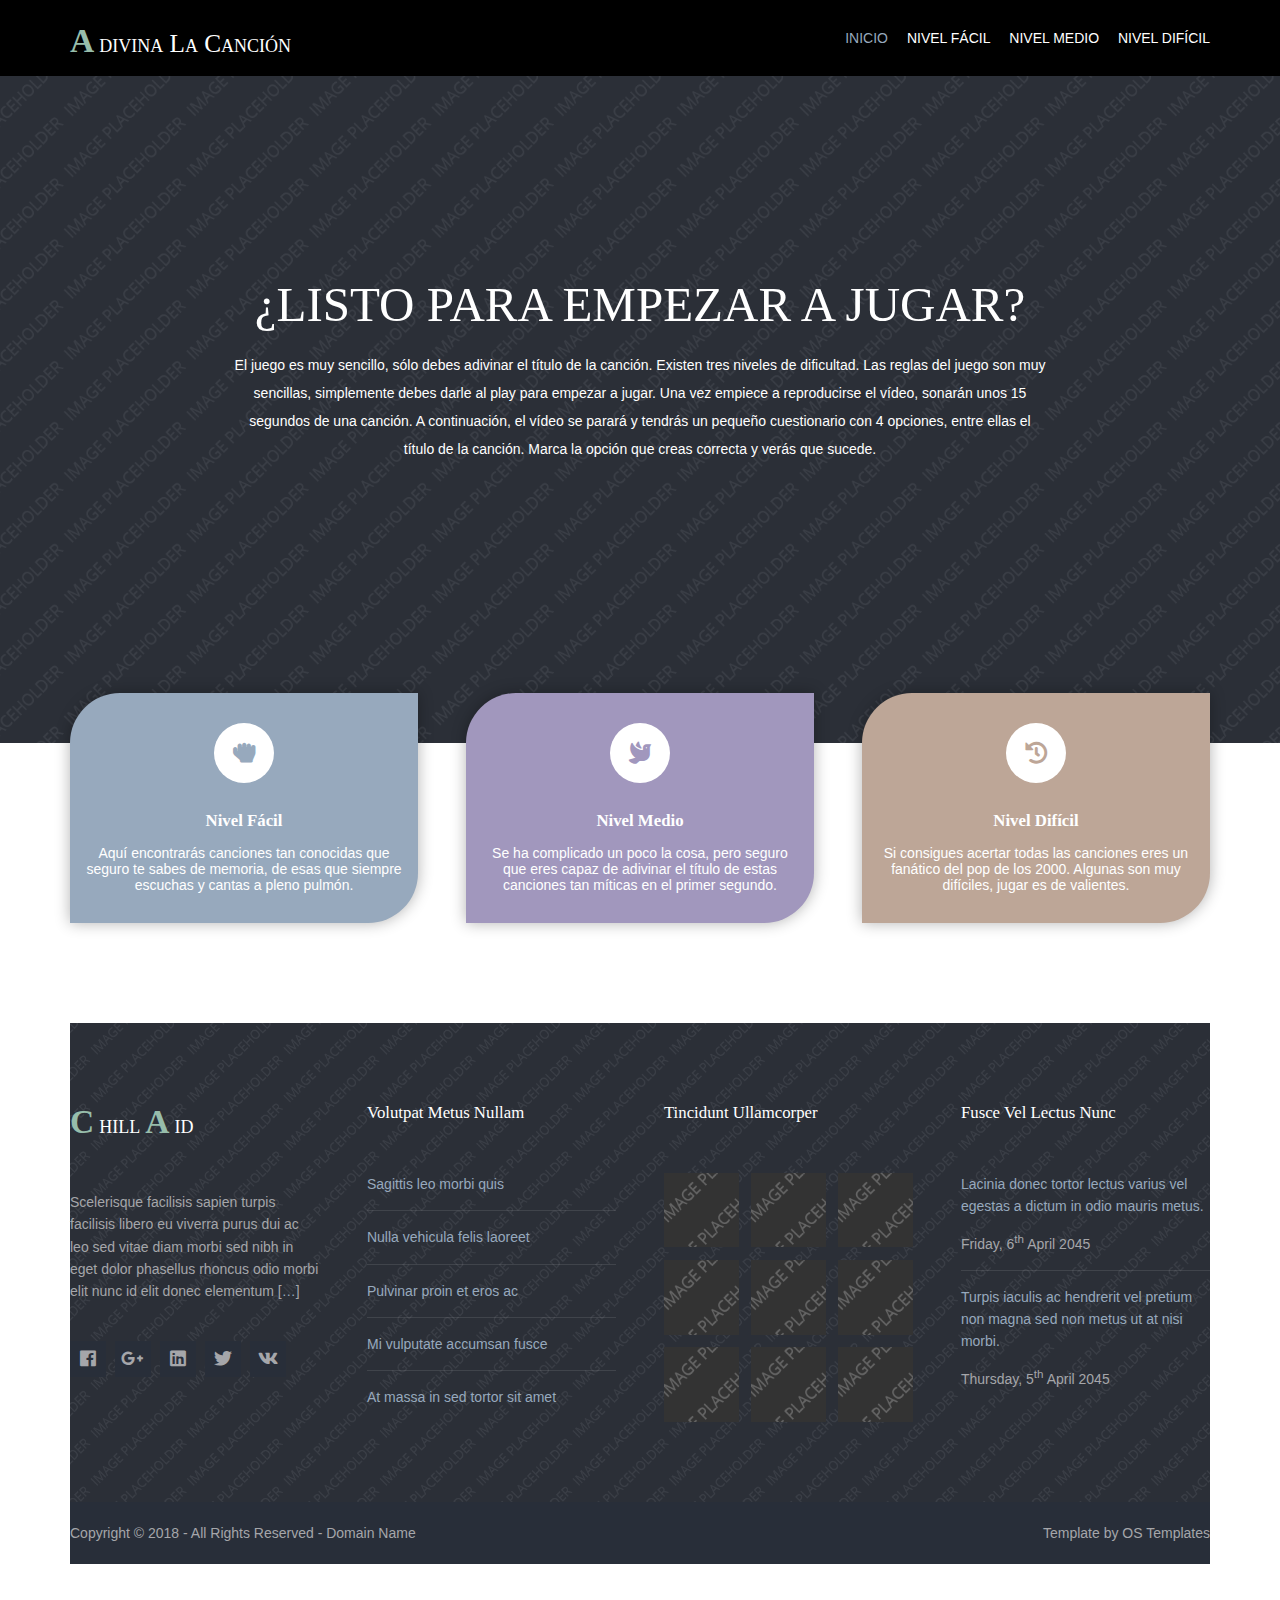
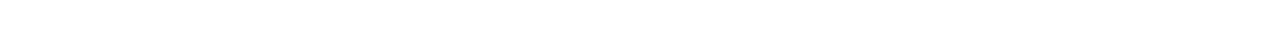
<file: index.html>
<!DOCTYPE html>
<!--
Template Name: Chillaid
Author: <a href="https://www.os-templates.com/">OS Templates</a>
Author URI: https://www.os-templates.com/
Copyright: OS-Templates.com
Licence: Free to use under our free template licence terms
Licence URI: https://www.os-templates.com/template-terms
-->
<html lang="">
<!-- To declare your language - read more here: https://www.w3.org/International/questions/qa-html-language-declarations -->
<head>
<title>Adivina la cancion</title>
<meta charset="utf-8">
<meta name="viewport" content="width=device-width, initial-scale=1.0, maximum-scale=1.0, user-scalable=no">
<link href="layout/styles/layout.css" rel="stylesheet" type="text/css" media="all">
</head>
<body id="top">
<!-- ################################################################################################ -->
<!-- ################################################################################################ -->
<!-- ################################################################################################ -->
<div class="wrapper row1">
  <header id="header" class="hoc clear">
    <div id="logo" class="fl_left"> 
      <!-- ################################################################################################ -->
      <h1 class="logoname"><a href="index.html">Adivina la canción</a></h1>
      <!-- ################################################################################################ -->
    </div>
    <nav id="mainav" class="fl_right"> 
      <!-- ################################################################################################ -->
      <ul class="clear">
        <li class="active"><a href="index.html">Inicio</a></li>
        <li><a href="pages/facil.html">Nivel fácil</a></li>
        <li><a href="pages/medio.html">Nivel medio</a></li>
        <li><a href="pages/dificil.html">Nivel difícil</a></li>
      </ul>
      <!-- ################################################################################################ -->
    </nav>
  </header>
</div>
<!-- ################################################################################################ -->
<!-- ################################################################################################ -->
<!-- ################################################################################################ -->
<div class="bgded overlay" style="background-image:url('images/demo/backgrounds/01.png');">
  <div id="pageintro" class="hoc clear"> 
    <!-- ################################################################################################ -->
    <article>
      <h3 class="heading">¿LISTO PARA EMPEZAR A JUGAR?</h3>
      <p>El juego es muy sencillo, sólo debes adivinar el título de la canción. Existen tres niveles de dificultad. 
        Las reglas del juego son muy sencillas, simplemente debes darle al play para empezar a jugar. Una vez empiece a 
        reproducirse el vídeo, sonarán unos 15 segundos de una canción. A continuación, el vídeo se parará y tendrás un pequeño 
        cuestionario con 4 opciones, entre ellas el título de la canción. Marca la opción que creas correcta y verás que sucede.
      </p>
      
    </article>
    <!-- ################################################################################################ -->
  </div>
</div>
<!-- ################################################################################################ -->
<!-- ################################################################################################ -->
<!-- ################################################################################################ -->
<div class="wrapper row3">
  <main class="hoc container clear"> 
    <!-- main body -->
    <!-- ################################################################################################ -->
    <section id="introblocks">
      <ul class="nospace group elements elements-three">
        <li class="one_third">
          <article><a href="facil.html"><i class="fas fa-hand-rock"></i></a>
            <h6 class="heading">Nivel fácil</h6>
            <p> Aquí encontrarás canciones tan conocidas que seguro te sabes de memoria, de esas que siempre escuchas y cantas a pleno pulmón.        </p>
          </article>
        </li>
        <li class="one_third">
          <article><a href="medio.html"><i class="fas fa-dove"></i></a>
            <h6 class="heading">Nivel medio</h6>
            <p>Se ha complicado un poco la cosa, pero seguro que eres capaz de adivinar el título de estas canciones tan míticas en el primer segundo.</p>
          </article>
        </li>
        <li class="one_third">
          <article><a href="dificil.html"><i class="fas fa-history"></i></a>
            <h6 class="heading">Nivel difícil</h6>
            <p>Si consigues acertar todas las canciones eres un fanático del pop de los 2000. Algunas son muy difíciles, jugar es de valientes.</p>
          </article>
        </li>
      </ul>
    </section>
    <!-- ################################################################################################ -->
 
<!-- ################################################################################################ -->
<!-- ################################################################################################ -->
<!-- ################################################################################################ -->
<div class="bgded overlay row4" style="background-image:url('images/demo/backgrounds/01.png');">
  <footer id="footer" class="hoc clear"> 
    <!-- ################################################################################################ -->
    <div class="one_quarter first">
      <h1 class="logoname"><a href="index.html">Chill<span>a</span>id</a></h1>
      <p>Scelerisque facilisis sapien turpis facilisis libero eu viverra purus dui ac leo sed vitae diam morbi sed nibh in eget dolor phasellus rhoncus odio morbi elit nunc id elit donec elementum [<a href="#">&hellip;</a>]</p>
      <ul class="faico clear">
        <li><a class="faicon-facebook" href="#"><i class="fab fa-facebook"></i></a></li>
        <li><a class="faicon-google-plus" href="#"><i class="fab fa-google-plus-g"></i></a></li>
        <li><a class="faicon-linkedin" href="#"><i class="fab fa-linkedin"></i></a></li>
        <li><a class="faicon-twitter" href="#"><i class="fab fa-twitter"></i></a></li>
        <li><a class="faicon-vk" href="#"><i class="fab fa-vk"></i></a></li>
      </ul>
    </div>
    <div class="one_quarter">
      <h6 class="heading">Volutpat metus nullam</h6>
      <ul class="nospace linklist">
        <li><a href="#">Sagittis leo morbi quis</a></li>
        <li><a href="#">Nulla vehicula felis laoreet</a></li>
        <li><a href="#">Pulvinar proin et eros ac</a></li>
        <li><a href="#">Mi vulputate accumsan fusce</a></li>
        <li><a href="#">At massa in sed tortor sit amet</a></li>
      </ul>
    </div>
    <div class="one_quarter">
      <h6 class="heading">Tincidunt ullamcorper</h6>
      <ul class="nospace clear latestimg">
        <li><a class="imgover" href="#"><img src="images/demo/100x100.png" alt=""></a></li>
        <li><a class="imgover" href="#"><img src="images/demo/100x100.png" alt=""></a></li>
        <li><a class="imgover" href="#"><img src="images/demo/100x100.png" alt=""></a></li>
        <li><a class="imgover" href="#"><img src="images/demo/100x100.png" alt=""></a></li>
        <li><a class="imgover" href="#"><img src="images/demo/100x100.png" alt=""></a></li>
        <li><a class="imgover" href="#"><img src="images/demo/100x100.png" alt=""></a></li>
        <li><a class="imgover" href="#"><img src="images/demo/100x100.png" alt=""></a></li>
        <li><a class="imgover" href="#"><img src="images/demo/100x100.png" alt=""></a></li>
        <li><a class="imgover" href="#"><img src="images/demo/100x100.png" alt=""></a></li>
      </ul>
    </div>
    <div class="one_quarter">
      <h6 class="heading">Fusce vel lectus nunc</h6>
      <ul class="nospace linklist">
        <li>
          <article>
            <p class="nospace btmspace-10"><a href="#">Lacinia donec tortor lectus varius vel egestas a dictum in odio mauris metus.</a></p>
            <time class="block font-xs" datetime="2045-04-06">Friday, 6<sup>th</sup> April 2045</time>
          </article>
        </li>
        <li>
          <article>
            <p class="nospace btmspace-10"><a href="#">Turpis iaculis ac hendrerit vel pretium non magna sed non metus ut at nisi morbi.</a></p>
            <time class="block font-xs" datetime="2045-04-05">Thursday, 5<sup>th</sup> April 2045</time>
          </article>
        </li>
      </ul>
    </div>
    <!-- ################################################################################################ -->
  </footer>
</div>
<!-- ################################################################################################ -->
<!-- ################################################################################################ -->
<!-- ################################################################################################ -->
<div class="wrapper row5">
  <div id="copyright" class="hoc clear"> 
    <!-- ################################################################################################ -->
    <p class="fl_left">Copyright &copy; 2018 - All Rights Reserved - <a href="#">Domain Name</a></p>
    <p class="fl_right">Template by <a target="_blank" href="https://www.os-templates.com/" title="Free Website Templates">OS Templates</a></p>
    <!-- ################################################################################################ -->
  </div>
</div>
<!-- ################################################################################################ -->
<!-- ################################################################################################ -->
<!-- ################################################################################################ -->
<a id="backtotop" href="#top"><i class="fas fa-chevron-up"></i></a>
<!-- JAVASCRIPTS -->
<script src="layout/scripts/jquery.min.js"></script>
<script src="layout/scripts/jquery.backtotop.js"></script>
<script src="layout/scripts/jquery.mobilemenu.js"></script>
<!-- Homepage specific -->
<script src="layout/scripts/jquery.easypiechart.min.js"></script>
<!-- / Homepage specific -->
</body>
</html>
</file>
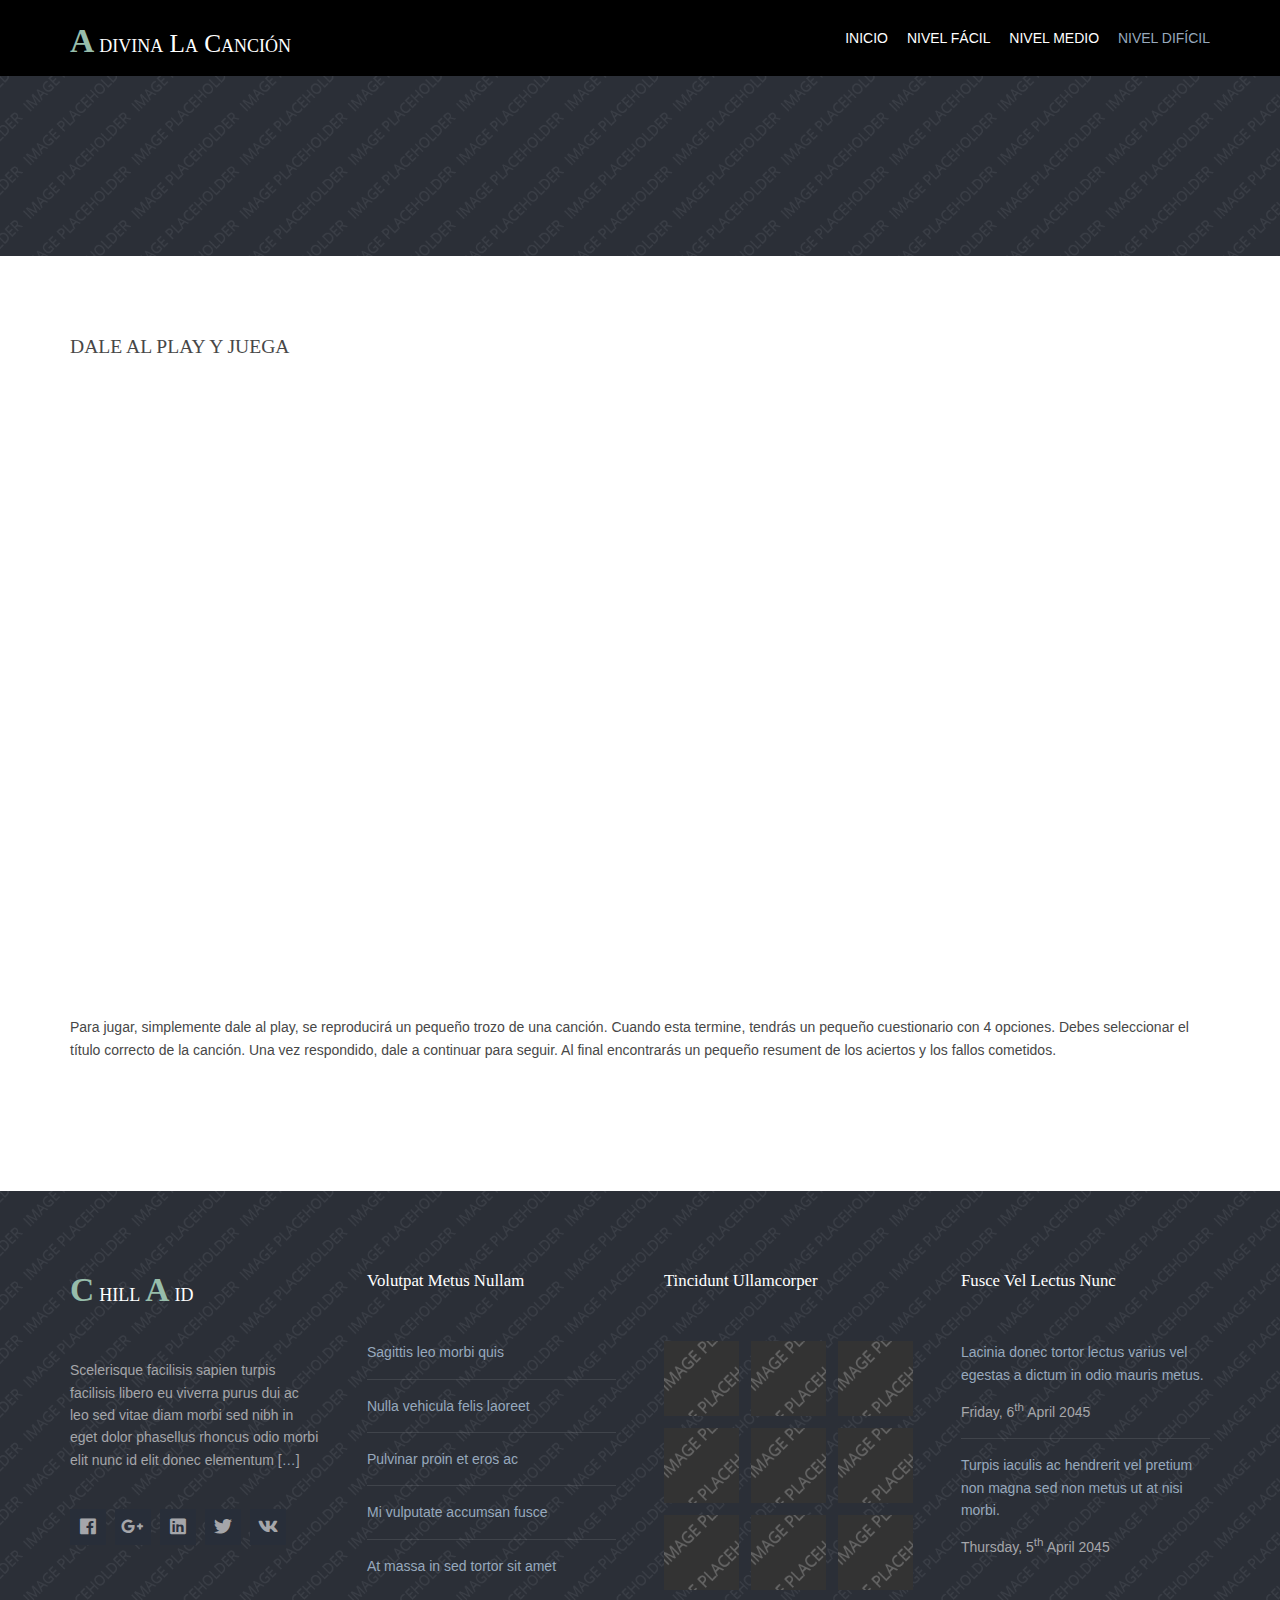
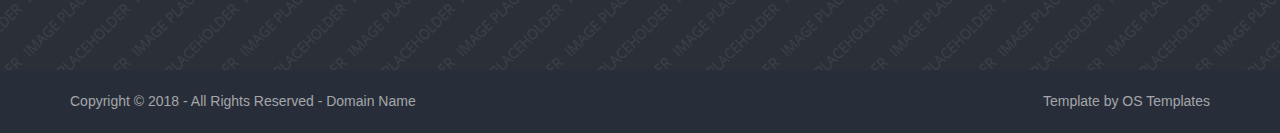
<file: dificil.html>
<!DOCTYPE html>
<!--
Template Name: Chillaid
Author: <a href="https://www.os-templates.com/">OS Templates</a>
Author URI: https://www.os-templates.com/
Copyright: OS-Templates.com
Licence: Free to use under our free template licence terms
Licence URI: https://www.os-templates.com/template-terms
-->
<html lang="">
<!-- To declare your language - read more here: https://www.w3.org/International/questions/qa-html-language-declarations -->
<head>
<title>Adivina la cancion | Nivel facil </title>
<meta charset="utf-8">
<meta name="viewport" content="width=device-width, initial-scale=1.0, maximum-scale=1.0, user-scalable=no">
<link href="../layout/styles/layout.css" rel="stylesheet" type="text/css" media="all">
</head>
<body id="top">
<!-- ################################################################################################ -->
<!-- ################################################################################################ -->
<!-- ################################################################################################ -->
<div class="wrapper row1">
  <header id="header" class="hoc clear">
    <div id="logo" class="fl_left"> 
      <!-- ################################################################################################ -->
      <h1 class="logoname"><a href="../index.html">Adivina la canción</a></h1>
      <!-- ################################################################################################ -->
    </div>
    <nav id="mainav" class="fl_right"> 
      <!-- ################################################################################################ -->
      <ul class="clear">
        <li><a href="../index.html">Inicio</a></li>
        <li><a href="#">Nivel fácil</a></li>
        <li><a href="#">Nivel medio</a></li>
        <li class="active"><a href="#">Nivel difícil</a></li>
      </ul>
      <!-- ################################################################################################ -->
    </nav>
  </header>
</div>
<!-- ################################################################################################ -->
<!-- ################################################################################################ -->
<!-- ################################################################################################ -->
<div class="bgded overlay" style="background-image:url('../images/demo/backgrounds/01.png');">
  <div id="breadcrumb" class="hoc clear"> 
    <!-- ################################################################################################ -->
    
    <!-- ################################################################################################ -->
  </div>
</div>
<!-- ################################################################################################ -->
<!-- ################################################################################################ -->
<!-- ################################################################################################ -->
<div class="wrapper row3">
  <main class="hoc container clear"> 
    <!-- main body -->
    <!-- ################################################################################################ -->
    <div class="content"> 
      
      <!-- ################################################################################################ -->
      <div id="gallery">
        
        
        <figure>
          <header class="heading">DALE AL PLAY Y JUEGA</header>
          <iframe src="https://adividalacancion.h5p.com/content/1291507524452702237/embed" width="1088" height="637" frameborder="0" allowfullscreen="allowfullscreen" allow="autoplay *; geolocation *; microphone *; camera *; midi *; encrypted-media *"></iframe><script src="https://adividalacancion.h5p.com/js/h5p-resizer.js" charset="UTF-8"></script>
          
          <figcaption>Para jugar, simplemente dale al play, se reproducirá un pequeño trozo de una canción. Cuando esta termine, tendrás un pequeño cuestionario con 4 opciones. Debes seleccionar el título correcto de la canción. Una vez respondido, dale a continuar para seguir. Al final encontrarás un pequeño resument de los aciertos y los fallos cometidos.</figcaption>
        </figure>
      </div>
      <!-- ################################################################################################ -->
      <!-- ################################################################################################ -->

    <!-- ################################################################################################ -->
    <!-- / main body -->
    
  </main>
</div>
<!-- ################################################################################################ -->
<!-- ################################################################################################ -->
<!-- ################################################################################################ -->
<!-- ################################################################################################ -->
<!-- ################################################################################################ -->
<!-- ################################################################################################ -->
<div class="bgded overlay row4" style="background-image:url('../images/demo/backgrounds/01.png');">
  <footer id="footer" class="hoc clear"> 
    <!-- ################################################################################################ -->
    <div class="one_quarter first">
      <h1 class="logoname"><a href="../index.html">Chill<span>a</span>id</a></h1>
      <p>Scelerisque facilisis sapien turpis facilisis libero eu viverra purus dui ac leo sed vitae diam morbi sed nibh in eget dolor phasellus rhoncus odio morbi elit nunc id elit donec elementum [<a href="#">&hellip;</a>]</p>
      <ul class="faico clear">
        <li><a class="faicon-facebook" href="#"><i class="fab fa-facebook"></i></a></li>
        <li><a class="faicon-google-plus" href="#"><i class="fab fa-google-plus-g"></i></a></li>
        <li><a class="faicon-linkedin" href="#"><i class="fab fa-linkedin"></i></a></li>
        <li><a class="faicon-twitter" href="#"><i class="fab fa-twitter"></i></a></li>
        <li><a class="faicon-vk" href="#"><i class="fab fa-vk"></i></a></li>
      </ul>
    </div>
    <div class="one_quarter">
      <h6 class="heading">Volutpat metus nullam</h6>
      <ul class="nospace linklist">
        <li><a href="#">Sagittis leo morbi quis</a></li>
        <li><a href="#">Nulla vehicula felis laoreet</a></li>
        <li><a href="#">Pulvinar proin et eros ac</a></li>
        <li><a href="#">Mi vulputate accumsan fusce</a></li>
        <li><a href="#">At massa in sed tortor sit amet</a></li>
      </ul>
    </div>
    <div class="one_quarter">
      <h6 class="heading">Tincidunt ullamcorper</h6>
      <ul class="nospace clear latestimg">
        <li><a class="imgover" href="#"><img src="../images/demo/100x100.png" alt=""></a></li>
        <li><a class="imgover" href="#"><img src="../images/demo/100x100.png" alt=""></a></li>
        <li><a class="imgover" href="#"><img src="../images/demo/100x100.png" alt=""></a></li>
        <li><a class="imgover" href="#"><img src="../images/demo/100x100.png" alt=""></a></li>
        <li><a class="imgover" href="#"><img src="../images/demo/100x100.png" alt=""></a></li>
        <li><a class="imgover" href="#"><img src="../images/demo/100x100.png" alt=""></a></li>
        <li><a class="imgover" href="#"><img src="../images/demo/100x100.png" alt=""></a></li>
        <li><a class="imgover" href="#"><img src="../images/demo/100x100.png" alt=""></a></li>
        <li><a class="imgover" href="#"><img src="../images/demo/100x100.png" alt=""></a></li>
      </ul>
    </div>
    <div class="one_quarter">
      <h6 class="heading">Fusce vel lectus nunc</h6>
      <ul class="nospace linklist">
        <li>
          <article>
            <p class="nospace btmspace-10"><a href="#">Lacinia donec tortor lectus varius vel egestas a dictum in odio mauris metus.</a></p>
            <time class="block font-xs" datetime="2045-04-06">Friday, 6<sup>th</sup> April 2045</time>
          </article>
        </li>
        <li>
          <article>
            <p class="nospace btmspace-10"><a href="#">Turpis iaculis ac hendrerit vel pretium non magna sed non metus ut at nisi morbi.</a></p>
            <time class="block font-xs" datetime="2045-04-05">Thursday, 5<sup>th</sup> April 2045</time>
          </article>
        </li>
      </ul>
    </div>
    <!-- ################################################################################################ -->
  </footer>
</div>
<!-- ################################################################################################ -->
<!-- ################################################################################################ -->
<!-- ################################################################################################ -->
<div class="wrapper row5">
  <div id="copyright" class="hoc clear"> 
    <!-- ################################################################################################ -->
    <p class="fl_left">Copyright &copy; 2018 - All Rights Reserved - <a href="#">Domain Name</a></p>
    <p class="fl_right">Template by <a target="_blank" href="https://www.os-templates.com/" title="Free Website Templates">OS Templates</a></p>
    <!-- ################################################################################################ -->
  </div>
</div>
<!-- ################################################################################################ -->
<!-- ################################################################################################ -->
<!-- ################################################################################################ -->
<a id="backtotop" href="#top"><i class="fas fa-chevron-up"></i></a>
<!-- JAVASCRIPTS -->
<script src="../layout/scripts/jquery.min.js"></script>
<script src="../layout/scripts/jquery.backtotop.js"></script>
<script src="../layout/scripts/jquery.mobilemenu.js"></script>
</body>
</html>
</file>
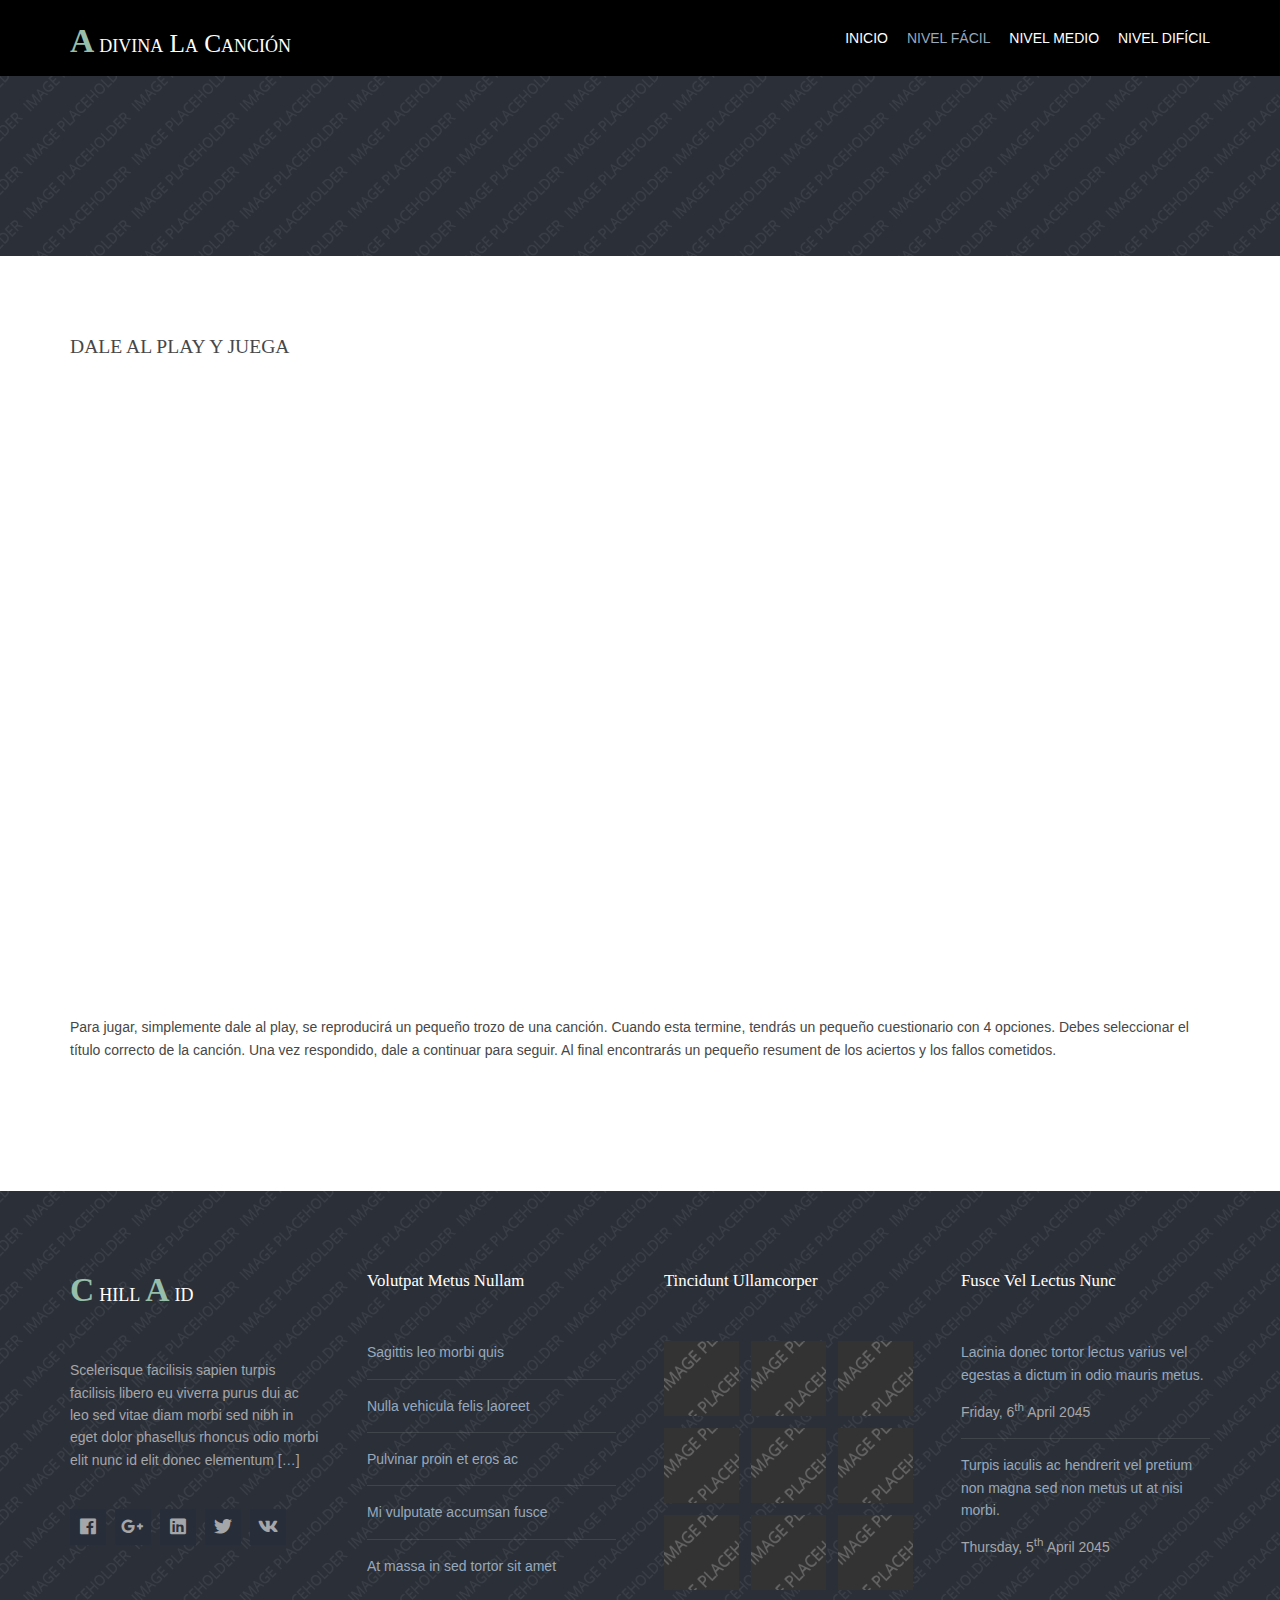
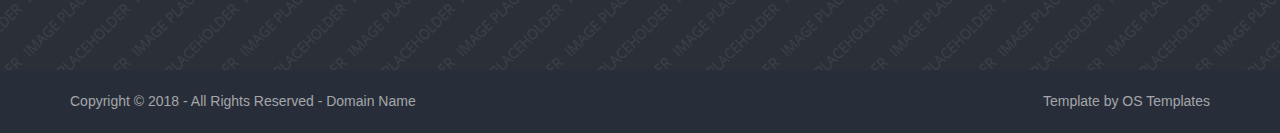
<file: facil.html>
<!DOCTYPE html>
<!--
Template Name: Chillaid
Author: <a href="https://www.os-templates.com/">OS Templates</a>
Author URI: https://www.os-templates.com/
Copyright: OS-Templates.com
Licence: Free to use under our free template licence terms
Licence URI: https://www.os-templates.com/template-terms
-->
<html lang="">
<!-- To declare your language - read more here: https://www.w3.org/International/questions/qa-html-language-declarations -->
<head>
<title>Adivina la cancion | Nivel facil </title>
<meta charset="utf-8">
<meta name="viewport" content="width=device-width, initial-scale=1.0, maximum-scale=1.0, user-scalable=no">
<link href="../layout/styles/layout.css" rel="stylesheet" type="text/css" media="all">
</head>
<body id="top">
<!-- ################################################################################################ -->
<!-- ################################################################################################ -->
<!-- ################################################################################################ -->
<div class="wrapper row1">
  <header id="header" class="hoc clear">
    <div id="logo" class="fl_left"> 
      <!-- ################################################################################################ -->
      <h1 class="logoname"><a href="../index.html">Adivina la canción</a></h1>
      <!-- ################################################################################################ -->
    </div>
    <nav id="mainav" class="fl_right"> 
      <!-- ################################################################################################ -->
      <ul class="clear">
        <li><a href="../index.html">Inicio</a></li>
        <li class="active"><a href="#">Nivel fácil</a></li>
        <li><a href="#">Nivel medio</a></li>
        <li><a href="#">Nivel difícil</a></li>
      </ul>
      <!-- ################################################################################################ -->
    </nav>
  </header>
</div>
<!-- ################################################################################################ -->
<!-- ################################################################################################ -->
<!-- ################################################################################################ -->
<div class="bgded overlay" style="background-image:url('../images/demo/backgrounds/01.png');">
  <div id="breadcrumb" class="hoc clear"> 
    <!-- ################################################################################################ -->
    
    <!-- ################################################################################################ -->
  </div>
</div>
<!-- ################################################################################################ -->
<!-- ################################################################################################ -->
<!-- ################################################################################################ -->
<div class="wrapper row3">
  <main class="hoc container clear"> 
    <!-- main body -->
    <!-- ################################################################################################ -->
    <div class="content"> 
      
      <!-- ################################################################################################ -->
      <div id="gallery">
        
        
        <figure>
          <header class="heading">DALE AL PLAY Y JUEGA</header>
          <iframe src="https://adividalacancion.h5p.com/content/1291506131141395477/embed" width="1088" height="637" frameborder="0" allowfullscreen="allowfullscreen" allow="autoplay *; geolocation *; microphone *; camera *; midi *; encrypted-media *"></iframe><script src="https://adividalacancion.h5p.com/js/h5p-resizer.js" charset="UTF-8"></script>
          
          <figcaption>Para jugar, simplemente dale al play, se reproducirá un pequeño trozo de una canción. Cuando esta termine, tendrás un pequeño cuestionario con 4 opciones. Debes seleccionar el título correcto de la canción. Una vez respondido, dale a continuar para seguir. Al final encontrarás un pequeño resument de los aciertos y los fallos cometidos.</figcaption>
        </figure>
      </div>
      <!-- ################################################################################################ -->
      <!-- ################################################################################################ -->

    <!-- ################################################################################################ -->
    <!-- / main body -->
    
  </main>
</div>
<!-- ################################################################################################ -->
<!-- ################################################################################################ -->
<!-- ################################################################################################ -->
<!-- ################################################################################################ -->
<!-- ################################################################################################ -->
<!-- ################################################################################################ -->
<div class="bgded overlay row4" style="background-image:url('../images/demo/backgrounds/01.png');">
  <footer id="footer" class="hoc clear"> 
    <!-- ################################################################################################ -->
    <div class="one_quarter first">
      <h1 class="logoname"><a href="../index.html">Chill<span>a</span>id</a></h1>
      <p>Scelerisque facilisis sapien turpis facilisis libero eu viverra purus dui ac leo sed vitae diam morbi sed nibh in eget dolor phasellus rhoncus odio morbi elit nunc id elit donec elementum [<a href="#">&hellip;</a>]</p>
      <ul class="faico clear">
        <li><a class="faicon-facebook" href="#"><i class="fab fa-facebook"></i></a></li>
        <li><a class="faicon-google-plus" href="#"><i class="fab fa-google-plus-g"></i></a></li>
        <li><a class="faicon-linkedin" href="#"><i class="fab fa-linkedin"></i></a></li>
        <li><a class="faicon-twitter" href="#"><i class="fab fa-twitter"></i></a></li>
        <li><a class="faicon-vk" href="#"><i class="fab fa-vk"></i></a></li>
      </ul>
    </div>
    <div class="one_quarter">
      <h6 class="heading">Volutpat metus nullam</h6>
      <ul class="nospace linklist">
        <li><a href="#">Sagittis leo morbi quis</a></li>
        <li><a href="#">Nulla vehicula felis laoreet</a></li>
        <li><a href="#">Pulvinar proin et eros ac</a></li>
        <li><a href="#">Mi vulputate accumsan fusce</a></li>
        <li><a href="#">At massa in sed tortor sit amet</a></li>
      </ul>
    </div>
    <div class="one_quarter">
      <h6 class="heading">Tincidunt ullamcorper</h6>
      <ul class="nospace clear latestimg">
        <li><a class="imgover" href="#"><img src="../images/demo/100x100.png" alt=""></a></li>
        <li><a class="imgover" href="#"><img src="../images/demo/100x100.png" alt=""></a></li>
        <li><a class="imgover" href="#"><img src="../images/demo/100x100.png" alt=""></a></li>
        <li><a class="imgover" href="#"><img src="../images/demo/100x100.png" alt=""></a></li>
        <li><a class="imgover" href="#"><img src="../images/demo/100x100.png" alt=""></a></li>
        <li><a class="imgover" href="#"><img src="../images/demo/100x100.png" alt=""></a></li>
        <li><a class="imgover" href="#"><img src="../images/demo/100x100.png" alt=""></a></li>
        <li><a class="imgover" href="#"><img src="../images/demo/100x100.png" alt=""></a></li>
        <li><a class="imgover" href="#"><img src="../images/demo/100x100.png" alt=""></a></li>
      </ul>
    </div>
    <div class="one_quarter">
      <h6 class="heading">Fusce vel lectus nunc</h6>
      <ul class="nospace linklist">
        <li>
          <article>
            <p class="nospace btmspace-10"><a href="#">Lacinia donec tortor lectus varius vel egestas a dictum in odio mauris metus.</a></p>
            <time class="block font-xs" datetime="2045-04-06">Friday, 6<sup>th</sup> April 2045</time>
          </article>
        </li>
        <li>
          <article>
            <p class="nospace btmspace-10"><a href="#">Turpis iaculis ac hendrerit vel pretium non magna sed non metus ut at nisi morbi.</a></p>
            <time class="block font-xs" datetime="2045-04-05">Thursday, 5<sup>th</sup> April 2045</time>
          </article>
        </li>
      </ul>
    </div>
    <!-- ################################################################################################ -->
  </footer>
</div>
<!-- ################################################################################################ -->
<!-- ################################################################################################ -->
<!-- ################################################################################################ -->
<div class="wrapper row5">
  <div id="copyright" class="hoc clear"> 
    <!-- ################################################################################################ -->
    <p class="fl_left">Copyright &copy; 2018 - All Rights Reserved - <a href="#">Domain Name</a></p>
    <p class="fl_right">Template by <a target="_blank" href="https://www.os-templates.com/" title="Free Website Templates">OS Templates</a></p>
    <!-- ################################################################################################ -->
  </div>
</div>
<!-- ################################################################################################ -->
<!-- ################################################################################################ -->
<!-- ################################################################################################ -->
<a id="backtotop" href="#top"><i class="fas fa-chevron-up"></i></a>
<!-- JAVASCRIPTS -->
<script src="../layout/scripts/jquery.min.js"></script>
<script src="../layout/scripts/jquery.backtotop.js"></script>
<script src="../layout/scripts/jquery.mobilemenu.js"></script>
</body>
</html>
</file>
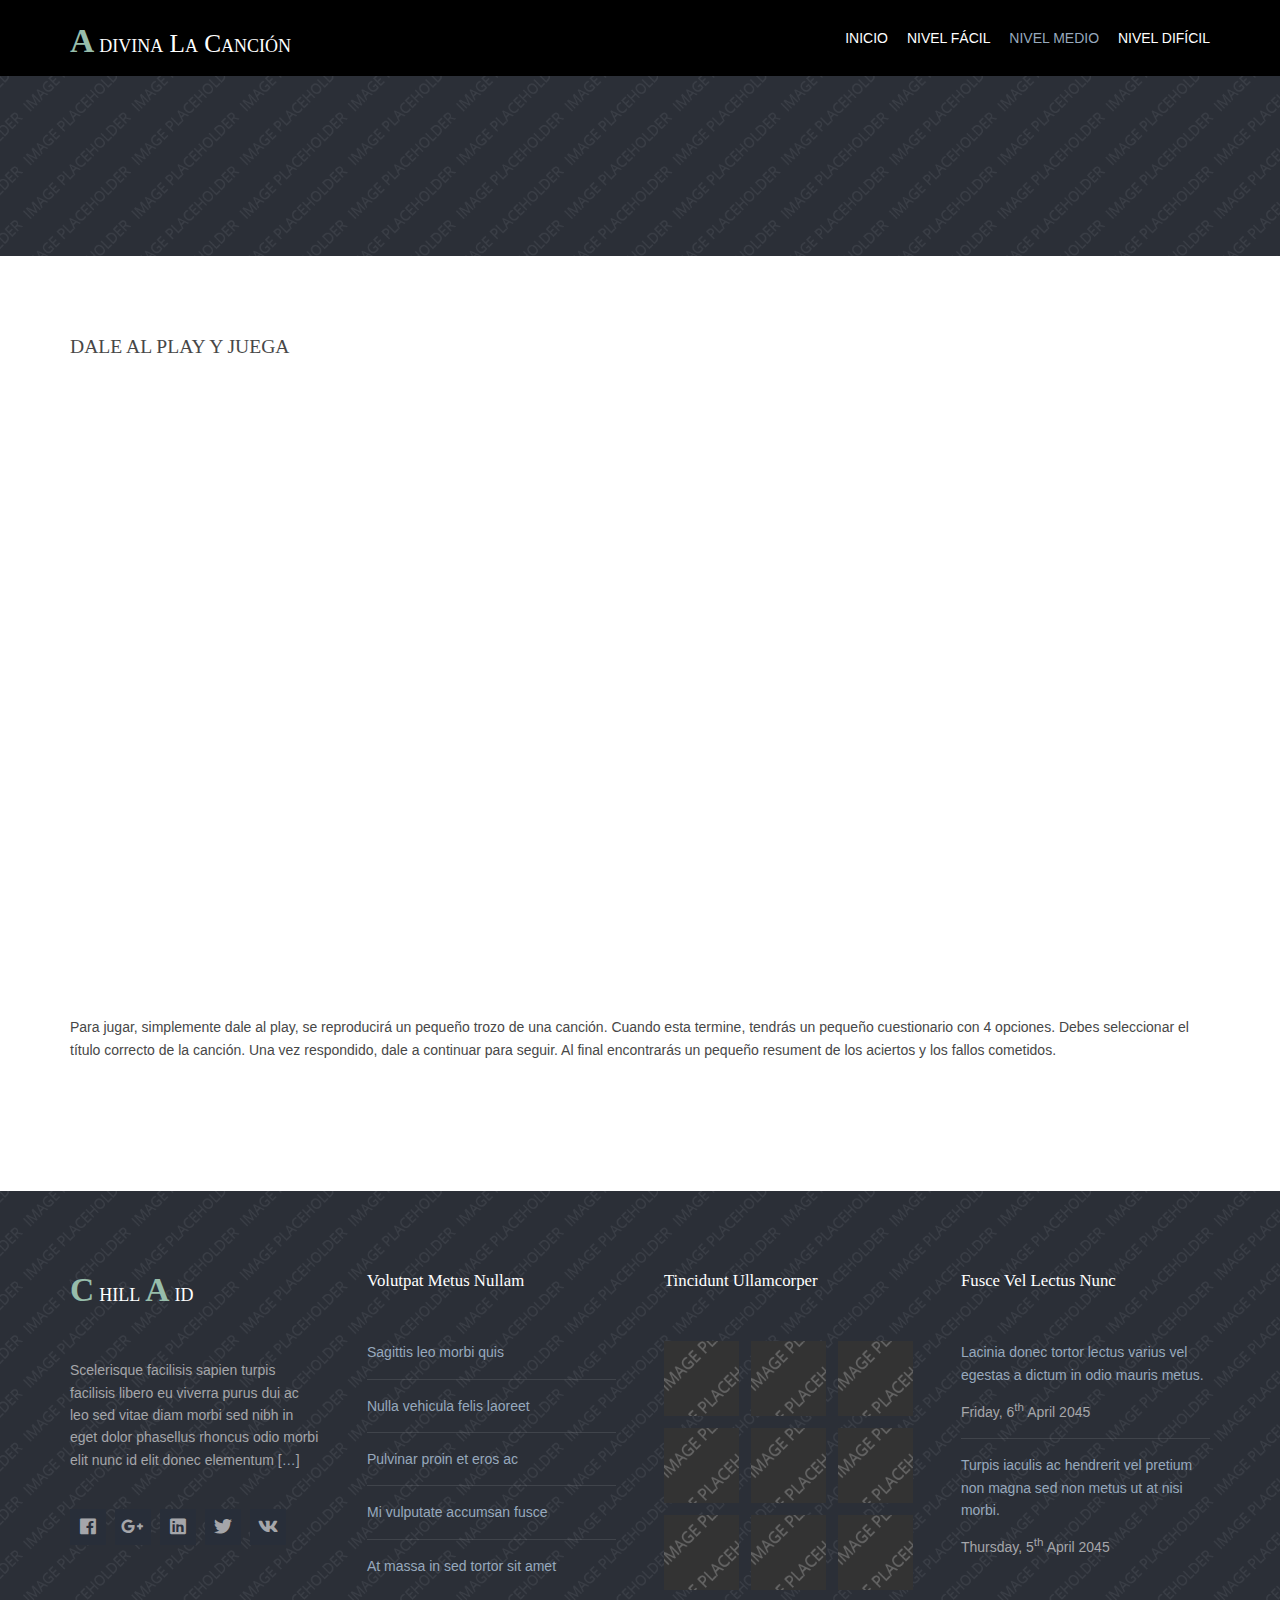
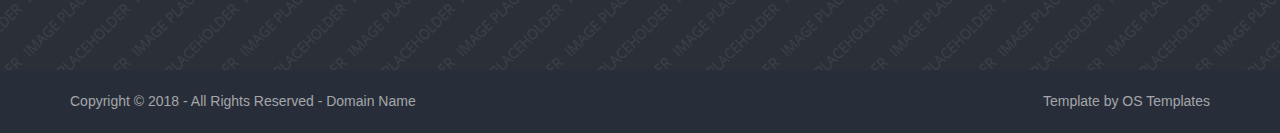
<file: medio.html>
<!DOCTYPE html>
<!--
Template Name: Chillaid
Author: <a href="https://www.os-templates.com/">OS Templates</a>
Author URI: https://www.os-templates.com/
Copyright: OS-Templates.com
Licence: Free to use under our free template licence terms
Licence URI: https://www.os-templates.com/template-terms
-->
<html lang="">
<!-- To declare your language - read more here: https://www.w3.org/International/questions/qa-html-language-declarations -->
<head>
<title>Adivina la cancion | Nivel medio </title>
<meta charset="utf-8">
<meta name="viewport" content="width=device-width, initial-scale=1.0, maximum-scale=1.0, user-scalable=no">
<link href="../layout/styles/layout.css" rel="stylesheet" type="text/css" media="all">
</head>
<body id="top">
<!-- ################################################################################################ -->
<!-- ################################################################################################ -->
<!-- ################################################################################################ -->
<div class="wrapper row1">
  <header id="header" class="hoc clear">
    <div id="logo" class="fl_left"> 
      <!-- ################################################################################################ -->
      <h1 class="logoname"><a href="../index.html">Adivina la canción</a></h1>
      <!-- ################################################################################################ -->
    </div>
    <nav id="mainav" class="fl_right"> 
      <!-- ################################################################################################ -->
      <ul class="clear">
        <li><a href="../index.html">Inicio</a></li>
        <li><a href="#">Nivel fácil</a></li>
        <li class="active"><a href="#">Nivel medio</a></li>
        <li><a href="#">Nivel difícil</a></li>
      </ul>
      <!-- ################################################################################################ -->
    </nav>
  </header>
</div>
<!-- ################################################################################################ -->
<!-- ################################################################################################ -->
<!-- ################################################################################################ -->
<div class="bgded overlay" style="background-image:url('../images/demo/backgrounds/01.png');">
  <div id="breadcrumb" class="hoc clear"> 
    <!-- ################################################################################################ -->
    
    <!-- ################################################################################################ -->
  </div>
</div>
<!-- ################################################################################################ -->
<!-- ################################################################################################ -->
<!-- ################################################################################################ -->
<div class="wrapper row3">
  <main class="hoc container clear"> 
    <!-- main body -->
    <!-- ################################################################################################ -->
    <div class="content"> 
      
      <!-- ################################################################################################ -->
      <div id="gallery">
        
        
        <figure>
          <header class="heading">DALE AL PLAY Y JUEGA</header>
          <iframe src="https://adividalacancion.h5p.com/content/1291506801239488847/embed" width="1088" height="637" frameborder="0" allowfullscreen="allowfullscreen" allow="autoplay *; geolocation *; microphone *; camera *; midi *; encrypted-media *"></iframe><script src="https://adividalacancion.h5p.com/js/h5p-resizer.js" charset="UTF-8"></script>
          
          <figcaption>Para jugar, simplemente dale al play, se reproducirá un pequeño trozo de una canción. Cuando esta termine, tendrás un pequeño cuestionario con 4 opciones. Debes seleccionar el título correcto de la canción. Una vez respondido, dale a continuar para seguir. Al final encontrarás un pequeño resument de los aciertos y los fallos cometidos.</figcaption>
        </figure>
      </div>
      <!-- ################################################################################################ -->
      <!-- ################################################################################################ -->

    <!-- ################################################################################################ -->
    <!-- / main body -->
    
  </main>
</div>
<!-- ################################################################################################ -->
<!-- ################################################################################################ -->
<!-- ################################################################################################ -->
<!-- ################################################################################################ -->
<!-- ################################################################################################ -->
<!-- ################################################################################################ -->
<div class="bgded overlay row4" style="background-image:url('../images/demo/backgrounds/01.png');">
  <footer id="footer" class="hoc clear"> 
    <!-- ################################################################################################ -->
    <div class="one_quarter first">
      <h1 class="logoname"><a href="../index.html">Chill<span>a</span>id</a></h1>
      <p>Scelerisque facilisis sapien turpis facilisis libero eu viverra purus dui ac leo sed vitae diam morbi sed nibh in eget dolor phasellus rhoncus odio morbi elit nunc id elit donec elementum [<a href="#">&hellip;</a>]</p>
      <ul class="faico clear">
        <li><a class="faicon-facebook" href="#"><i class="fab fa-facebook"></i></a></li>
        <li><a class="faicon-google-plus" href="#"><i class="fab fa-google-plus-g"></i></a></li>
        <li><a class="faicon-linkedin" href="#"><i class="fab fa-linkedin"></i></a></li>
        <li><a class="faicon-twitter" href="#"><i class="fab fa-twitter"></i></a></li>
        <li><a class="faicon-vk" href="#"><i class="fab fa-vk"></i></a></li>
      </ul>
    </div>
    <div class="one_quarter">
      <h6 class="heading">Volutpat metus nullam</h6>
      <ul class="nospace linklist">
        <li><a href="#">Sagittis leo morbi quis</a></li>
        <li><a href="#">Nulla vehicula felis laoreet</a></li>
        <li><a href="#">Pulvinar proin et eros ac</a></li>
        <li><a href="#">Mi vulputate accumsan fusce</a></li>
        <li><a href="#">At massa in sed tortor sit amet</a></li>
      </ul>
    </div>
    <div class="one_quarter">
      <h6 class="heading">Tincidunt ullamcorper</h6>
      <ul class="nospace clear latestimg">
        <li><a class="imgover" href="#"><img src="../images/demo/100x100.png" alt=""></a></li>
        <li><a class="imgover" href="#"><img src="../images/demo/100x100.png" alt=""></a></li>
        <li><a class="imgover" href="#"><img src="../images/demo/100x100.png" alt=""></a></li>
        <li><a class="imgover" href="#"><img src="../images/demo/100x100.png" alt=""></a></li>
        <li><a class="imgover" href="#"><img src="../images/demo/100x100.png" alt=""></a></li>
        <li><a class="imgover" href="#"><img src="../images/demo/100x100.png" alt=""></a></li>
        <li><a class="imgover" href="#"><img src="../images/demo/100x100.png" alt=""></a></li>
        <li><a class="imgover" href="#"><img src="../images/demo/100x100.png" alt=""></a></li>
        <li><a class="imgover" href="#"><img src="../images/demo/100x100.png" alt=""></a></li>
      </ul>
    </div>
    <div class="one_quarter">
      <h6 class="heading">Fusce vel lectus nunc</h6>
      <ul class="nospace linklist">
        <li>
          <article>
            <p class="nospace btmspace-10"><a href="#">Lacinia donec tortor lectus varius vel egestas a dictum in odio mauris metus.</a></p>
            <time class="block font-xs" datetime="2045-04-06">Friday, 6<sup>th</sup> April 2045</time>
          </article>
        </li>
        <li>
          <article>
            <p class="nospace btmspace-10"><a href="#">Turpis iaculis ac hendrerit vel pretium non magna sed non metus ut at nisi morbi.</a></p>
            <time class="block font-xs" datetime="2045-04-05">Thursday, 5<sup>th</sup> April 2045</time>
          </article>
        </li>
      </ul>
    </div>
    <!-- ################################################################################################ -->
  </footer>
</div>
<!-- ################################################################################################ -->
<!-- ################################################################################################ -->
<!-- ################################################################################################ -->
<div class="wrapper row5">
  <div id="copyright" class="hoc clear"> 
    <!-- ################################################################################################ -->
    <p class="fl_left">Copyright &copy; 2018 - All Rights Reserved - <a href="#">Domain Name</a></p>
    <p class="fl_right">Template by <a target="_blank" href="https://www.os-templates.com/" title="Free Website Templates">OS Templates</a></p>
    <!-- ################################################################################################ -->
  </div>
</div>
<!-- ################################################################################################ -->
<!-- ################################################################################################ -->
<!-- ################################################################################################ -->
<a id="backtotop" href="#top"><i class="fas fa-chevron-up"></i></a>
<!-- JAVASCRIPTS -->
<script src="../layout/scripts/jquery.min.js"></script>
<script src="../layout/scripts/jquery.backtotop.js"></script>
<script src="../layout/scripts/jquery.mobilemenu.js"></script>
</body>
</html>
</file>
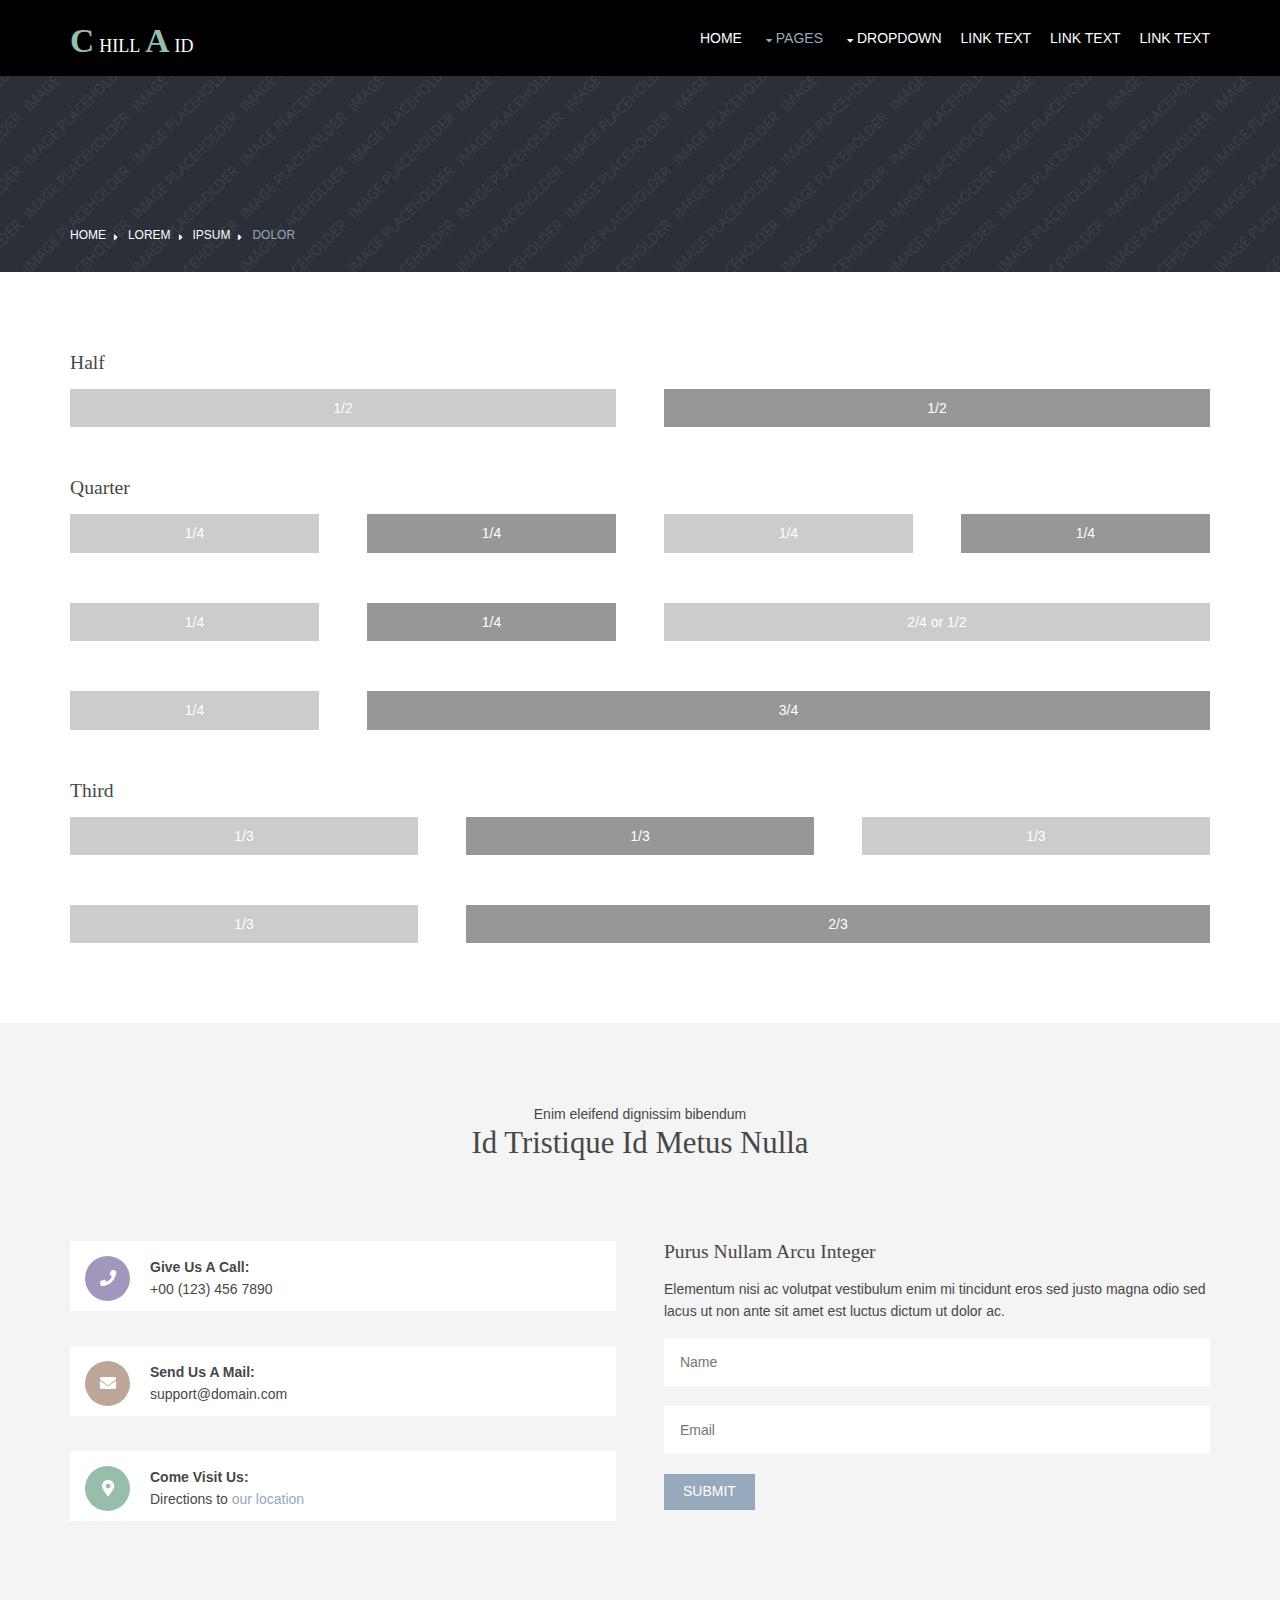
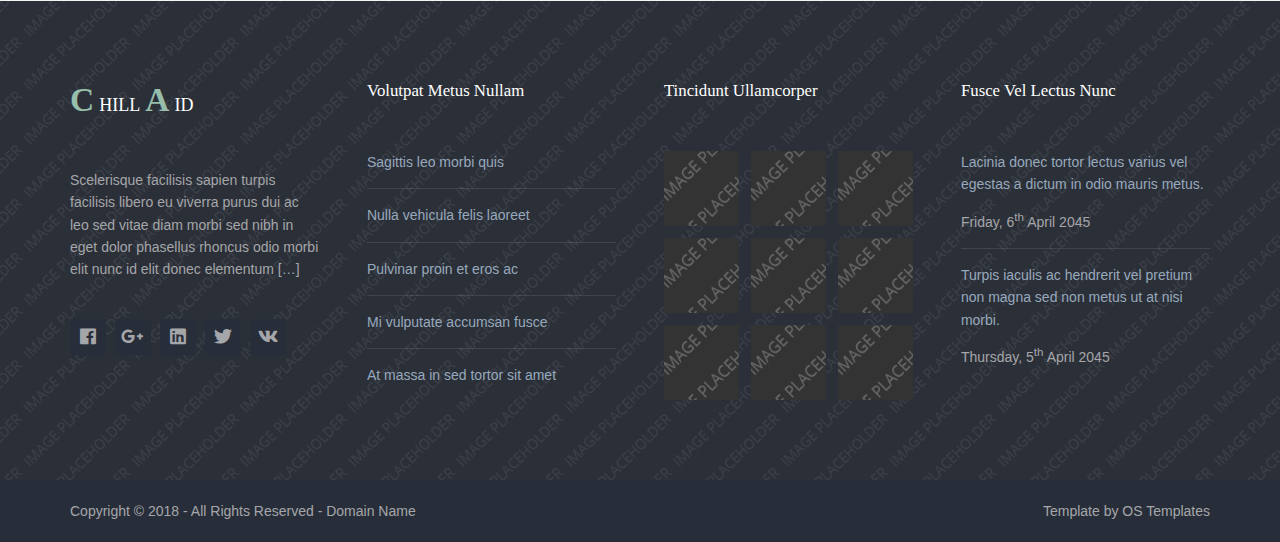
<file: pages/basic-grid.html>
<!DOCTYPE html>
<!--
Template Name: Chillaid
Author: <a href="https://www.os-templates.com/">OS Templates</a>
Author URI: https://www.os-templates.com/
Copyright: OS-Templates.com
Licence: Free to use under our free template licence terms
Licence URI: https://www.os-templates.com/template-terms
-->
<html lang="">
<!-- To declare your language - read more here: https://www.w3.org/International/questions/qa-html-language-declarations -->
<head>
<title>Chillaid | Pages | Basic Grid</title>
<meta charset="utf-8">
<meta name="viewport" content="width=device-width, initial-scale=1.0, maximum-scale=1.0, user-scalable=no">
<link href="../layout/styles/layout.css" rel="stylesheet" type="text/css" media="all">
<style type="text/css">
/* DEMO ONLY */
.container .demo{text-align:center;}
.container .demo div{padding:8px 0;}
.container .demo div:nth-child(odd){color:#FFFFFF; background:#CCCCCC;}
.container .demo div:nth-child(even){color:#FFFFFF; background:#979797;}
@media screen and (max-width:900px){.container .demo div{margin-bottom:0;}}
/* DEMO ONLY */
</style>
</head>
<body id="top">
<!-- ################################################################################################ -->
<!-- ################################################################################################ -->
<!-- ################################################################################################ -->
<div class="wrapper row1">
  <header id="header" class="hoc clear">
    <div id="logo" class="fl_left"> 
      <!-- ################################################################################################ -->
      <h1 class="logoname"><a href="../index.html">Chill<span>a</span>id</a></h1>
      <!-- ################################################################################################ -->
    </div>
    <nav id="mainav" class="fl_right"> 
      <!-- ################################################################################################ -->
      <ul class="clear">
        <li><a href="../index.html">Home</a></li>
        <li class="active"><a class="drop" href="#">Pages</a>
          <ul>
            <li><a href="gallery.html">Gallery</a></li>
            <li><a href="full-width.html">Full Width</a></li>
            <li><a href="sidebar-left.html">Sidebar Left</a></li>
            <li><a href="sidebar-right.html">Sidebar Right</a></li>
            <li class="active"><a href="basic-grid.html">Basic Grid</a></li>
            <li><a href="font-icons.html">Font Icons</a></li>
          </ul>
        </li>
        <li><a class="drop" href="#">Dropdown</a>
          <ul>
            <li><a href="#">Level 2</a></li>
            <li><a class="drop" href="#">Level 2 + Drop</a>
              <ul>
                <li><a href="#">Level 3</a></li>
                <li><a href="#">Level 3</a></li>
                <li><a href="#">Level 3</a></li>
              </ul>
            </li>
            <li><a href="#">Level 2</a></li>
          </ul>
        </li>
        <li><a href="#">Link Text</a></li>
        <li><a href="#">Link Text</a></li>
        <li><a href="#">Link Text</a></li>
      </ul>
      <!-- ################################################################################################ -->
    </nav>
  </header>
</div>
<!-- ################################################################################################ -->
<!-- ################################################################################################ -->
<!-- ################################################################################################ -->
<div class="bgded overlay" style="background-image:url('../images/demo/backgrounds/01.png');">
  <div id="breadcrumb" class="hoc clear"> 
    <!-- ################################################################################################ -->
    <ul>
      <li><a href="#">Home</a></li>
      <li><a href="#">Lorem</a></li>
      <li><a href="#">Ipsum</a></li>
      <li><a href="#">Dolor</a></li>
    </ul>
    <!-- ################################################################################################ -->
  </div>
</div>
<!-- ################################################################################################ -->
<!-- ################################################################################################ -->
<!-- ################################################################################################ -->
<div class="wrapper row3">
  <main class="hoc container clear"> 
    <!-- main body -->
    <!-- ################################################################################################ -->
    <div class="content"> 
      <!-- ################################################################################################ -->
      <h2>Half</h2>
      <!-- ################################################################################################ -->
      <div class="group btmspace-50 demo">
        <div class="one_half first">1/2</div>
        <div class="one_half">1/2</div>
      </div>
      <!-- ################################################################################################ -->
      <h2>Quarter</h2>
      <!-- ################################################################################################ -->
      <div class="group btmspace-50 demo">
        <div class="one_quarter first">1/4</div>
        <div class="one_quarter">1/4</div>
        <div class="one_quarter">1/4</div>
        <div class="one_quarter">1/4</div>
      </div>
      <div class="group btmspace-50 demo">
        <div class="one_quarter first">1/4</div>
        <div class="one_quarter">1/4</div>
        <div class="two_quarter">2/4 or 1/2</div>
      </div>
      <div class="group btmspace-50 demo">
        <div class="one_quarter first">1/4</div>
        <div class="three_quarter">3/4</div>
      </div>
      <!-- ################################################################################################ -->
      <h2>Third</h2>
      <!-- ################################################################################################ -->
      <div class="group btmspace-50 demo">
        <div class="one_third first">1/3</div>
        <div class="one_third">1/3</div>
        <div class="one_third">1/3</div>
      </div>
      <div class="group demo">
        <div class="one_third first">1/3</div>
        <div class="two_third">2/3</div>
      </div>
      <!-- ################################################################################################ -->
    </div>
    <!-- ################################################################################################ -->
    <!-- / main body -->
    <div class="clear"></div>
  </main>
</div>
<!-- ################################################################################################ -->
<!-- ################################################################################################ -->
<!-- ################################################################################################ -->
<div class="wrapper row2">
  <section id="ctdetails" class="hoc container clear"> 
    <!-- ################################################################################################ -->
    <div class="sectiontitle">
      <p class="nospace font-xs">Enim eleifend dignissim bibendum</p>
      <h6 class="heading font-x2">Id tristique id metus nulla</h6>
    </div>
    <figure class="one_half first">
      <ul class="nospace clear">
        <li class="block clear"><a href="#"><i class="fas fa-phone"></i></a> <span><strong>Give us a call:</strong> +00 (123) 456 7890</span></li>
        <li class="block clear"><a href="#"><i class="fas fa-envelope"></i></a> <span><strong>Send us a mail:</strong> support@domain.com</span></li>
        <li class="block clear"><a href="#"><i class="fas fa-map-marker-alt"></i></a> <span><strong>Come visit us:</strong> Directions to <a href="#">our location</a></span></li>
      </ul>
    </figure>
    <article class="one_half">
      <h6 class="heading">Purus nullam arcu integer</h6>
      <p class="nospace btmspace-15">Elementum nisi ac volutpat vestibulum enim mi tincidunt eros sed justo magna odio sed lacus ut non ante sit amet est luctus dictum ut dolor ac.</p>
      <form action="#" method="post">
        <fieldset>
          <legend>Newsletter:</legend>
          <input type="text" value="" placeholder="Name">
          <input type="text" value="" placeholder="Email">
          <button type="submit" value="submit">Submit</button>
        </fieldset>
      </form>
    </article>
    <!-- ################################################################################################ -->
  </section>
</div>
<!-- ################################################################################################ -->
<!-- ################################################################################################ -->
<!-- ################################################################################################ -->
<div class="bgded overlay row4" style="background-image:url('../images/demo/backgrounds/01.png');">
  <footer id="footer" class="hoc clear"> 
    <!-- ################################################################################################ -->
    <div class="one_quarter first">
      <h1 class="logoname"><a href="../index.html">Chill<span>a</span>id</a></h1>
      <p>Scelerisque facilisis sapien turpis facilisis libero eu viverra purus dui ac leo sed vitae diam morbi sed nibh in eget dolor phasellus rhoncus odio morbi elit nunc id elit donec elementum [<a href="#">&hellip;</a>]</p>
      <ul class="faico clear">
        <li><a class="faicon-facebook" href="#"><i class="fab fa-facebook"></i></a></li>
        <li><a class="faicon-google-plus" href="#"><i class="fab fa-google-plus-g"></i></a></li>
        <li><a class="faicon-linkedin" href="#"><i class="fab fa-linkedin"></i></a></li>
        <li><a class="faicon-twitter" href="#"><i class="fab fa-twitter"></i></a></li>
        <li><a class="faicon-vk" href="#"><i class="fab fa-vk"></i></a></li>
      </ul>
    </div>
    <div class="one_quarter">
      <h6 class="heading">Volutpat metus nullam</h6>
      <ul class="nospace linklist">
        <li><a href="#">Sagittis leo morbi quis</a></li>
        <li><a href="#">Nulla vehicula felis laoreet</a></li>
        <li><a href="#">Pulvinar proin et eros ac</a></li>
        <li><a href="#">Mi vulputate accumsan fusce</a></li>
        <li><a href="#">At massa in sed tortor sit amet</a></li>
      </ul>
    </div>
    <div class="one_quarter">
      <h6 class="heading">Tincidunt ullamcorper</h6>
      <ul class="nospace clear latestimg">
        <li><a class="imgover" href="#"><img src="../images/demo/100x100.png" alt=""></a></li>
        <li><a class="imgover" href="#"><img src="../images/demo/100x100.png" alt=""></a></li>
        <li><a class="imgover" href="#"><img src="../images/demo/100x100.png" alt=""></a></li>
        <li><a class="imgover" href="#"><img src="../images/demo/100x100.png" alt=""></a></li>
        <li><a class="imgover" href="#"><img src="../images/demo/100x100.png" alt=""></a></li>
        <li><a class="imgover" href="#"><img src="../images/demo/100x100.png" alt=""></a></li>
        <li><a class="imgover" href="#"><img src="../images/demo/100x100.png" alt=""></a></li>
        <li><a class="imgover" href="#"><img src="../images/demo/100x100.png" alt=""></a></li>
        <li><a class="imgover" href="#"><img src="../images/demo/100x100.png" alt=""></a></li>
      </ul>
    </div>
    <div class="one_quarter">
      <h6 class="heading">Fusce vel lectus nunc</h6>
      <ul class="nospace linklist">
        <li>
          <article>
            <p class="nospace btmspace-10"><a href="#">Lacinia donec tortor lectus varius vel egestas a dictum in odio mauris metus.</a></p>
            <time class="block font-xs" datetime="2045-04-06">Friday, 6<sup>th</sup> April 2045</time>
          </article>
        </li>
        <li>
          <article>
            <p class="nospace btmspace-10"><a href="#">Turpis iaculis ac hendrerit vel pretium non magna sed non metus ut at nisi morbi.</a></p>
            <time class="block font-xs" datetime="2045-04-05">Thursday, 5<sup>th</sup> April 2045</time>
          </article>
        </li>
      </ul>
    </div>
    <!-- ################################################################################################ -->
  </footer>
</div>
<!-- ################################################################################################ -->
<!-- ################################################################################################ -->
<!-- ################################################################################################ -->
<div class="wrapper row5">
  <div id="copyright" class="hoc clear"> 
    <!-- ################################################################################################ -->
    <p class="fl_left">Copyright &copy; 2018 - All Rights Reserved - <a href="#">Domain Name</a></p>
    <p class="fl_right">Template by <a target="_blank" href="https://www.os-templates.com/" title="Free Website Templates">OS Templates</a></p>
    <!-- ################################################################################################ -->
  </div>
</div>
<!-- ################################################################################################ -->
<!-- ################################################################################################ -->
<!-- ################################################################################################ -->
<a id="backtotop" href="#top"><i class="fas fa-chevron-up"></i></a>
<!-- JAVASCRIPTS -->
<script src="../layout/scripts/jquery.min.js"></script>
<script src="../layout/scripts/jquery.backtotop.js"></script>
<script src="../layout/scripts/jquery.mobilemenu.js"></script>
</body>
</html>
</file>
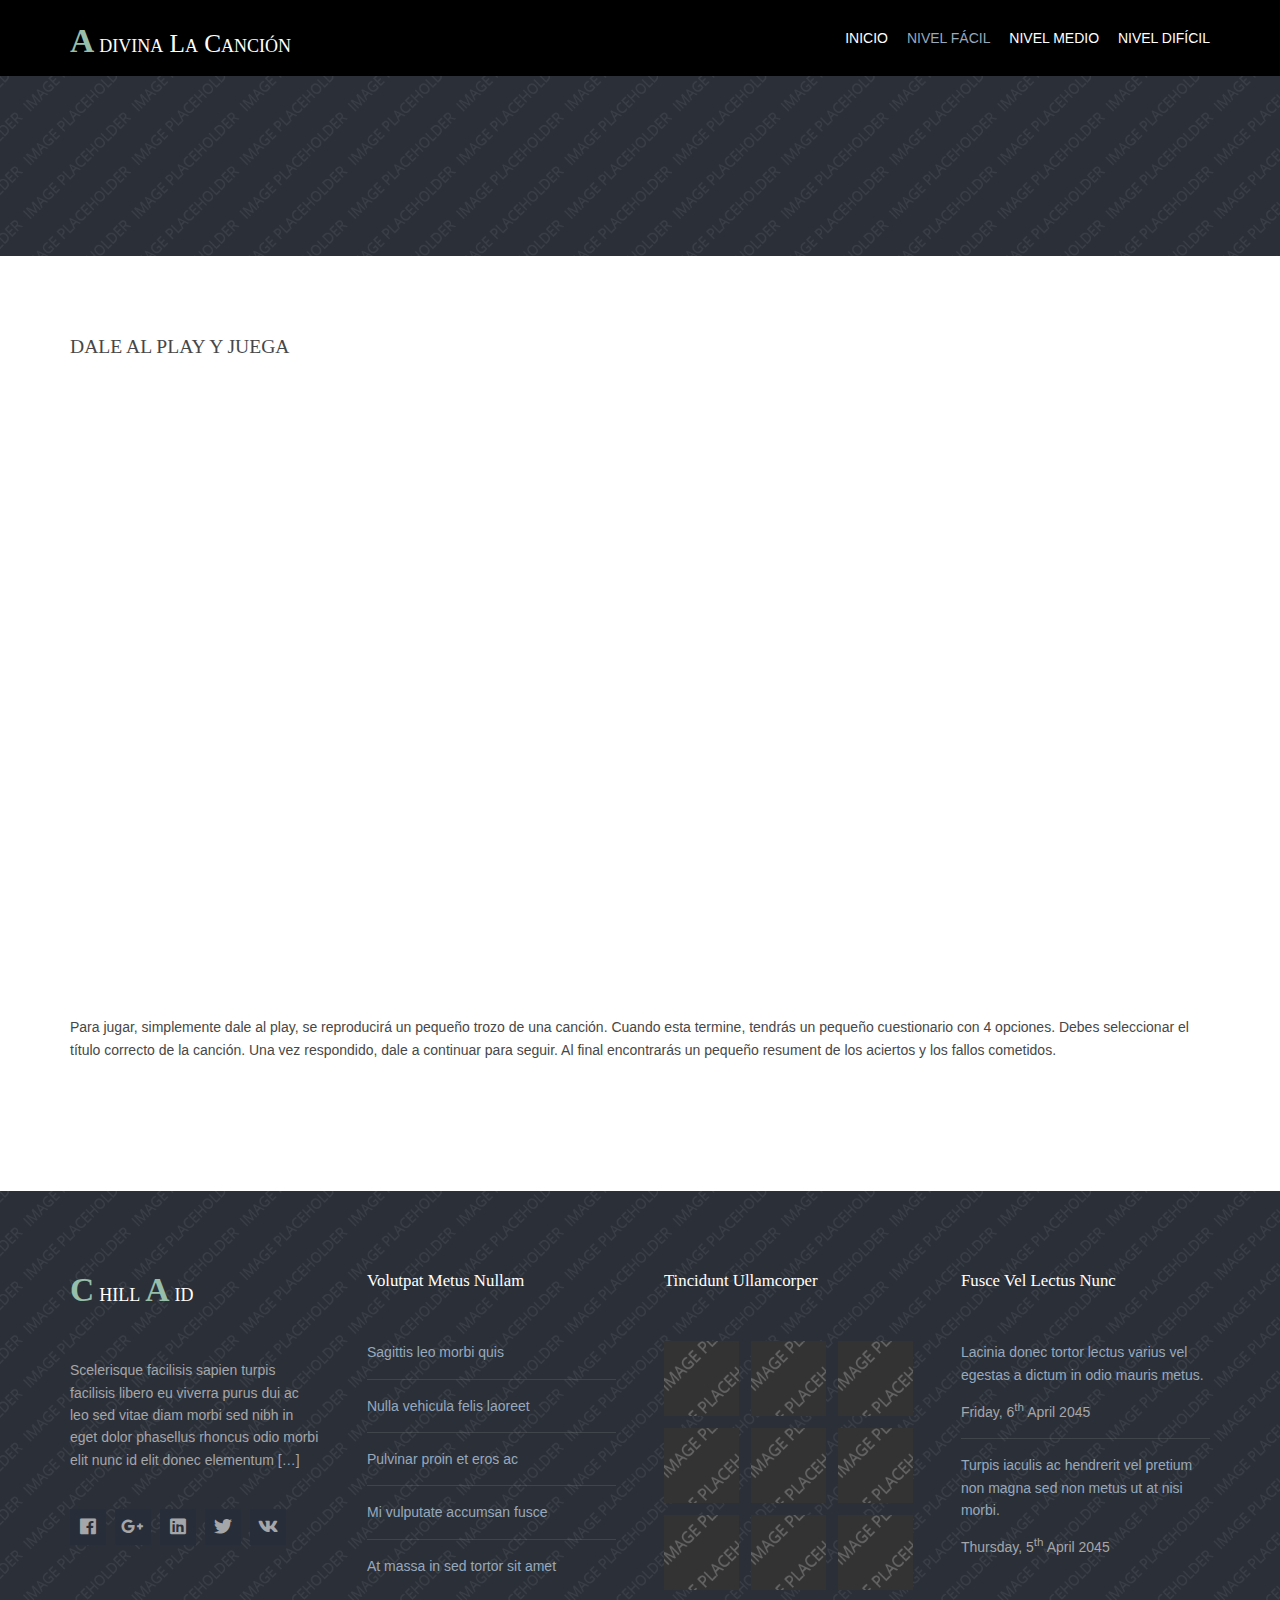
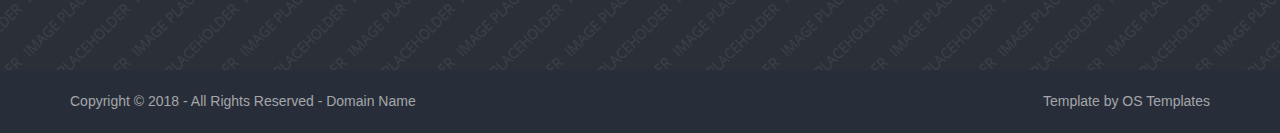
<file: pages/facil.html>
<!DOCTYPE html>
<!--
Template Name: Chillaid
Author: <a href="https://www.os-templates.com/">OS Templates</a>
Author URI: https://www.os-templates.com/
Copyright: OS-Templates.com
Licence: Free to use under our free template licence terms
Licence URI: https://www.os-templates.com/template-terms
-->
<html lang="">
<!-- To declare your language - read more here: https://www.w3.org/International/questions/qa-html-language-declarations -->
<head>
<title>Adivina la cancion | Nivel facil </title>
<meta charset="utf-8">
<meta name="viewport" content="width=device-width, initial-scale=1.0, maximum-scale=1.0, user-scalable=no">
<link href="/layout/styles/layout.css" rel="stylesheet" type="text/css" media="all">
</head>
<body id="top">
<!-- ################################################################################################ -->
<!-- ################################################################################################ -->
<!-- ################################################################################################ -->
<div class="wrapper row1">
  <header id="header" class="hoc clear">
    <div id="logo" class="fl_left"> 
      <!-- ################################################################################################ -->
      <h1 class="logoname"><a href="./index.html">Adivina la canción</a></h1>
      <!-- ################################################################################################ -->
    </div>
    <nav id="mainav" class="fl_right"> 
      <!-- ################################################################################################ -->
      <ul class="clear">
        <li><a href="/index.html">Inicio</a></li>
        <li class="active"><a href="#">Nivel fácil</a></li>
        <li><a href="pages/medio.html">Nivel medio</a></li>
        <li><a href="pages/medio.html">Nivel difícil</a></li>
      </ul>
      <!-- ################################################################################################ -->
    </nav>
  </header>
</div>
<!-- ################################################################################################ -->
<!-- ################################################################################################ -->
<!-- ################################################################################################ -->
<div class="bgded overlay" style="background-image:url('../images/demo/backgrounds/01.png');">
  <div id="breadcrumb" class="hoc clear"> 
    <!-- ################################################################################################ -->
    
    <!-- ################################################################################################ -->
  </div>
</div>
<!-- ################################################################################################ -->
<!-- ################################################################################################ -->
<!-- ################################################################################################ -->
<div class="wrapper row3">
  <main class="hoc container clear"> 
    <!-- main body -->
    <!-- ################################################################################################ -->
    <div class="content"> 
      
      <!-- ################################################################################################ -->
      <div id="gallery">
        
        
        <figure>
          <header class="heading">DALE AL PLAY Y JUEGA</header>
          <iframe src="https://adividalacancion.h5p.com/content/1291506131141395477/embed" width="1088" height="637" frameborder="0" allowfullscreen="allowfullscreen" allow="autoplay *; geolocation *; microphone *; camera *; midi *; encrypted-media *"></iframe><script src="https://adividalacancion.h5p.com/js/h5p-resizer.js" charset="UTF-8"></script>
          
          <figcaption>Para jugar, simplemente dale al play, se reproducirá un pequeño trozo de una canción. Cuando esta termine, tendrás un pequeño cuestionario con 4 opciones. Debes seleccionar el título correcto de la canción. Una vez respondido, dale a continuar para seguir. Al final encontrarás un pequeño resument de los aciertos y los fallos cometidos.</figcaption>
        </figure>
      </div>
      <!-- ################################################################################################ -->
      <!-- ################################################################################################ -->

    <!-- ################################################################################################ -->
    <!-- / main body -->
    
  </main>
</div>
<!-- ################################################################################################ -->
<!-- ################################################################################################ -->
<!-- ################################################################################################ -->
<!-- ################################################################################################ -->
<!-- ################################################################################################ -->
<!-- ################################################################################################ -->
<div class="bgded overlay row4" style="background-image:url('../images/demo/backgrounds/01.png');">
  <footer id="footer" class="hoc clear"> 
    <!-- ################################################################################################ -->
    <div class="one_quarter first">
      <h1 class="logoname"><a href="../index.html">Chill<span>a</span>id</a></h1>
      <p>Scelerisque facilisis sapien turpis facilisis libero eu viverra purus dui ac leo sed vitae diam morbi sed nibh in eget dolor phasellus rhoncus odio morbi elit nunc id elit donec elementum [<a href="#">&hellip;</a>]</p>
      <ul class="faico clear">
        <li><a class="faicon-facebook" href="#"><i class="fab fa-facebook"></i></a></li>
        <li><a class="faicon-google-plus" href="#"><i class="fab fa-google-plus-g"></i></a></li>
        <li><a class="faicon-linkedin" href="#"><i class="fab fa-linkedin"></i></a></li>
        <li><a class="faicon-twitter" href="#"><i class="fab fa-twitter"></i></a></li>
        <li><a class="faicon-vk" href="#"><i class="fab fa-vk"></i></a></li>
      </ul>
    </div>
    <div class="one_quarter">
      <h6 class="heading">Volutpat metus nullam</h6>
      <ul class="nospace linklist">
        <li><a href="#">Sagittis leo morbi quis</a></li>
        <li><a href="#">Nulla vehicula felis laoreet</a></li>
        <li><a href="#">Pulvinar proin et eros ac</a></li>
        <li><a href="#">Mi vulputate accumsan fusce</a></li>
        <li><a href="#">At massa in sed tortor sit amet</a></li>
      </ul>
    </div>
    <div class="one_quarter">
      <h6 class="heading">Tincidunt ullamcorper</h6>
      <ul class="nospace clear latestimg">
        <li><a class="imgover" href="#"><img src="../images/demo/100x100.png" alt=""></a></li>
        <li><a class="imgover" href="#"><img src="../images/demo/100x100.png" alt=""></a></li>
        <li><a class="imgover" href="#"><img src="../images/demo/100x100.png" alt=""></a></li>
        <li><a class="imgover" href="#"><img src="../images/demo/100x100.png" alt=""></a></li>
        <li><a class="imgover" href="#"><img src="../images/demo/100x100.png" alt=""></a></li>
        <li><a class="imgover" href="#"><img src="../images/demo/100x100.png" alt=""></a></li>
        <li><a class="imgover" href="#"><img src="../images/demo/100x100.png" alt=""></a></li>
        <li><a class="imgover" href="#"><img src="../images/demo/100x100.png" alt=""></a></li>
        <li><a class="imgover" href="#"><img src="../images/demo/100x100.png" alt=""></a></li>
      </ul>
    </div>
    <div class="one_quarter">
      <h6 class="heading">Fusce vel lectus nunc</h6>
      <ul class="nospace linklist">
        <li>
          <article>
            <p class="nospace btmspace-10"><a href="#">Lacinia donec tortor lectus varius vel egestas a dictum in odio mauris metus.</a></p>
            <time class="block font-xs" datetime="2045-04-06">Friday, 6<sup>th</sup> April 2045</time>
          </article>
        </li>
        <li>
          <article>
            <p class="nospace btmspace-10"><a href="#">Turpis iaculis ac hendrerit vel pretium non magna sed non metus ut at nisi morbi.</a></p>
            <time class="block font-xs" datetime="2045-04-05">Thursday, 5<sup>th</sup> April 2045</time>
          </article>
        </li>
      </ul>
    </div>
    <!-- ################################################################################################ -->
  </footer>
</div>
<!-- ################################################################################################ -->
<!-- ################################################################################################ -->
<!-- ################################################################################################ -->
<div class="wrapper row5">
  <div id="copyright" class="hoc clear"> 
    <!-- ################################################################################################ -->
    <p class="fl_left">Copyright &copy; 2018 - All Rights Reserved - <a href="#">Domain Name</a></p>
    <p class="fl_right">Template by <a target="_blank" href="https://www.os-templates.com/" title="Free Website Templates">OS Templates</a></p>
    <!-- ################################################################################################ -->
  </div>
</div>
<!-- ################################################################################################ -->
<!-- ################################################################################################ -->
<!-- ################################################################################################ -->
<a id="backtotop" href="#top"><i class="fas fa-chevron-up"></i></a>
<!-- JAVASCRIPTS -->
<script src="../layout/scripts/jquery.min.js"></script>
<script src="../layout/scripts/jquery.backtotop.js"></script>
<script src="../layout/scripts/jquery.mobilemenu.js"></script>
</body>
</html>
</file>
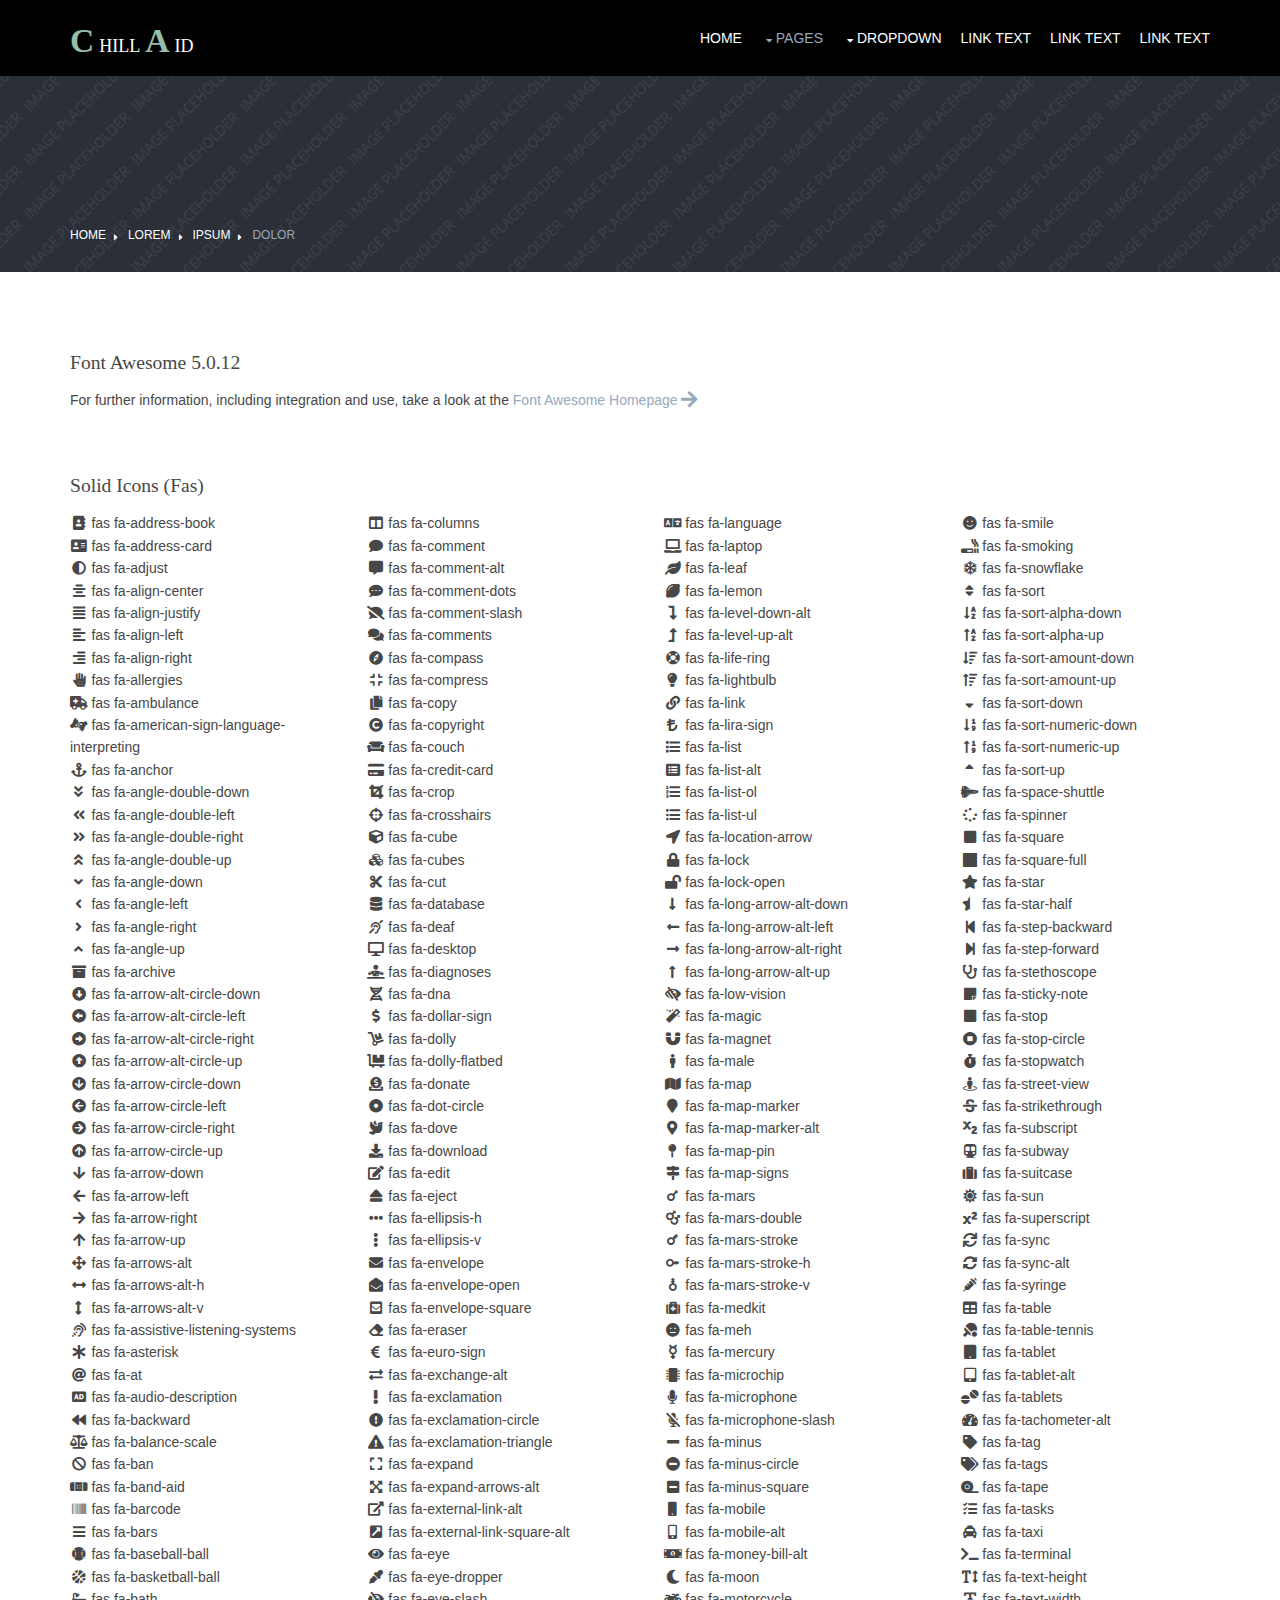
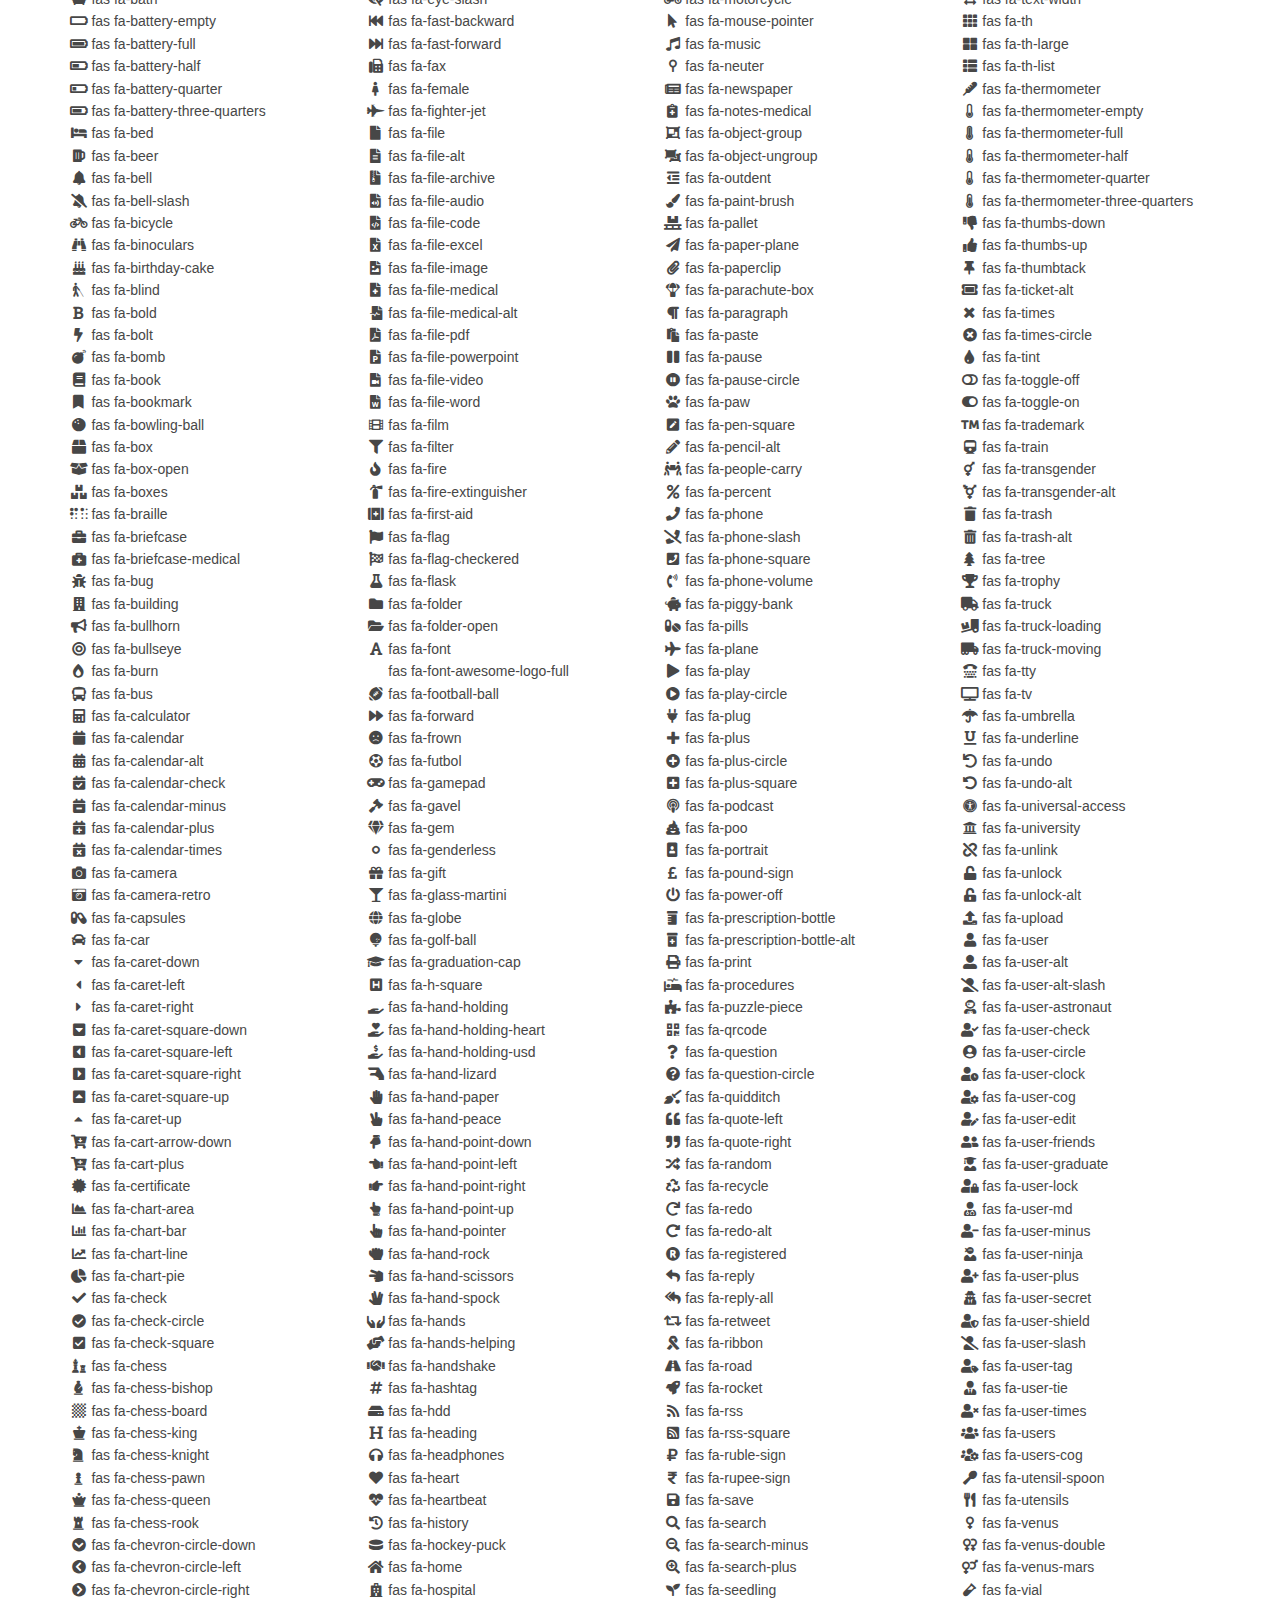
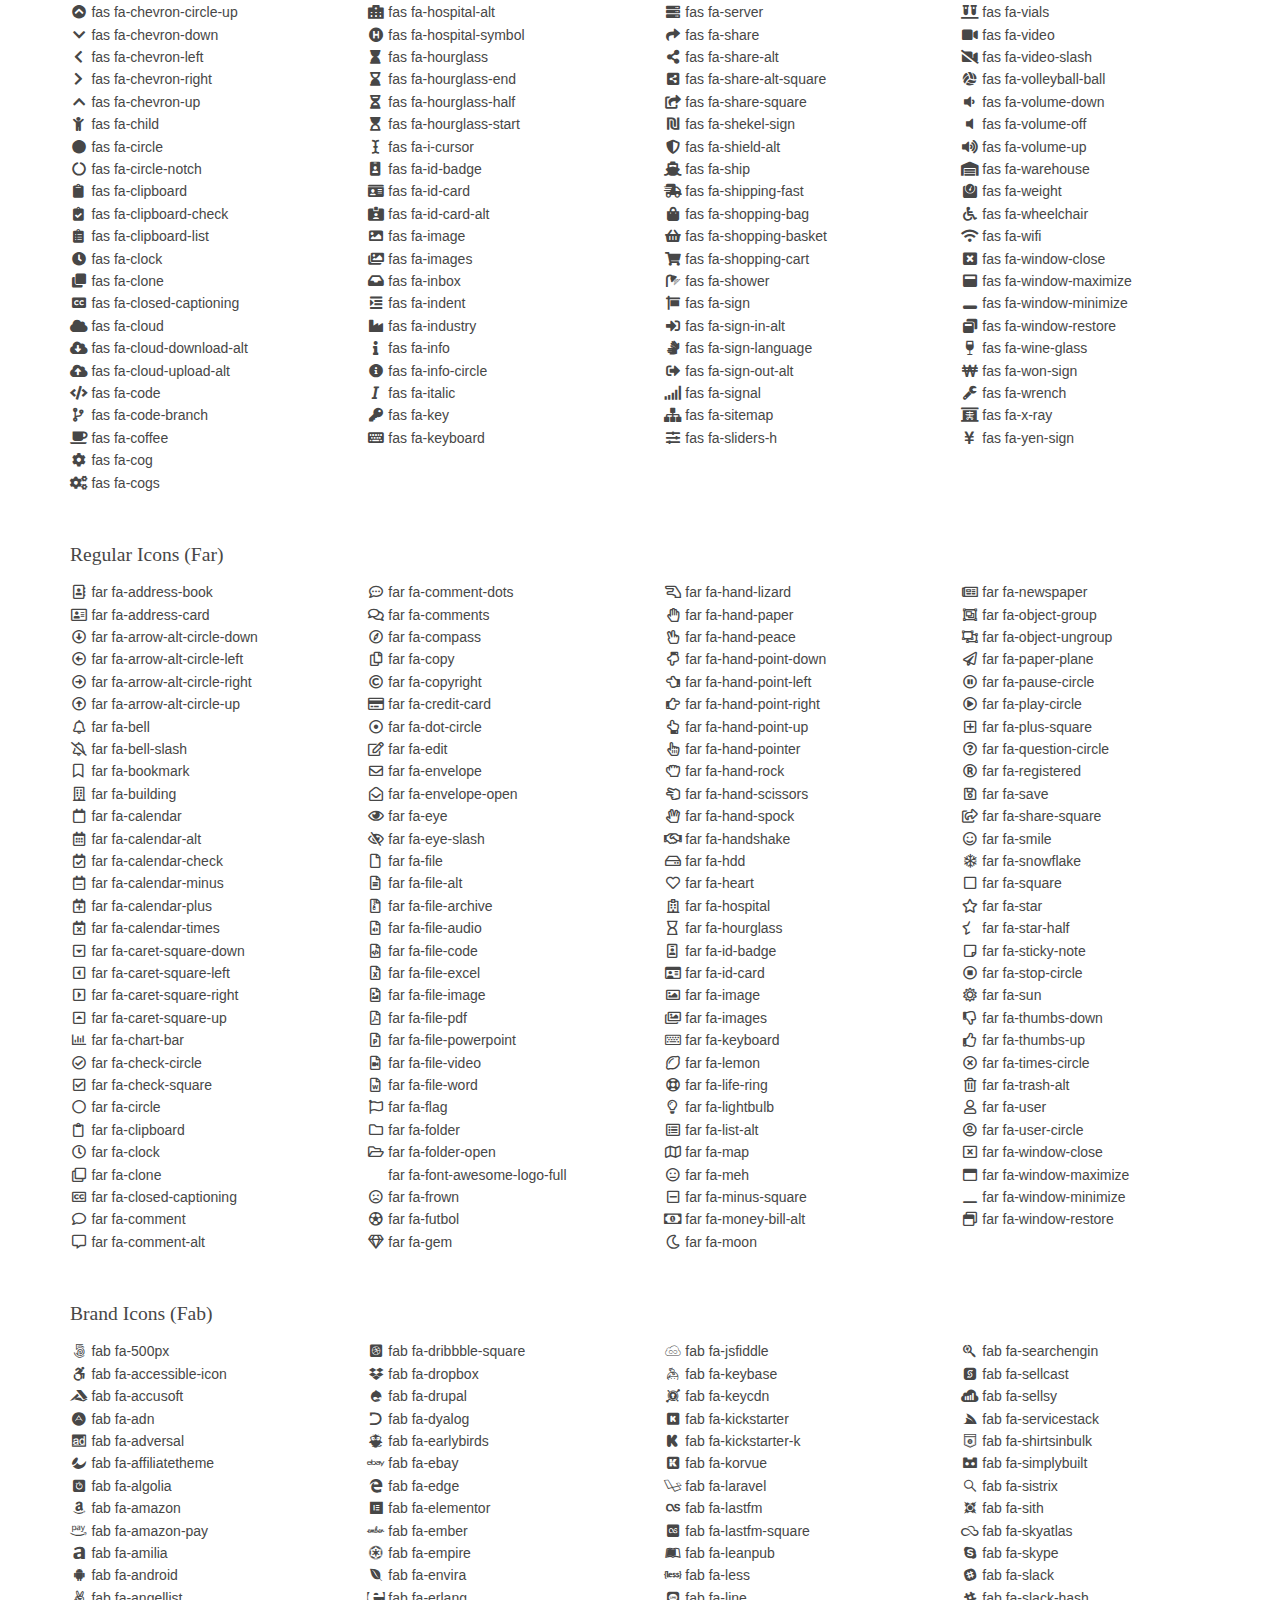
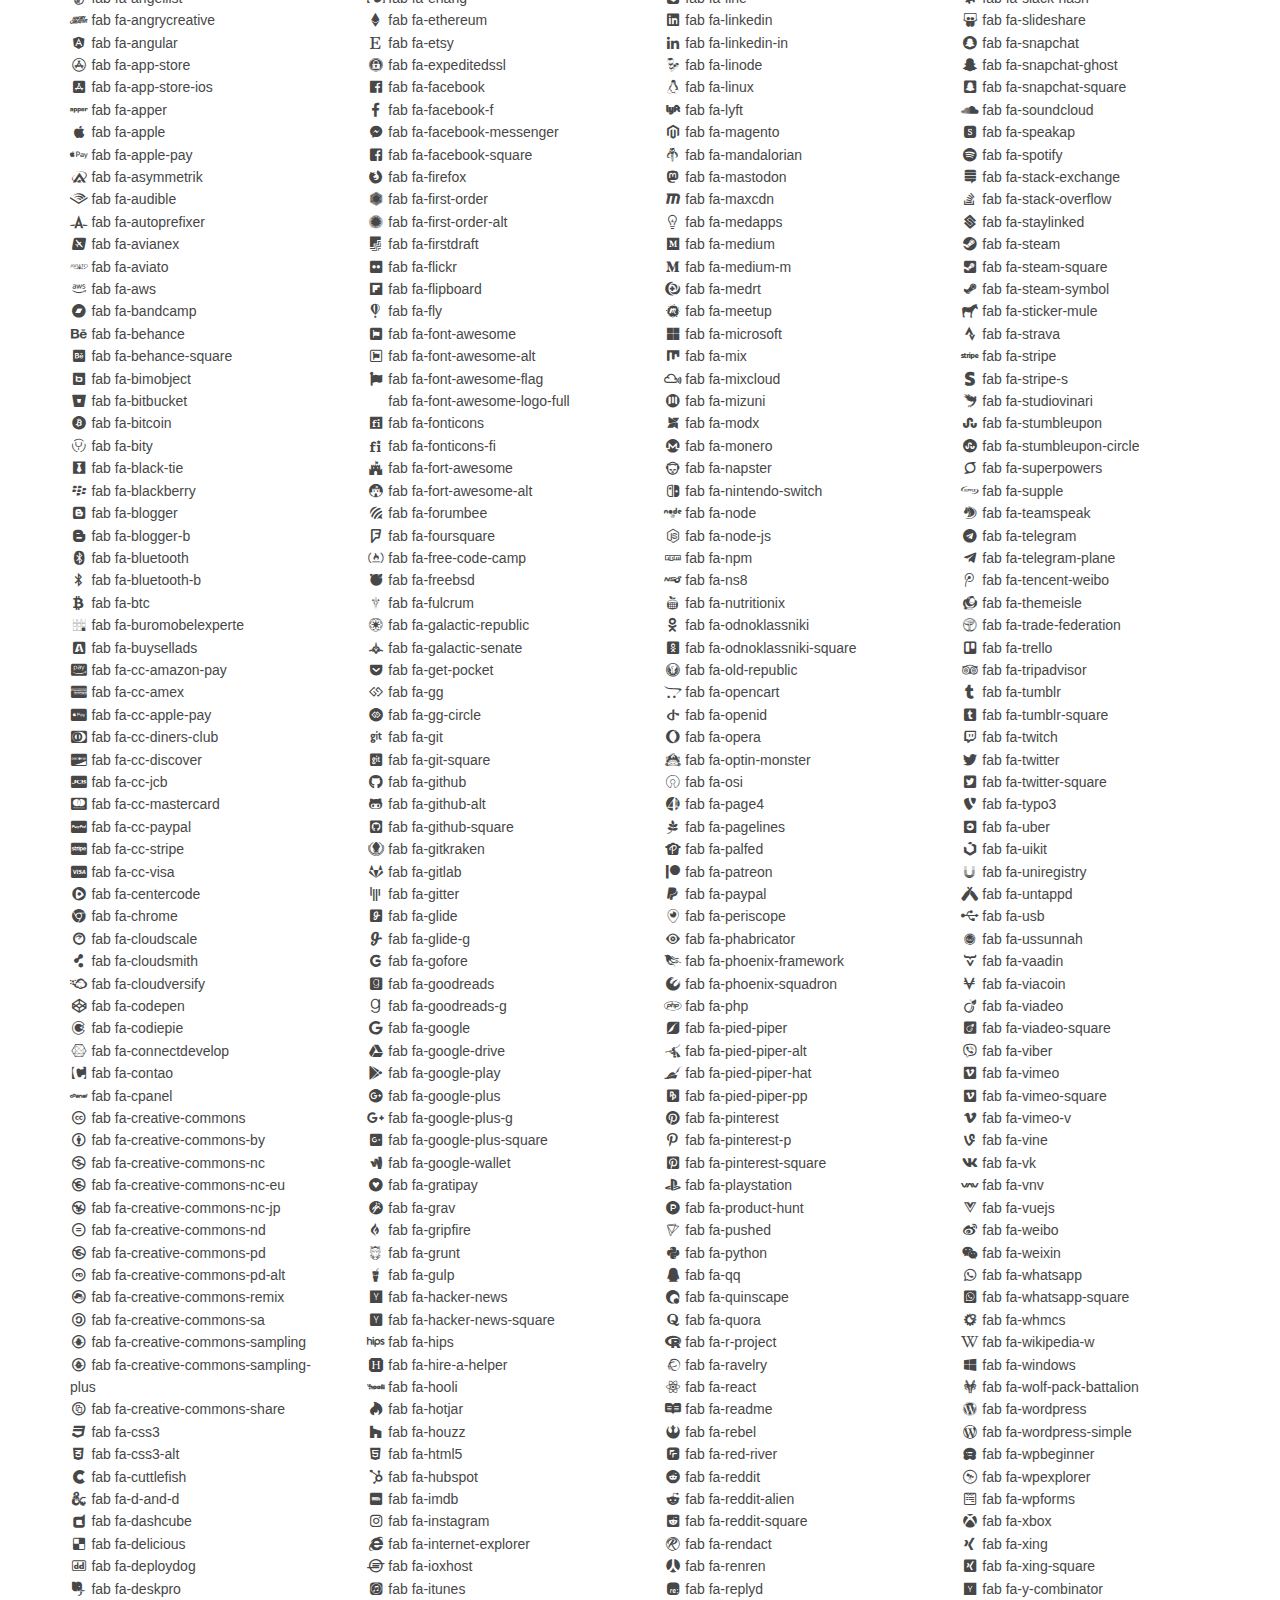
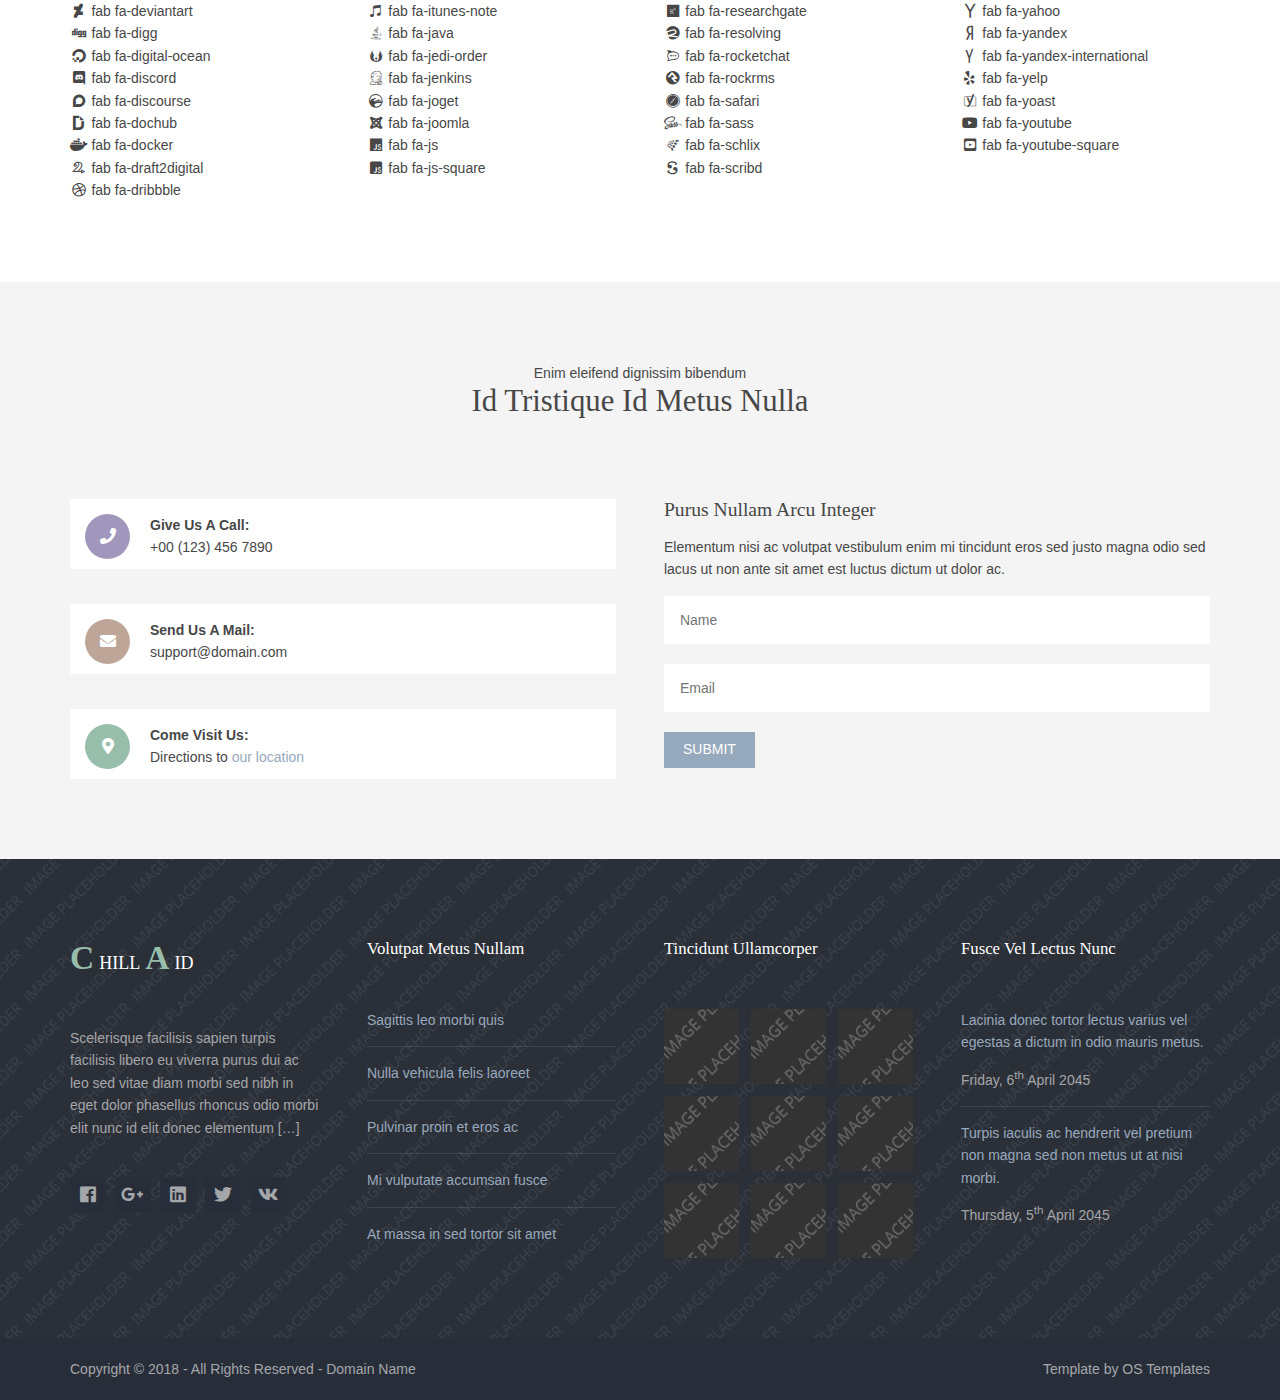
<file: pages/font-icons.html>
<!DOCTYPE html>
<!--
Template Name: Chillaid
Author: <a href="https://www.os-templates.com/">OS Templates</a>
Author URI: https://www.os-templates.com/
Copyright: OS-Templates.com
Licence: Free to use under our free template licence terms
Licence URI: https://www.os-templates.com/template-terms
-->
<html lang="">
<!-- To declare your language - read more here: https://www.w3.org/International/questions/qa-html-language-declarations -->
<head>
<title>Chillaid | Pages | Font Icons</title>
<meta charset="utf-8">
<meta name="viewport" content="width=device-width, initial-scale=1.0, maximum-scale=1.0, user-scalable=no">
<link href="../layout/styles/layout.css" rel="stylesheet" type="text/css" media="all">
</head>
<body id="top">
<!-- ################################################################################################ -->
<!-- ################################################################################################ -->
<!-- ################################################################################################ -->
<div class="wrapper row1">
  <header id="header" class="hoc clear">
    <div id="logo" class="fl_left"> 
      <!-- ################################################################################################ -->
      <h1 class="logoname"><a href="../index.html">Chill<span>a</span>id</a></h1>
      <!-- ################################################################################################ -->
    </div>
    <nav id="mainav" class="fl_right"> 
      <!-- ################################################################################################ -->
      <ul class="clear">
        <li><a href="../index.html">Home</a></li>
        <li class="active"><a class="drop" href="#">Pages</a>
          <ul>
            <li><a href="gallery.html">Gallery</a></li>
            <li><a href="full-width.html">Full Width</a></li>
            <li><a href="sidebar-left.html">Sidebar Left</a></li>
            <li><a href="sidebar-right.html">Sidebar Right</a></li>
            <li><a href="basic-grid.html">Basic Grid</a></li>
            <li class="active"><a href="font-icons.html">Font Icons</a></li>
          </ul>
        </li>
        <li><a class="drop" href="#">Dropdown</a>
          <ul>
            <li><a href="#">Level 2</a></li>
            <li><a class="drop" href="#">Level 2 + Drop</a>
              <ul>
                <li><a href="#">Level 3</a></li>
                <li><a href="#">Level 3</a></li>
                <li><a href="#">Level 3</a></li>
              </ul>
            </li>
            <li><a href="#">Level 2</a></li>
          </ul>
        </li>
        <li><a href="#">Link Text</a></li>
        <li><a href="#">Link Text</a></li>
        <li><a href="#">Link Text</a></li>
      </ul>
      <!-- ################################################################################################ -->
    </nav>
  </header>
</div>
<!-- ################################################################################################ -->
<!-- ################################################################################################ -->
<!-- ################################################################################################ -->
<div class="bgded overlay" style="background-image:url('../images/demo/backgrounds/01.png');">
  <div id="breadcrumb" class="hoc clear"> 
    <!-- ################################################################################################ -->
    <ul>
      <li><a href="#">Home</a></li>
      <li><a href="#">Lorem</a></li>
      <li><a href="#">Ipsum</a></li>
      <li><a href="#">Dolor</a></li>
    </ul>
    <!-- ################################################################################################ -->
  </div>
</div>
<!-- ################################################################################################ -->
<!-- ################################################################################################ -->
<!-- ################################################################################################ -->
<div class="wrapper row3">
  <main class="hoc container clear"> 
    <!-- main body -->
    <!-- ################################################################################################ -->
    <div class="content"> 
      <!-- ################################################################################################ -->
      <div class="clear btmspace-50">
        <h2>Font Awesome 5.0.12</h2>
        <p class="clear">For further information, including integration and use, take a look at the <a target="_blank" rel="nofollow noopener" href="https://fontawesome.com/">Font Awesome Homepage <i class="fas fa-arrow-right fa-lg"></i></a></p>
      </div>
      <!-- ################################################################################################ -->
      <!-- ################################################################################################ -->
      <!-- ################################################################################################ -->
      <div class="clear btmspace-50">
        <h2>Solid Icons (fas)</h2>
        <div class="one_quarter first">
          <ul class="nospace">
            <li><i class="fa-address-book fa-fw fas"></i> fas fa-address-book</li>
            <li><i class="fa-address-card fa-fw fas"></i> fas fa-address-card</li>
            <li><i class="fa-adjust fa-fw fas"></i> fas fa-adjust</li>
            <li><i class="fa-align-center fa-fw fas"></i> fas fa-align-center</li>
            <li><i class="fa-align-justify fa-fw fas"></i> fas fa-align-justify</li>
            <li><i class="fa-align-left fa-fw fas"></i> fas fa-align-left</li>
            <li><i class="fa-align-right fa-fw fas"></i> fas fa-align-right</li>
            <li><i class="fa-allergies fa-fw fas"></i> fas fa-allergies</li>
            <li><i class="fa-ambulance fa-fw fas"></i> fas fa-ambulance</li>
            <li><i class="fa-american-sign-language-interpreting fa-fw fas"></i> fas fa-american-sign-language-interpreting</li>
            <li><i class="fa-anchor fa-fw fas"></i> fas fa-anchor</li>
            <li><i class="fa-angle-double-down fa-fw fas"></i> fas fa-angle-double-down</li>
            <li><i class="fa-angle-double-left fa-fw fas"></i> fas fa-angle-double-left</li>
            <li><i class="fa-angle-double-right fa-fw fas"></i> fas fa-angle-double-right</li>
            <li><i class="fa-angle-double-up fa-fw fas"></i> fas fa-angle-double-up</li>
            <li><i class="fa-angle-down fa-fw fas"></i> fas fa-angle-down</li>
            <li><i class="fa-angle-left fa-fw fas"></i> fas fa-angle-left</li>
            <li><i class="fa-angle-right fa-fw fas"></i> fas fa-angle-right</li>
            <li><i class="fa-angle-up fa-fw fas"></i> fas fa-angle-up</li>
            <li><i class="fa-archive fa-fw fas"></i> fas fa-archive</li>
            <li><i class="fa-arrow-alt-circle-down fa-fw fas"></i> fas fa-arrow-alt-circle-down</li>
            <li><i class="fa-arrow-alt-circle-left fa-fw fas"></i> fas fa-arrow-alt-circle-left</li>
            <li><i class="fa-arrow-alt-circle-right fa-fw fas"></i> fas fa-arrow-alt-circle-right</li>
            <li><i class="fa-arrow-alt-circle-up fa-fw fas"></i> fas fa-arrow-alt-circle-up</li>
            <li><i class="fa-arrow-circle-down fa-fw fas"></i> fas fa-arrow-circle-down</li>
            <li><i class="fa-arrow-circle-left fa-fw fas"></i> fas fa-arrow-circle-left</li>
            <li><i class="fa-arrow-circle-right fa-fw fas"></i> fas fa-arrow-circle-right</li>
            <li><i class="fa-arrow-circle-up fa-fw fas"></i> fas fa-arrow-circle-up</li>
            <li><i class="fa-arrow-down fa-fw fas"></i> fas fa-arrow-down</li>
            <li><i class="fa-arrow-left fa-fw fas"></i> fas fa-arrow-left</li>
            <li><i class="fa-arrow-right fa-fw fas"></i> fas fa-arrow-right</li>
            <li><i class="fa-arrow-up fa-fw fas"></i> fas fa-arrow-up</li>
            <li><i class="fa-arrows-alt fa-fw fas"></i> fas fa-arrows-alt</li>
            <li><i class="fa-arrows-alt-h fa-fw fas"></i> fas fa-arrows-alt-h</li>
            <li><i class="fa-arrows-alt-v fa-fw fas"></i> fas fa-arrows-alt-v</li>
            <li><i class="fa-assistive-listening-systems fa-fw fas"></i> fas fa-assistive-listening-systems</li>
            <li><i class="fa-asterisk fa-fw fas"></i> fas fa-asterisk</li>
            <li><i class="fa-at fa-fw fas"></i> fas fa-at</li>
            <li><i class="fa-audio-description fa-fw fas"></i> fas fa-audio-description</li>
            <li><i class="fa-backward fa-fw fas"></i> fas fa-backward</li>
            <li><i class="fa-balance-scale fa-fw fas"></i> fas fa-balance-scale</li>
            <li><i class="fa-ban fa-fw fas"></i> fas fa-ban</li>
            <li><i class="fa-band-aid fa-fw fas"></i> fas fa-band-aid</li>
            <li><i class="fa-barcode fa-fw fas"></i> fas fa-barcode</li>
            <li><i class="fa-bars fa-fw fas"></i> fas fa-bars</li>
            <li><i class="fa-baseball-ball fa-fw fas"></i> fas fa-baseball-ball</li>
            <li><i class="fa-basketball-ball fa-fw fas"></i> fas fa-basketball-ball</li>
            <li><i class="fa-bath fa-fw fas"></i> fas fa-bath</li>
            <li><i class="fa-battery-empty fa-fw fas"></i> fas fa-battery-empty</li>
            <li><i class="fa-battery-full fa-fw fas"></i> fas fa-battery-full</li>
            <li><i class="fa-battery-half fa-fw fas"></i> fas fa-battery-half</li>
            <li><i class="fa-battery-quarter fa-fw fas"></i> fas fa-battery-quarter</li>
            <li><i class="fa-battery-three-quarters fa-fw fas"></i> fas fa-battery-three-quarters</li>
            <li><i class="fa-bed fa-fw fas"></i> fas fa-bed</li>
            <li><i class="fa-beer fa-fw fas"></i> fas fa-beer</li>
            <li><i class="fa-bell fa-fw fas"></i> fas fa-bell</li>
            <li><i class="fa-bell-slash fa-fw fas"></i> fas fa-bell-slash</li>
            <li><i class="fa-bicycle fa-fw fas"></i> fas fa-bicycle</li>
            <li><i class="fa-binoculars fa-fw fas"></i> fas fa-binoculars</li>
            <li><i class="fa-birthday-cake fa-fw fas"></i> fas fa-birthday-cake</li>
            <li><i class="fa-blind fa-fw fas"></i> fas fa-blind</li>
            <li><i class="fa-bold fa-fw fas"></i> fas fa-bold</li>
            <li><i class="fa-bolt fa-fw fas"></i> fas fa-bolt</li>
            <li><i class="fa-bomb fa-fw fas"></i> fas fa-bomb</li>
            <li><i class="fa-book fa-fw fas"></i> fas fa-book</li>
            <li><i class="fa-bookmark fa-fw fas"></i> fas fa-bookmark</li>
            <li><i class="fa-bowling-ball fa-fw fas"></i> fas fa-bowling-ball</li>
            <li><i class="fa-box fa-fw fas"></i> fas fa-box</li>
            <li><i class="fa-box-open fa-fw fas"></i> fas fa-box-open</li>
            <li><i class="fa-boxes fa-fw fas"></i> fas fa-boxes</li>
            <li><i class="fa-braille fa-fw fas"></i> fas fa-braille</li>
            <li><i class="fa-briefcase fa-fw fas"></i> fas fa-briefcase</li>
            <li><i class="fa-briefcase-medical fa-fw fas"></i> fas fa-briefcase-medical</li>
            <li><i class="fa-bug fa-fw fas"></i> fas fa-bug</li>
            <li><i class="fa-building fa-fw fas"></i> fas fa-building</li>
            <li><i class="fa-bullhorn fa-fw fas"></i> fas fa-bullhorn</li>
            <li><i class="fa-bullseye fa-fw fas"></i> fas fa-bullseye</li>
            <li><i class="fa-burn fa-fw fas"></i> fas fa-burn</li>
            <li><i class="fa-bus fa-fw fas"></i> fas fa-bus</li>
            <li><i class="fa-calculator fa-fw fas"></i> fas fa-calculator</li>
            <li><i class="fa-calendar fa-fw fas"></i> fas fa-calendar</li>
            <li><i class="fa-calendar-alt fa-fw fas"></i> fas fa-calendar-alt</li>
            <li><i class="fa-calendar-check fa-fw fas"></i> fas fa-calendar-check</li>
            <li><i class="fa-calendar-minus fa-fw fas"></i> fas fa-calendar-minus</li>
            <li><i class="fa-calendar-plus fa-fw fas"></i> fas fa-calendar-plus</li>
            <li><i class="fa-calendar-times fa-fw fas"></i> fas fa-calendar-times</li>
            <li><i class="fa-camera fa-fw fas"></i> fas fa-camera</li>
            <li><i class="fa-camera-retro fa-fw fas"></i> fas fa-camera-retro</li>
            <li><i class="fa-capsules fa-fw fas"></i> fas fa-capsules</li>
            <li><i class="fa-car fa-fw fas"></i> fas fa-car</li>
            <li><i class="fa-caret-down fa-fw fas"></i> fas fa-caret-down</li>
            <li><i class="fa-caret-left fa-fw fas"></i> fas fa-caret-left</li>
            <li><i class="fa-caret-right fa-fw fas"></i> fas fa-caret-right</li>
            <li><i class="fa-caret-square-down fa-fw fas"></i> fas fa-caret-square-down</li>
            <li><i class="fa-caret-square-left fa-fw fas"></i> fas fa-caret-square-left</li>
            <li><i class="fa-caret-square-right fa-fw fas"></i> fas fa-caret-square-right</li>
            <li><i class="fa-caret-square-up fa-fw fas"></i> fas fa-caret-square-up</li>
            <li><i class="fa-caret-up fa-fw fas"></i> fas fa-caret-up</li>
            <li><i class="fa-cart-arrow-down fa-fw fas"></i> fas fa-cart-arrow-down</li>
            <li><i class="fa-cart-plus fa-fw fas"></i> fas fa-cart-plus</li>
            <li><i class="fa-certificate fa-fw fas"></i> fas fa-certificate</li>
            <li><i class="fa-chart-area fa-fw fas"></i> fas fa-chart-area</li>
            <li><i class="fa-chart-bar fa-fw fas"></i> fas fa-chart-bar</li>
            <li><i class="fa-chart-line fa-fw fas"></i> fas fa-chart-line</li>
            <li><i class="fa-chart-pie fa-fw fas"></i> fas fa-chart-pie</li>
            <li><i class="fa-check fa-fw fas"></i> fas fa-check</li>
            <li><i class="fa-check-circle fa-fw fas"></i> fas fa-check-circle</li>
            <li><i class="fa-check-square fa-fw fas"></i> fas fa-check-square</li>
            <li><i class="fa-chess fa-fw fas"></i> fas fa-chess</li>
            <li><i class="fa-chess-bishop fa-fw fas"></i> fas fa-chess-bishop</li>
            <li><i class="fa-chess-board fa-fw fas"></i> fas fa-chess-board</li>
            <li><i class="fa-chess-king fa-fw fas"></i> fas fa-chess-king</li>
            <li><i class="fa-chess-knight fa-fw fas"></i> fas fa-chess-knight</li>
            <li><i class="fa-chess-pawn fa-fw fas"></i> fas fa-chess-pawn</li>
            <li><i class="fa-chess-queen fa-fw fas"></i> fas fa-chess-queen</li>
            <li><i class="fa-chess-rook fa-fw fas"></i> fas fa-chess-rook</li>
            <li><i class="fa-chevron-circle-down fa-fw fas"></i> fas fa-chevron-circle-down</li>
            <li><i class="fa-chevron-circle-left fa-fw fas"></i> fas fa-chevron-circle-left</li>
            <li><i class="fa-chevron-circle-right fa-fw fas"></i> fas fa-chevron-circle-right</li>
            <li><i class="fa-chevron-circle-up fa-fw fas"></i> fas fa-chevron-circle-up</li>
            <li><i class="fa-chevron-down fa-fw fas"></i> fas fa-chevron-down</li>
            <li><i class="fa-chevron-left fa-fw fas"></i> fas fa-chevron-left</li>
            <li><i class="fa-chevron-right fa-fw fas"></i> fas fa-chevron-right</li>
            <li><i class="fa-chevron-up fa-fw fas"></i> fas fa-chevron-up</li>
            <li><i class="fa-child fa-fw fas"></i> fas fa-child</li>
            <li><i class="fa-circle fa-fw fas"></i> fas fa-circle</li>
            <li><i class="fa-circle-notch fa-fw fas"></i> fas fa-circle-notch</li>
            <li><i class="fa-clipboard fa-fw fas"></i> fas fa-clipboard</li>
            <li><i class="fa-clipboard-check fa-fw fas"></i> fas fa-clipboard-check</li>
            <li><i class="fa-clipboard-list fa-fw fas"></i> fas fa-clipboard-list</li>
            <li><i class="fa-clock fa-fw fas"></i> fas fa-clock</li>
            <li><i class="fa-clone fa-fw fas"></i> fas fa-clone</li>
            <li><i class="fa-closed-captioning fa-fw fas"></i> fas fa-closed-captioning</li>
            <li><i class="fa-cloud fa-fw fas"></i> fas fa-cloud</li>
            <li><i class="fa-cloud-download-alt fa-fw fas"></i> fas fa-cloud-download-alt</li>
            <li><i class="fa-cloud-upload-alt fa-fw fas"></i> fas fa-cloud-upload-alt</li>
            <li><i class="fa-code fa-fw fas"></i> fas fa-code</li>
            <li><i class="fa-code-branch fa-fw fas"></i> fas fa-code-branch</li>
            <li><i class="fa-coffee fa-fw fas"></i> fas fa-coffee</li>
            <li><i class="fa-cog fa-fw fas"></i> fas fa-cog</li>
            <li><i class="fa-cogs fa-fw fas"></i> fas fa-cogs</li>
          </ul>
        </div>
        <div class="one_quarter">
          <ul class="nospace">
            <li><i class="fa-columns fa-fw fas"></i> fas fa-columns</li>
            <li><i class="fa-comment fa-fw fas"></i> fas fa-comment</li>
            <li><i class="fa-comment-alt fa-fw fas"></i> fas fa-comment-alt</li>
            <li><i class="fa-comment-dots fa-fw fas"></i> fas fa-comment-dots</li>
            <li><i class="fa-comment-slash fa-fw fas"></i> fas fa-comment-slash</li>
            <li><i class="fa-comments fa-fw fas"></i> fas fa-comments</li>
            <li><i class="fa-compass fa-fw fas"></i> fas fa-compass</li>
            <li><i class="fa-compress fa-fw fas"></i> fas fa-compress</li>
            <li><i class="fa-copy fa-fw fas"></i> fas fa-copy</li>
            <li><i class="fa-copyright fa-fw fas"></i> fas fa-copyright</li>
            <li><i class="fa-couch fa-fw fas"></i> fas fa-couch</li>
            <li><i class="fa-credit-card fa-fw fas"></i> fas fa-credit-card</li>
            <li><i class="fa-crop fa-fw fas"></i> fas fa-crop</li>
            <li><i class="fa-crosshairs fa-fw fas"></i> fas fa-crosshairs</li>
            <li><i class="fa-cube fa-fw fas"></i> fas fa-cube</li>
            <li><i class="fa-cubes fa-fw fas"></i> fas fa-cubes</li>
            <li><i class="fa-cut fa-fw fas"></i> fas fa-cut</li>
            <li><i class="fa-database fa-fw fas"></i> fas fa-database</li>
            <li><i class="fa-deaf fa-fw fas"></i> fas fa-deaf</li>
            <li><i class="fa-desktop fa-fw fas"></i> fas fa-desktop</li>
            <li><i class="fa-diagnoses fa-fw fas"></i> fas fa-diagnoses</li>
            <li><i class="fa-dna fa-fw fas"></i> fas fa-dna</li>
            <li><i class="fa-dollar-sign fa-fw fas"></i> fas fa-dollar-sign</li>
            <li><i class="fa-dolly fa-fw fas"></i> fas fa-dolly</li>
            <li><i class="fa-dolly-flatbed fa-fw fas"></i> fas fa-dolly-flatbed</li>
            <li><i class="fa-donate fa-fw fas"></i> fas fa-donate</li>
            <li><i class="fa-dot-circle fa-fw fas"></i> fas fa-dot-circle</li>
            <li><i class="fa-dove fa-fw fas"></i> fas fa-dove</li>
            <li><i class="fa-download fa-fw fas"></i> fas fa-download</li>
            <li><i class="fa-edit fa-fw fas"></i> fas fa-edit</li>
            <li><i class="fa-eject fa-fw fas"></i> fas fa-eject</li>
            <li><i class="fa-ellipsis-h fa-fw fas"></i> fas fa-ellipsis-h</li>
            <li><i class="fa-ellipsis-v fa-fw fas"></i> fas fa-ellipsis-v</li>
            <li><i class="fa-envelope fa-fw fas"></i> fas fa-envelope</li>
            <li><i class="fa-envelope-open fa-fw fas"></i> fas fa-envelope-open</li>
            <li><i class="fa-envelope-square fa-fw fas"></i> fas fa-envelope-square</li>
            <li><i class="fa-eraser fa-fw fas"></i> fas fa-eraser</li>
            <li><i class="fa-euro-sign fa-fw fas"></i> fas fa-euro-sign</li>
            <li><i class="fa-exchange-alt fa-fw fas"></i> fas fa-exchange-alt</li>
            <li><i class="fa-exclamation fa-fw fas"></i> fas fa-exclamation</li>
            <li><i class="fa-exclamation-circle fa-fw fas"></i> fas fa-exclamation-circle</li>
            <li><i class="fa-exclamation-triangle fa-fw fas"></i> fas fa-exclamation-triangle</li>
            <li><i class="fa-expand fa-fw fas"></i> fas fa-expand</li>
            <li><i class="fa-expand-arrows-alt fa-fw fas"></i> fas fa-expand-arrows-alt</li>
            <li><i class="fa-external-link-alt fa-fw fas"></i> fas fa-external-link-alt</li>
            <li><i class="fa-external-link-square-alt fa-fw fas"></i> fas fa-external-link-square-alt</li>
            <li><i class="fa-eye fa-fw fas"></i> fas fa-eye</li>
            <li><i class="fa-eye-dropper fa-fw fas"></i> fas fa-eye-dropper</li>
            <li><i class="fa-eye-slash fa-fw fas"></i> fas fa-eye-slash</li>
            <li><i class="fa-fast-backward fa-fw fas"></i> fas fa-fast-backward</li>
            <li><i class="fa-fast-forward fa-fw fas"></i> fas fa-fast-forward</li>
            <li><i class="fa-fax fa-fw fas"></i> fas fa-fax</li>
            <li><i class="fa-female fa-fw fas"></i> fas fa-female</li>
            <li><i class="fa-fighter-jet fa-fw fas"></i> fas fa-fighter-jet</li>
            <li><i class="fa-file fa-fw fas"></i> fas fa-file</li>
            <li><i class="fa-file-alt fa-fw fas"></i> fas fa-file-alt</li>
            <li><i class="fa-file-archive fa-fw fas"></i> fas fa-file-archive</li>
            <li><i class="fa-file-audio fa-fw fas"></i> fas fa-file-audio</li>
            <li><i class="fa-file-code fa-fw fas"></i> fas fa-file-code</li>
            <li><i class="fa-file-excel fa-fw fas"></i> fas fa-file-excel</li>
            <li><i class="fa-file-image fa-fw fas"></i> fas fa-file-image</li>
            <li><i class="fa-file-medical fa-fw fas"></i> fas fa-file-medical</li>
            <li><i class="fa-file-medical-alt fa-fw fas"></i> fas fa-file-medical-alt</li>
            <li><i class="fa-file-pdf fa-fw fas"></i> fas fa-file-pdf</li>
            <li><i class="fa-file-powerpoint fa-fw fas"></i> fas fa-file-powerpoint</li>
            <li><i class="fa-file-video fa-fw fas"></i> fas fa-file-video</li>
            <li><i class="fa-file-word fa-fw fas"></i> fas fa-file-word</li>
            <li><i class="fa-film fa-fw fas"></i> fas fa-film</li>
            <li><i class="fa-filter fa-fw fas"></i> fas fa-filter</li>
            <li><i class="fa-fire fa-fw fas"></i> fas fa-fire</li>
            <li><i class="fa-fire-extinguisher fa-fw fas"></i> fas fa-fire-extinguisher</li>
            <li><i class="fa-first-aid fa-fw fas"></i> fas fa-first-aid</li>
            <li><i class="fa-flag fa-fw fas"></i> fas fa-flag</li>
            <li><i class="fa-flag-checkered fa-fw fas"></i> fas fa-flag-checkered</li>
            <li><i class="fa-flask fa-fw fas"></i> fas fa-flask</li>
            <li><i class="fa-folder fa-fw fas"></i> fas fa-folder</li>
            <li><i class="fa-folder-open fa-fw fas"></i> fas fa-folder-open</li>
            <li><i class="fa-font fa-fw fas"></i> fas fa-font</li>
            <li><i class="fa-font-awesome-logo-full fa-fw fas"></i> fas fa-font-awesome-logo-full</li>
            <li><i class="fa-football-ball fa-fw fas"></i> fas fa-football-ball</li>
            <li><i class="fa-forward fa-fw fas"></i> fas fa-forward</li>
            <li><i class="fa-frown fa-fw fas"></i> fas fa-frown</li>
            <li><i class="fa-futbol fa-fw fas"></i> fas fa-futbol</li>
            <li><i class="fa-gamepad fa-fw fas"></i> fas fa-gamepad</li>
            <li><i class="fa-gavel fa-fw fas"></i> fas fa-gavel</li>
            <li><i class="fa-gem fa-fw fas"></i> fas fa-gem</li>
            <li><i class="fa-genderless fa-fw fas"></i> fas fa-genderless</li>
            <li><i class="fa-gift fa-fw fas"></i> fas fa-gift</li>
            <li><i class="fa-glass-martini fa-fw fas"></i> fas fa-glass-martini</li>
            <li><i class="fa-globe fa-fw fas"></i> fas fa-globe</li>
            <li><i class="fa-golf-ball fa-fw fas"></i> fas fa-golf-ball</li>
            <li><i class="fa-graduation-cap fa-fw fas"></i> fas fa-graduation-cap</li>
            <li><i class="fa-h-square fa-fw fas"></i> fas fa-h-square</li>
            <li><i class="fa-hand-holding fa-fw fas"></i> fas fa-hand-holding</li>
            <li><i class="fa-hand-holding-heart fa-fw fas"></i> fas fa-hand-holding-heart</li>
            <li><i class="fa-hand-holding-usd fa-fw fas"></i> fas fa-hand-holding-usd</li>
            <li><i class="fa-hand-lizard fa-fw fas"></i> fas fa-hand-lizard</li>
            <li><i class="fa-hand-paper fa-fw fas"></i> fas fa-hand-paper</li>
            <li><i class="fa-hand-peace fa-fw fas"></i> fas fa-hand-peace</li>
            <li><i class="fa-hand-point-down fa-fw fas"></i> fas fa-hand-point-down</li>
            <li><i class="fa-hand-point-left fa-fw fas"></i> fas fa-hand-point-left</li>
            <li><i class="fa-hand-point-right fa-fw fas"></i> fas fa-hand-point-right</li>
            <li><i class="fa-hand-point-up fa-fw fas"></i> fas fa-hand-point-up</li>
            <li><i class="fa-hand-pointer fa-fw fas"></i> fas fa-hand-pointer</li>
            <li><i class="fa-hand-rock fa-fw fas"></i> fas fa-hand-rock</li>
            <li><i class="fa-hand-scissors fa-fw fas"></i> fas fa-hand-scissors</li>
            <li><i class="fa-hand-spock fa-fw fas"></i> fas fa-hand-spock</li>
            <li><i class="fa-hands fa-fw fas"></i> fas fa-hands</li>
            <li><i class="fa-hands-helping fa-fw fas"></i> fas fa-hands-helping</li>
            <li><i class="fa-handshake fa-fw fas"></i> fas fa-handshake</li>
            <li><i class="fa-hashtag fa-fw fas"></i> fas fa-hashtag</li>
            <li><i class="fa-hdd fa-fw fas"></i> fas fa-hdd</li>
            <li><i class="fa-heading fa-fw fas"></i> fas fa-heading</li>
            <li><i class="fa-headphones fa-fw fas"></i> fas fa-headphones</li>
            <li><i class="fa-heart fa-fw fas"></i> fas fa-heart</li>
            <li><i class="fa-heartbeat fa-fw fas"></i> fas fa-heartbeat</li>
            <li><i class="fa-history fa-fw fas"></i> fas fa-history</li>
            <li><i class="fa-hockey-puck fa-fw fas"></i> fas fa-hockey-puck</li>
            <li><i class="fa-home fa-fw fas"></i> fas fa-home</li>
            <li><i class="fa-hospital fa-fw fas"></i> fas fa-hospital</li>
            <li><i class="fa-hospital-alt fa-fw fas"></i> fas fa-hospital-alt</li>
            <li><i class="fa-hospital-symbol fa-fw fas"></i> fas fa-hospital-symbol</li>
            <li><i class="fa-hourglass fa-fw fas"></i> fas fa-hourglass</li>
            <li><i class="fa-hourglass-end fa-fw fas"></i> fas fa-hourglass-end</li>
            <li><i class="fa-hourglass-half fa-fw fas"></i> fas fa-hourglass-half</li>
            <li><i class="fa-hourglass-start fa-fw fas"></i> fas fa-hourglass-start</li>
            <li><i class="fa-i-cursor fa-fw fas"></i> fas fa-i-cursor</li>
            <li><i class="fa-id-badge fa-fw fas"></i> fas fa-id-badge</li>
            <li><i class="fa-id-card fa-fw fas"></i> fas fa-id-card</li>
            <li><i class="fa-id-card-alt fa-fw fas"></i> fas fa-id-card-alt</li>
            <li><i class="fa-image fa-fw fas"></i> fas fa-image</li>
            <li><i class="fa-images fa-fw fas"></i> fas fa-images</li>
            <li><i class="fa-inbox fa-fw fas"></i> fas fa-inbox</li>
            <li><i class="fa-indent fa-fw fas"></i> fas fa-indent</li>
            <li><i class="fa-industry fa-fw fas"></i> fas fa-industry</li>
            <li><i class="fa-info fa-fw fas"></i> fas fa-info</li>
            <li><i class="fa-info-circle fa-fw fas"></i> fas fa-info-circle</li>
            <li><i class="fa-italic fa-fw fas"></i> fas fa-italic</li>
            <li><i class="fa-key fa-fw fas"></i> fas fa-key</li>
            <li><i class="fa-keyboard fa-fw fas"></i> fas fa-keyboard</li>
          </ul>
        </div>
        <div class="one_quarter">
          <ul class="nospace">
            <li><i class="fa-language fa-fw fas"></i> fas fa-language</li>
            <li><i class="fa-laptop fa-fw fas"></i> fas fa-laptop</li>
            <li><i class="fa-leaf fa-fw fas"></i> fas fa-leaf</li>
            <li><i class="fa-lemon fa-fw fas"></i> fas fa-lemon</li>
            <li><i class="fa-level-down-alt fa-fw fas"></i> fas fa-level-down-alt</li>
            <li><i class="fa-level-up-alt fa-fw fas"></i> fas fa-level-up-alt</li>
            <li><i class="fa-life-ring fa-fw fas"></i> fas fa-life-ring</li>
            <li><i class="fa-lightbulb fa-fw fas"></i> fas fa-lightbulb</li>
            <li><i class="fa-link fa-fw fas"></i> fas fa-link</li>
            <li><i class="fa-lira-sign fa-fw fas"></i> fas fa-lira-sign</li>
            <li><i class="fa-list fa-fw fas"></i> fas fa-list</li>
            <li><i class="fa-list-alt fa-fw fas"></i> fas fa-list-alt</li>
            <li><i class="fa-list-ol fa-fw fas"></i> fas fa-list-ol</li>
            <li><i class="fa-list-ul fa-fw fas"></i> fas fa-list-ul</li>
            <li><i class="fa-location-arrow fa-fw fas"></i> fas fa-location-arrow</li>
            <li><i class="fa-lock fa-fw fas"></i> fas fa-lock</li>
            <li><i class="fa-lock-open fa-fw fas"></i> fas fa-lock-open</li>
            <li><i class="fa-long-arrow-alt-down fa-fw fas"></i> fas fa-long-arrow-alt-down</li>
            <li><i class="fa-long-arrow-alt-left fa-fw fas"></i> fas fa-long-arrow-alt-left</li>
            <li><i class="fa-long-arrow-alt-right fa-fw fas"></i> fas fa-long-arrow-alt-right</li>
            <li><i class="fa-long-arrow-alt-up fa-fw fas"></i> fas fa-long-arrow-alt-up</li>
            <li><i class="fa-low-vision fa-fw fas"></i> fas fa-low-vision</li>
            <li><i class="fa-magic fa-fw fas"></i> fas fa-magic</li>
            <li><i class="fa-magnet fa-fw fas"></i> fas fa-magnet</li>
            <li><i class="fa-male fa-fw fas"></i> fas fa-male</li>
            <li><i class="fa-map fa-fw fas"></i> fas fa-map</li>
            <li><i class="fa-map-marker fa-fw fas"></i> fas fa-map-marker</li>
            <li><i class="fa-map-marker-alt fa-fw fas"></i> fas fa-map-marker-alt</li>
            <li><i class="fa-map-pin fa-fw fas"></i> fas fa-map-pin</li>
            <li><i class="fa-map-signs fa-fw fas"></i> fas fa-map-signs</li>
            <li><i class="fa-mars fa-fw fas"></i> fas fa-mars</li>
            <li><i class="fa-mars-double fa-fw fas"></i> fas fa-mars-double</li>
            <li><i class="fa-mars-stroke fa-fw fas"></i> fas fa-mars-stroke</li>
            <li><i class="fa-mars-stroke-h fa-fw fas"></i> fas fa-mars-stroke-h</li>
            <li><i class="fa-mars-stroke-v fa-fw fas"></i> fas fa-mars-stroke-v</li>
            <li><i class="fa-medkit fa-fw fas"></i> fas fa-medkit</li>
            <li><i class="fa-meh fa-fw fas"></i> fas fa-meh</li>
            <li><i class="fa-mercury fa-fw fas"></i> fas fa-mercury</li>
            <li><i class="fa-microchip fa-fw fas"></i> fas fa-microchip</li>
            <li><i class="fa-microphone fa-fw fas"></i> fas fa-microphone</li>
            <li><i class="fa-microphone-slash fa-fw fas"></i> fas fa-microphone-slash</li>
            <li><i class="fa-minus fa-fw fas"></i> fas fa-minus</li>
            <li><i class="fa-minus-circle fa-fw fas"></i> fas fa-minus-circle</li>
            <li><i class="fa-minus-square fa-fw fas"></i> fas fa-minus-square</li>
            <li><i class="fa-mobile fa-fw fas"></i> fas fa-mobile</li>
            <li><i class="fa-mobile-alt fa-fw fas"></i> fas fa-mobile-alt</li>
            <li><i class="fa-money-bill-alt fa-fw fas"></i> fas fa-money-bill-alt</li>
            <li><i class="fa-moon fa-fw fas"></i> fas fa-moon</li>
            <li><i class="fa-motorcycle fa-fw fas"></i> fas fa-motorcycle</li>
            <li><i class="fa-mouse-pointer fa-fw fas"></i> fas fa-mouse-pointer</li>
            <li><i class="fa-music fa-fw fas"></i> fas fa-music</li>
            <li><i class="fa-neuter fa-fw fas"></i> fas fa-neuter</li>
            <li><i class="fa-newspaper fa-fw fas"></i> fas fa-newspaper</li>
            <li><i class="fa-notes-medical fa-fw fas"></i> fas fa-notes-medical</li>
            <li><i class="fa-object-group fa-fw fas"></i> fas fa-object-group</li>
            <li><i class="fa-object-ungroup fa-fw fas"></i> fas fa-object-ungroup</li>
            <li><i class="fa-outdent fa-fw fas"></i> fas fa-outdent</li>
            <li><i class="fa-paint-brush fa-fw fas"></i> fas fa-paint-brush</li>
            <li><i class="fa-pallet fa-fw fas"></i> fas fa-pallet</li>
            <li><i class="fa-paper-plane fa-fw fas"></i> fas fa-paper-plane</li>
            <li><i class="fa-paperclip fa-fw fas"></i> fas fa-paperclip</li>
            <li><i class="fa-parachute-box fa-fw fas"></i> fas fa-parachute-box</li>
            <li><i class="fa-paragraph fa-fw fas"></i> fas fa-paragraph</li>
            <li><i class="fa-paste fa-fw fas"></i> fas fa-paste</li>
            <li><i class="fa-pause fa-fw fas"></i> fas fa-pause</li>
            <li><i class="fa-pause-circle fa-fw fas"></i> fas fa-pause-circle</li>
            <li><i class="fa-paw fa-fw fas"></i> fas fa-paw</li>
            <li><i class="fa-pen-square fa-fw fas"></i> fas fa-pen-square</li>
            <li><i class="fa-pencil-alt fa-fw fas"></i> fas fa-pencil-alt</li>
            <li><i class="fa-people-carry fa-fw fas"></i> fas fa-people-carry</li>
            <li><i class="fa-percent fa-fw fas"></i> fas fa-percent</li>
            <li><i class="fa-phone fa-fw fas"></i> fas fa-phone</li>
            <li><i class="fa-phone-slash fa-fw fas"></i> fas fa-phone-slash</li>
            <li><i class="fa-phone-square fa-fw fas"></i> fas fa-phone-square</li>
            <li><i class="fa-phone-volume fa-fw fas"></i> fas fa-phone-volume</li>
            <li><i class="fa-piggy-bank fa-fw fas"></i> fas fa-piggy-bank</li>
            <li><i class="fa-pills fa-fw fas"></i> fas fa-pills</li>
            <li><i class="fa-plane fa-fw fas"></i> fas fa-plane</li>
            <li><i class="fa-play fa-fw fas"></i> fas fa-play</li>
            <li><i class="fa-play-circle fa-fw fas"></i> fas fa-play-circle</li>
            <li><i class="fa-plug fa-fw fas"></i> fas fa-plug</li>
            <li><i class="fa-plus fa-fw fas"></i> fas fa-plus</li>
            <li><i class="fa-plus-circle fa-fw fas"></i> fas fa-plus-circle</li>
            <li><i class="fa-plus-square fa-fw fas"></i> fas fa-plus-square</li>
            <li><i class="fa-podcast fa-fw fas"></i> fas fa-podcast</li>
            <li><i class="fa-poo fa-fw fas"></i> fas fa-poo</li>
            <li><i class="fa-portrait fa-fw fas"></i> fas fa-portrait</li>
            <li><i class="fa-pound-sign fa-fw fas"></i> fas fa-pound-sign</li>
            <li><i class="fa-power-off fa-fw fas"></i> fas fa-power-off</li>
            <li><i class="fa-prescription-bottle fa-fw fas"></i> fas fa-prescription-bottle</li>
            <li><i class="fa-prescription-bottle-alt fa-fw fas"></i> fas fa-prescription-bottle-alt</li>
            <li><i class="fa-print fa-fw fas"></i> fas fa-print</li>
            <li><i class="fa-procedures fa-fw fas"></i> fas fa-procedures</li>
            <li><i class="fa-puzzle-piece fa-fw fas"></i> fas fa-puzzle-piece</li>
            <li><i class="fa-qrcode fa-fw fas"></i> fas fa-qrcode</li>
            <li><i class="fa-question fa-fw fas"></i> fas fa-question</li>
            <li><i class="fa-question-circle fa-fw fas"></i> fas fa-question-circle</li>
            <li><i class="fa-quidditch fa-fw fas"></i> fas fa-quidditch</li>
            <li><i class="fa-quote-left fa-fw fas"></i> fas fa-quote-left</li>
            <li><i class="fa-quote-right fa-fw fas"></i> fas fa-quote-right</li>
            <li><i class="fa-random fa-fw fas"></i> fas fa-random</li>
            <li><i class="fa-recycle fa-fw fas"></i> fas fa-recycle</li>
            <li><i class="fa-redo fa-fw fas"></i> fas fa-redo</li>
            <li><i class="fa-redo-alt fa-fw fas"></i> fas fa-redo-alt</li>
            <li><i class="fa-registered fa-fw fas"></i> fas fa-registered</li>
            <li><i class="fa-reply fa-fw fas"></i> fas fa-reply</li>
            <li><i class="fa-reply-all fa-fw fas"></i> fas fa-reply-all</li>
            <li><i class="fa-retweet fa-fw fas"></i> fas fa-retweet</li>
            <li><i class="fa-ribbon fa-fw fas"></i> fas fa-ribbon</li>
            <li><i class="fa-road fa-fw fas"></i> fas fa-road</li>
            <li><i class="fa-rocket fa-fw fas"></i> fas fa-rocket</li>
            <li><i class="fa-rss fa-fw fas"></i> fas fa-rss</li>
            <li><i class="fa-rss-square fa-fw fas"></i> fas fa-rss-square</li>
            <li><i class="fa-ruble-sign fa-fw fas"></i> fas fa-ruble-sign</li>
            <li><i class="fa-rupee-sign fa-fw fas"></i> fas fa-rupee-sign</li>
            <li><i class="fa-save fa-fw fas"></i> fas fa-save</li>
            <li><i class="fa-search fa-fw fas"></i> fas fa-search</li>
            <li><i class="fa-search-minus fa-fw fas"></i> fas fa-search-minus</li>
            <li><i class="fa-search-plus fa-fw fas"></i> fas fa-search-plus</li>
            <li><i class="fa-seedling fa-fw fas"></i> fas fa-seedling</li>
            <li><i class="fa-server fa-fw fas"></i> fas fa-server</li>
            <li><i class="fa-share fa-fw fas"></i> fas fa-share</li>
            <li><i class="fa-share-alt fa-fw fas"></i> fas fa-share-alt</li>
            <li><i class="fa-share-alt-square fa-fw fas"></i> fas fa-share-alt-square</li>
            <li><i class="fa-share-square fa-fw fas"></i> fas fa-share-square</li>
            <li><i class="fa-shekel-sign fa-fw fas"></i> fas fa-shekel-sign</li>
            <li><i class="fa-shield-alt fa-fw fas"></i> fas fa-shield-alt</li>
            <li><i class="fa-ship fa-fw fas"></i> fas fa-ship</li>
            <li><i class="fa-shipping-fast fa-fw fas"></i> fas fa-shipping-fast</li>
            <li><i class="fa-shopping-bag fa-fw fas"></i> fas fa-shopping-bag</li>
            <li><i class="fa-shopping-basket fa-fw fas"></i> fas fa-shopping-basket</li>
            <li><i class="fa-shopping-cart fa-fw fas"></i> fas fa-shopping-cart</li>
            <li><i class="fa-shower fa-fw fas"></i> fas fa-shower</li>
            <li><i class="fa-sign fa-fw fas"></i> fas fa-sign</li>
            <li><i class="fa-sign-in-alt fa-fw fas"></i> fas fa-sign-in-alt</li>
            <li><i class="fa-sign-language fa-fw fas"></i> fas fa-sign-language</li>
            <li><i class="fa-sign-out-alt fa-fw fas"></i> fas fa-sign-out-alt</li>
            <li><i class="fa-signal fa-fw fas"></i> fas fa-signal</li>
            <li><i class="fa-sitemap fa-fw fas"></i> fas fa-sitemap</li>
            <li><i class="fa-sliders-h fa-fw fas"></i> fas fa-sliders-h</li>
          </ul>
        </div>
        <div class="one_quarter">
          <ul class="nospace">
            <li><i class="fa-smile fa-fw fas"></i> fas fa-smile</li>
            <li><i class="fa-smoking fa-fw fas"></i> fas fa-smoking</li>
            <li><i class="fa-snowflake fa-fw fas"></i> fas fa-snowflake</li>
            <li><i class="fa-sort fa-fw fas"></i> fas fa-sort</li>
            <li><i class="fa-sort-alpha-down fa-fw fas"></i> fas fa-sort-alpha-down</li>
            <li><i class="fa-sort-alpha-up fa-fw fas"></i> fas fa-sort-alpha-up</li>
            <li><i class="fa-sort-amount-down fa-fw fas"></i> fas fa-sort-amount-down</li>
            <li><i class="fa-sort-amount-up fa-fw fas"></i> fas fa-sort-amount-up</li>
            <li><i class="fa-sort-down fa-fw fas"></i> fas fa-sort-down</li>
            <li><i class="fa-sort-numeric-down fa-fw fas"></i> fas fa-sort-numeric-down</li>
            <li><i class="fa-sort-numeric-up fa-fw fas"></i> fas fa-sort-numeric-up</li>
            <li><i class="fa-sort-up fa-fw fas"></i> fas fa-sort-up</li>
            <li><i class="fa-space-shuttle fa-fw fas"></i> fas fa-space-shuttle</li>
            <li><i class="fa-spinner fa-fw fas"></i> fas fa-spinner</li>
            <li><i class="fa-square fa-fw fas"></i> fas fa-square</li>
            <li><i class="fa-square-full fa-fw fas"></i> fas fa-square-full</li>
            <li><i class="fa-star fa-fw fas"></i> fas fa-star</li>
            <li><i class="fa-star-half fa-fw fas"></i> fas fa-star-half</li>
            <li><i class="fa-step-backward fa-fw fas"></i> fas fa-step-backward</li>
            <li><i class="fa-step-forward fa-fw fas"></i> fas fa-step-forward</li>
            <li><i class="fa-stethoscope fa-fw fas"></i> fas fa-stethoscope</li>
            <li><i class="fa-sticky-note fa-fw fas"></i> fas fa-sticky-note</li>
            <li><i class="fa-stop fa-fw fas"></i> fas fa-stop</li>
            <li><i class="fa-stop-circle fa-fw fas"></i> fas fa-stop-circle</li>
            <li><i class="fa-stopwatch fa-fw fas"></i> fas fa-stopwatch</li>
            <li><i class="fa-street-view fa-fw fas"></i> fas fa-street-view</li>
            <li><i class="fa-strikethrough fa-fw fas"></i> fas fa-strikethrough</li>
            <li><i class="fa-subscript fa-fw fas"></i> fas fa-subscript</li>
            <li><i class="fa-subway fa-fw fas"></i> fas fa-subway</li>
            <li><i class="fa-suitcase fa-fw fas"></i> fas fa-suitcase</li>
            <li><i class="fa-sun fa-fw fas"></i> fas fa-sun</li>
            <li><i class="fa-superscript fa-fw fas"></i> fas fa-superscript</li>
            <li><i class="fa-sync fa-fw fas"></i> fas fa-sync</li>
            <li><i class="fa-sync-alt fa-fw fas"></i> fas fa-sync-alt</li>
            <li><i class="fa-syringe fa-fw fas"></i> fas fa-syringe</li>
            <li><i class="fa-table fa-fw fas"></i> fas fa-table</li>
            <li><i class="fa-table-tennis fa-fw fas"></i> fas fa-table-tennis</li>
            <li><i class="fa-tablet fa-fw fas"></i> fas fa-tablet</li>
            <li><i class="fa-tablet-alt fa-fw fas"></i> fas fa-tablet-alt</li>
            <li><i class="fa-tablets fa-fw fas"></i> fas fa-tablets</li>
            <li><i class="fa-tachometer-alt fa-fw fas"></i> fas fa-tachometer-alt</li>
            <li><i class="fa-tag fa-fw fas"></i> fas fa-tag</li>
            <li><i class="fa-tags fa-fw fas"></i> fas fa-tags</li>
            <li><i class="fa-tape fa-fw fas"></i> fas fa-tape</li>
            <li><i class="fa-tasks fa-fw fas"></i> fas fa-tasks</li>
            <li><i class="fa-taxi fa-fw fas"></i> fas fa-taxi</li>
            <li><i class="fa-terminal fa-fw fas"></i> fas fa-terminal</li>
            <li><i class="fa-text-height fa-fw fas"></i> fas fa-text-height</li>
            <li><i class="fa-text-width fa-fw fas"></i> fas fa-text-width</li>
            <li><i class="fa-th fa-fw fas"></i> fas fa-th</li>
            <li><i class="fa-th-large fa-fw fas"></i> fas fa-th-large</li>
            <li><i class="fa-th-list fa-fw fas"></i> fas fa-th-list</li>
            <li><i class="fa-thermometer fa-fw fas"></i> fas fa-thermometer</li>
            <li><i class="fa-thermometer-empty fa-fw fas"></i> fas fa-thermometer-empty</li>
            <li><i class="fa-thermometer-full fa-fw fas"></i> fas fa-thermometer-full</li>
            <li><i class="fa-thermometer-half fa-fw fas"></i> fas fa-thermometer-half</li>
            <li><i class="fa-thermometer-quarter fa-fw fas"></i> fas fa-thermometer-quarter</li>
            <li><i class="fa-thermometer-three-quarters fa-fw fas"></i> fas fa-thermometer-three-quarters</li>
            <li><i class="fa-thumbs-down fa-fw fas"></i> fas fa-thumbs-down</li>
            <li><i class="fa-thumbs-up fa-fw fas"></i> fas fa-thumbs-up</li>
            <li><i class="fa-thumbtack fa-fw fas"></i> fas fa-thumbtack</li>
            <li><i class="fa-ticket-alt fa-fw fas"></i> fas fa-ticket-alt</li>
            <li><i class="fa-times fa-fw fas"></i> fas fa-times</li>
            <li><i class="fa-times-circle fa-fw fas"></i> fas fa-times-circle</li>
            <li><i class="fa-tint fa-fw fas"></i> fas fa-tint</li>
            <li><i class="fa-toggle-off fa-fw fas"></i> fas fa-toggle-off</li>
            <li><i class="fa-toggle-on fa-fw fas"></i> fas fa-toggle-on</li>
            <li><i class="fa-trademark fa-fw fas"></i> fas fa-trademark</li>
            <li><i class="fa-train fa-fw fas"></i> fas fa-train</li>
            <li><i class="fa-transgender fa-fw fas"></i> fas fa-transgender</li>
            <li><i class="fa-transgender-alt fa-fw fas"></i> fas fa-transgender-alt</li>
            <li><i class="fa-trash fa-fw fas"></i> fas fa-trash</li>
            <li><i class="fa-trash-alt fa-fw fas"></i> fas fa-trash-alt</li>
            <li><i class="fa-tree fa-fw fas"></i> fas fa-tree</li>
            <li><i class="fa-trophy fa-fw fas"></i> fas fa-trophy</li>
            <li><i class="fa-truck fa-fw fas"></i> fas fa-truck</li>
            <li><i class="fa-truck-loading fa-fw fas"></i> fas fa-truck-loading</li>
            <li><i class="fa-truck-moving fa-fw fas"></i> fas fa-truck-moving</li>
            <li><i class="fa-tty fa-fw fas"></i> fas fa-tty</li>
            <li><i class="fa-tv fa-fw fas"></i> fas fa-tv</li>
            <li><i class="fa-umbrella fa-fw fas"></i> fas fa-umbrella</li>
            <li><i class="fa-underline fa-fw fas"></i> fas fa-underline</li>
            <li><i class="fa-undo fa-fw fas"></i> fas fa-undo</li>
            <li><i class="fa-undo-alt fa-fw fas"></i> fas fa-undo-alt</li>
            <li><i class="fa-universal-access fa-fw fas"></i> fas fa-universal-access</li>
            <li><i class="fa-university fa-fw fas"></i> fas fa-university</li>
            <li><i class="fa-unlink fa-fw fas"></i> fas fa-unlink</li>
            <li><i class="fa-unlock fa-fw fas"></i> fas fa-unlock</li>
            <li><i class="fa-unlock-alt fa-fw fas"></i> fas fa-unlock-alt</li>
            <li><i class="fa-upload fa-fw fas"></i> fas fa-upload</li>
            <li><i class="fa-user fa-fw fas"></i> fas fa-user</li>
            <li><i class="fa-user-alt fa-fw fas"></i> fas fa-user-alt</li>
            <li><i class="fa-user-alt-slash fa-fw fas"></i> fas fa-user-alt-slash</li>
            <li><i class="fa-user-astronaut fa-fw fas"></i> fas fa-user-astronaut</li>
            <li><i class="fa-user-check fa-fw fas"></i> fas fa-user-check</li>
            <li><i class="fa-user-circle fa-fw fas"></i> fas fa-user-circle</li>
            <li><i class="fa-user-clock fa-fw fas"></i> fas fa-user-clock</li>
            <li><i class="fa-user-cog fa-fw fas"></i> fas fa-user-cog</li>
            <li><i class="fa-user-edit fa-fw fas"></i> fas fa-user-edit</li>
            <li><i class="fa-user-friends fa-fw fas"></i> fas fa-user-friends</li>
            <li><i class="fa-user-graduate fa-fw fas"></i> fas fa-user-graduate</li>
            <li><i class="fa-user-lock fa-fw fas"></i> fas fa-user-lock</li>
            <li><i class="fa-user-md fa-fw fas"></i> fas fa-user-md</li>
            <li><i class="fa-user-minus fa-fw fas"></i> fas fa-user-minus</li>
            <li><i class="fa-user-ninja fa-fw fas"></i> fas fa-user-ninja</li>
            <li><i class="fa-user-plus fa-fw fas"></i> fas fa-user-plus</li>
            <li><i class="fa-user-secret fa-fw fas"></i> fas fa-user-secret</li>
            <li><i class="fa-user-shield fa-fw fas"></i> fas fa-user-shield</li>
            <li><i class="fa-user-slash fa-fw fas"></i> fas fa-user-slash</li>
            <li><i class="fa-user-tag fa-fw fas"></i> fas fa-user-tag</li>
            <li><i class="fa-user-tie fa-fw fas"></i> fas fa-user-tie</li>
            <li><i class="fa-user-times fa-fw fas"></i> fas fa-user-times</li>
            <li><i class="fa-users fa-fw fas"></i> fas fa-users</li>
            <li><i class="fa-users-cog fa-fw fas"></i> fas fa-users-cog</li>
            <li><i class="fa-utensil-spoon fa-fw fas"></i> fas fa-utensil-spoon</li>
            <li><i class="fa-utensils fa-fw fas"></i> fas fa-utensils</li>
            <li><i class="fa-venus fa-fw fas"></i> fas fa-venus</li>
            <li><i class="fa-venus-double fa-fw fas"></i> fas fa-venus-double</li>
            <li><i class="fa-venus-mars fa-fw fas"></i> fas fa-venus-mars</li>
            <li><i class="fa-vial fa-fw fas"></i> fas fa-vial</li>
            <li><i class="fa-vials fa-fw fas"></i> fas fa-vials</li>
            <li><i class="fa-video fa-fw fas"></i> fas fa-video</li>
            <li><i class="fa-video-slash fa-fw fas"></i> fas fa-video-slash</li>
            <li><i class="fa-volleyball-ball fa-fw fas"></i> fas fa-volleyball-ball</li>
            <li><i class="fa-volume-down fa-fw fas"></i> fas fa-volume-down</li>
            <li><i class="fa-volume-off fa-fw fas"></i> fas fa-volume-off</li>
            <li><i class="fa-volume-up fa-fw fas"></i> fas fa-volume-up</li>
            <li><i class="fa-warehouse fa-fw fas"></i> fas fa-warehouse</li>
            <li><i class="fa-weight fa-fw fas"></i> fas fa-weight</li>
            <li><i class="fa-wheelchair fa-fw fas"></i> fas fa-wheelchair</li>
            <li><i class="fa-wifi fa-fw fas"></i> fas fa-wifi</li>
            <li><i class="fa-window-close fa-fw fas"></i> fas fa-window-close</li>
            <li><i class="fa-window-maximize fa-fw fas"></i> fas fa-window-maximize</li>
            <li><i class="fa-window-minimize fa-fw fas"></i> fas fa-window-minimize</li>
            <li><i class="fa-window-restore fa-fw fas"></i> fas fa-window-restore</li>
            <li><i class="fa-wine-glass fa-fw fas"></i> fas fa-wine-glass</li>
            <li><i class="fa-won-sign fa-fw fas"></i> fas fa-won-sign</li>
            <li><i class="fa-wrench fa-fw fas"></i> fas fa-wrench</li>
            <li><i class="fa-x-ray fa-fw fas"></i> fas fa-x-ray</li>
            <li><i class="fa-yen-sign fa-fw fas"></i> fas fa-yen-sign</li>
          </ul>
        </div>
      </div>
      <div class="clear btmspace-50">
        <h2>Regular Icons (far)</h2>
        <div class="one_quarter first">
          <ul class="nospace">
            <li><i class="fa-address-book fa-fw far"></i> far fa-address-book</li>
            <li><i class="fa-address-card fa-fw far"></i> far fa-address-card</li>
            <li><i class="fa-arrow-alt-circle-down fa-fw far"></i> far fa-arrow-alt-circle-down</li>
            <li><i class="fa-arrow-alt-circle-left fa-fw far"></i> far fa-arrow-alt-circle-left</li>
            <li><i class="fa-arrow-alt-circle-right fa-fw far"></i> far fa-arrow-alt-circle-right</li>
            <li><i class="fa-arrow-alt-circle-up fa-fw far"></i> far fa-arrow-alt-circle-up</li>
            <li><i class="fa-bell fa-fw far"></i> far fa-bell</li>
            <li><i class="fa-bell-slash fa-fw far"></i> far fa-bell-slash</li>
            <li><i class="fa-bookmark fa-fw far"></i> far fa-bookmark</li>
            <li><i class="fa-building fa-fw far"></i> far fa-building</li>
            <li><i class="fa-calendar fa-fw far"></i> far fa-calendar</li>
            <li><i class="fa-calendar-alt fa-fw far"></i> far fa-calendar-alt</li>
            <li><i class="fa-calendar-check fa-fw far"></i> far fa-calendar-check</li>
            <li><i class="fa-calendar-minus fa-fw far"></i> far fa-calendar-minus</li>
            <li><i class="fa-calendar-plus fa-fw far"></i> far fa-calendar-plus</li>
            <li><i class="fa-calendar-times fa-fw far"></i> far fa-calendar-times</li>
            <li><i class="fa-caret-square-down fa-fw far"></i> far fa-caret-square-down</li>
            <li><i class="fa-caret-square-left fa-fw far"></i> far fa-caret-square-left</li>
            <li><i class="fa-caret-square-right fa-fw far"></i> far fa-caret-square-right</li>
            <li><i class="fa-caret-square-up fa-fw far"></i> far fa-caret-square-up</li>
            <li><i class="fa-chart-bar fa-fw far"></i> far fa-chart-bar</li>
            <li><i class="fa-check-circle fa-fw far"></i> far fa-check-circle</li>
            <li><i class="fa-check-square fa-fw far"></i> far fa-check-square</li>
            <li><i class="fa-circle fa-fw far"></i> far fa-circle</li>
            <li><i class="fa-clipboard fa-fw far"></i> far fa-clipboard</li>
            <li><i class="fa-clock fa-fw far"></i> far fa-clock</li>
            <li><i class="fa-clone fa-fw far"></i> far fa-clone</li>
            <li><i class="fa-closed-captioning fa-fw far"></i> far fa-closed-captioning</li>
            <li><i class="fa-comment fa-fw far"></i> far fa-comment</li>
            <li><i class="fa-comment-alt fa-fw far"></i> far fa-comment-alt</li>
          </ul>
        </div>
        <div class="one_quarter">
          <ul class="nospace">
            <li><i class="fa-comment-dots fa-fw far"></i> far fa-comment-dots</li>
            <li><i class="fa-comments fa-fw far"></i> far fa-comments</li>
            <li><i class="fa-compass fa-fw far"></i> far fa-compass</li>
            <li><i class="fa-copy fa-fw far"></i> far fa-copy</li>
            <li><i class="fa-copyright fa-fw far"></i> far fa-copyright</li>
            <li><i class="fa-credit-card fa-fw far"></i> far fa-credit-card</li>
            <li><i class="fa-dot-circle fa-fw far"></i> far fa-dot-circle</li>
            <li><i class="fa-edit fa-fw far"></i> far fa-edit</li>
            <li><i class="fa-envelope fa-fw far"></i> far fa-envelope</li>
            <li><i class="fa-envelope-open fa-fw far"></i> far fa-envelope-open</li>
            <li><i class="fa-eye fa-fw far"></i> far fa-eye</li>
            <li><i class="fa-eye-slash fa-fw far"></i> far fa-eye-slash</li>
            <li><i class="fa-file fa-fw far"></i> far fa-file</li>
            <li><i class="fa-file-alt fa-fw far"></i> far fa-file-alt</li>
            <li><i class="fa-file-archive fa-fw far"></i> far fa-file-archive</li>
            <li><i class="fa-file-audio fa-fw far"></i> far fa-file-audio</li>
            <li><i class="fa-file-code fa-fw far"></i> far fa-file-code</li>
            <li><i class="fa-file-excel fa-fw far"></i> far fa-file-excel</li>
            <li><i class="fa-file-image fa-fw far"></i> far fa-file-image</li>
            <li><i class="fa-file-pdf fa-fw far"></i> far fa-file-pdf</li>
            <li><i class="fa-file-powerpoint fa-fw far"></i> far fa-file-powerpoint</li>
            <li><i class="fa-file-video fa-fw far"></i> far fa-file-video</li>
            <li><i class="fa-file-word fa-fw far"></i> far fa-file-word</li>
            <li><i class="fa-flag fa-fw far"></i> far fa-flag</li>
            <li><i class="fa-folder fa-fw far"></i> far fa-folder</li>
            <li><i class="fa-folder-open fa-fw far"></i> far fa-folder-open</li>
            <li><i class="fa-font-awesome-logo-full fa-fw far"></i> far fa-font-awesome-logo-full</li>
            <li><i class="fa-frown fa-fw far"></i> far fa-frown</li>
            <li><i class="fa-futbol fa-fw far"></i> far fa-futbol</li>
            <li><i class="fa-gem fa-fw far"></i> far fa-gem</li>
          </ul>
        </div>
        <div class="one_quarter">
          <ul class="nospace">
            <li><i class="fa-hand-lizard fa-fw far"></i> far fa-hand-lizard</li>
            <li><i class="fa-hand-paper fa-fw far"></i> far fa-hand-paper</li>
            <li><i class="fa-hand-peace fa-fw far"></i> far fa-hand-peace</li>
            <li><i class="fa-hand-point-down fa-fw far"></i> far fa-hand-point-down</li>
            <li><i class="fa-hand-point-left fa-fw far"></i> far fa-hand-point-left</li>
            <li><i class="fa-hand-point-right fa-fw far"></i> far fa-hand-point-right</li>
            <li><i class="fa-hand-point-up fa-fw far"></i> far fa-hand-point-up</li>
            <li><i class="fa-hand-pointer fa-fw far"></i> far fa-hand-pointer</li>
            <li><i class="fa-hand-rock fa-fw far"></i> far fa-hand-rock</li>
            <li><i class="fa-hand-scissors fa-fw far"></i> far fa-hand-scissors</li>
            <li><i class="fa-hand-spock fa-fw far"></i> far fa-hand-spock</li>
            <li><i class="fa-handshake fa-fw far"></i> far fa-handshake</li>
            <li><i class="fa-hdd fa-fw far"></i> far fa-hdd</li>
            <li><i class="fa-heart fa-fw far"></i> far fa-heart</li>
            <li><i class="fa-hospital fa-fw far"></i> far fa-hospital</li>
            <li><i class="fa-hourglass fa-fw far"></i> far fa-hourglass</li>
            <li><i class="fa-id-badge fa-fw far"></i> far fa-id-badge</li>
            <li><i class="fa-id-card fa-fw far"></i> far fa-id-card</li>
            <li><i class="fa-image fa-fw far"></i> far fa-image</li>
            <li><i class="fa-images fa-fw far"></i> far fa-images</li>
            <li><i class="fa-keyboard fa-fw far"></i> far fa-keyboard</li>
            <li><i class="fa-lemon fa-fw far"></i> far fa-lemon</li>
            <li><i class="fa-life-ring fa-fw far"></i> far fa-life-ring</li>
            <li><i class="fa-lightbulb fa-fw far"></i> far fa-lightbulb</li>
            <li><i class="fa-list-alt fa-fw far"></i> far fa-list-alt</li>
            <li><i class="fa-map fa-fw far"></i> far fa-map</li>
            <li><i class="fa-meh fa-fw far"></i> far fa-meh</li>
            <li><i class="fa-minus-square fa-fw far"></i> far fa-minus-square</li>
            <li><i class="fa-money-bill-alt fa-fw far"></i> far fa-money-bill-alt</li>
            <li><i class="fa-moon fa-fw far"></i> far fa-moon</li>
          </ul>
        </div>
        <div class="one_quarter">
          <ul class="nospace">
            <li><i class="fa-newspaper fa-fw far"></i> far fa-newspaper</li>
            <li><i class="fa-object-group fa-fw far"></i> far fa-object-group</li>
            <li><i class="fa-object-ungroup fa-fw far"></i> far fa-object-ungroup</li>
            <li><i class="fa-paper-plane fa-fw far"></i> far fa-paper-plane</li>
            <li><i class="fa-pause-circle fa-fw far"></i> far fa-pause-circle</li>
            <li><i class="fa-play-circle fa-fw far"></i> far fa-play-circle</li>
            <li><i class="fa-plus-square fa-fw far"></i> far fa-plus-square</li>
            <li><i class="fa-question-circle fa-fw far"></i> far fa-question-circle</li>
            <li><i class="fa-registered fa-fw far"></i> far fa-registered</li>
            <li><i class="fa-save fa-fw far"></i> far fa-save</li>
            <li><i class="fa-share-square fa-fw far"></i> far fa-share-square</li>
            <li><i class="fa-smile fa-fw far"></i> far fa-smile</li>
            <li><i class="fa-snowflake fa-fw far"></i> far fa-snowflake</li>
            <li><i class="fa-square fa-fw far"></i> far fa-square</li>
            <li><i class="fa-star fa-fw far"></i> far fa-star</li>
            <li><i class="fa-star-half fa-fw far"></i> far fa-star-half</li>
            <li><i class="fa-sticky-note fa-fw far"></i> far fa-sticky-note</li>
            <li><i class="fa-stop-circle fa-fw far"></i> far fa-stop-circle</li>
            <li><i class="fa-sun fa-fw far"></i> far fa-sun</li>
            <li><i class="fa-thumbs-down fa-fw far"></i> far fa-thumbs-down</li>
            <li><i class="fa-thumbs-up fa-fw far"></i> far fa-thumbs-up</li>
            <li><i class="fa-times-circle fa-fw far"></i> far fa-times-circle</li>
            <li><i class="fa-trash-alt fa-fw far"></i> far fa-trash-alt</li>
            <li><i class="fa-user fa-fw far"></i> far fa-user</li>
            <li><i class="fa-user-circle fa-fw far"></i> far fa-user-circle</li>
            <li><i class="fa-window-close fa-fw far"></i> far fa-window-close</li>
            <li><i class="fa-window-maximize fa-fw far"></i> far fa-window-maximize</li>
            <li><i class="fa-window-minimize fa-fw far"></i> far fa-window-minimize</li>
            <li><i class="fa-window-restore fa-fw far"></i> far fa-window-restore</li>
          </ul>
        </div>
      </div>
      <div class="clear">
        <h2>Brand Icons (fab)</h2>
        <div class="one_quarter first">
          <ul class="nospace">
            <li><i class="fa-500px fa-fw fab"></i> fab fa-500px</li>
            <li><i class="fa-accessible-icon fa-fw fab"></i> fab fa-accessible-icon</li>
            <li><i class="fa-accusoft fa-fw fab"></i> fab fa-accusoft</li>
            <li><i class="fa-adn fa-fw fab"></i> fab fa-adn</li>
            <li><i class="fa-adversal fa-fw fab"></i> fab fa-adversal</li>
            <li><i class="fa-affiliatetheme fa-fw fab"></i> fab fa-affiliatetheme</li>
            <li><i class="fa-algolia fa-fw fab"></i> fab fa-algolia</li>
            <li><i class="fa-amazon fa-fw fab"></i> fab fa-amazon</li>
            <li><i class="fa-amazon-pay fa-fw fab"></i> fab fa-amazon-pay</li>
            <li><i class="fa-amilia fa-fw fab"></i> fab fa-amilia</li>
            <li><i class="fa-android fa-fw fab"></i> fab fa-android</li>
            <li><i class="fa-angellist fa-fw fab"></i> fab fa-angellist</li>
            <li><i class="fa-angrycreative fa-fw fab"></i> fab fa-angrycreative</li>
            <li><i class="fa-angular fa-fw fab"></i> fab fa-angular</li>
            <li><i class="fa-app-store fa-fw fab"></i> fab fa-app-store</li>
            <li><i class="fa-app-store-ios fa-fw fab"></i> fab fa-app-store-ios</li>
            <li><i class="fa-apper fa-fw fab"></i> fab fa-apper</li>
            <li><i class="fa-apple fa-fw fab"></i> fab fa-apple</li>
            <li><i class="fa-apple-pay fa-fw fab"></i> fab fa-apple-pay</li>
            <li><i class="fa-asymmetrik fa-fw fab"></i> fab fa-asymmetrik</li>
            <li><i class="fa-audible fa-fw fab"></i> fab fa-audible</li>
            <li><i class="fa-autoprefixer fa-fw fab"></i> fab fa-autoprefixer</li>
            <li><i class="fa-avianex fa-fw fab"></i> fab fa-avianex</li>
            <li><i class="fa-aviato fa-fw fab"></i> fab fa-aviato</li>
            <li><i class="fa-aws fa-fw fab"></i> fab fa-aws</li>
            <li><i class="fa-bandcamp fa-fw fab"></i> fab fa-bandcamp</li>
            <li><i class="fa-behance fa-fw fab"></i> fab fa-behance</li>
            <li><i class="fa-behance-square fa-fw fab"></i> fab fa-behance-square</li>
            <li><i class="fa-bimobject fa-fw fab"></i> fab fa-bimobject</li>
            <li><i class="fa-bitbucket fa-fw fab"></i> fab fa-bitbucket</li>
            <li><i class="fa-bitcoin fa-fw fab"></i> fab fa-bitcoin</li>
            <li><i class="fa-bity fa-fw fab"></i> fab fa-bity</li>
            <li><i class="fa-black-tie fa-fw fab"></i> fab fa-black-tie</li>
            <li><i class="fa-blackberry fa-fw fab"></i> fab fa-blackberry</li>
            <li><i class="fa-blogger fa-fw fab"></i> fab fa-blogger</li>
            <li><i class="fa-blogger-b fa-fw fab"></i> fab fa-blogger-b</li>
            <li><i class="fa-bluetooth fa-fw fab"></i> fab fa-bluetooth</li>
            <li><i class="fa-bluetooth-b fa-fw fab"></i> fab fa-bluetooth-b</li>
            <li><i class="fa-btc fa-fw fab"></i> fab fa-btc</li>
            <li><i class="fa-buromobelexperte fa-fw fab"></i> fab fa-buromobelexperte</li>
            <li><i class="fa-buysellads fa-fw fab"></i> fab fa-buysellads</li>
            <li><i class="fa-cc-amazon-pay fa-fw fab"></i> fab fa-cc-amazon-pay</li>
            <li><i class="fa-cc-amex fa-fw fab"></i> fab fa-cc-amex</li>
            <li><i class="fa-cc-apple-pay fa-fw fab"></i> fab fa-cc-apple-pay</li>
            <li><i class="fa-cc-diners-club fa-fw fab"></i> fab fa-cc-diners-club</li>
            <li><i class="fa-cc-discover fa-fw fab"></i> fab fa-cc-discover</li>
            <li><i class="fa-cc-jcb fa-fw fab"></i> fab fa-cc-jcb</li>
            <li><i class="fa-cc-mastercard fa-fw fab"></i> fab fa-cc-mastercard</li>
            <li><i class="fa-cc-paypal fa-fw fab"></i> fab fa-cc-paypal</li>
            <li><i class="fa-cc-stripe fa-fw fab"></i> fab fa-cc-stripe</li>
            <li><i class="fa-cc-visa fa-fw fab"></i> fab fa-cc-visa</li>
            <li><i class="fa-centercode fa-fw fab"></i> fab fa-centercode</li>
            <li><i class="fa-chrome fa-fw fab"></i> fab fa-chrome</li>
            <li><i class="fa-cloudscale fa-fw fab"></i> fab fa-cloudscale</li>
            <li><i class="fa-cloudsmith fa-fw fab"></i> fab fa-cloudsmith</li>
            <li><i class="fa-cloudversify fa-fw fab"></i> fab fa-cloudversify</li>
            <li><i class="fa-codepen fa-fw fab"></i> fab fa-codepen</li>
            <li><i class="fa-codiepie fa-fw fab"></i> fab fa-codiepie</li>
            <li><i class="fa-connectdevelop fa-fw fab"></i> fab fa-connectdevelop</li>
            <li><i class="fa-contao fa-fw fab"></i> fab fa-contao</li>
            <li><i class="fa-cpanel fa-fw fab"></i> fab fa-cpanel</li>
            <li><i class="fa-creative-commons fa-fw fab"></i> fab fa-creative-commons</li>
            <li><i class="fa-creative-commons-by fa-fw fab"></i> fab fa-creative-commons-by</li>
            <li><i class="fa-creative-commons-nc fa-fw fab"></i> fab fa-creative-commons-nc</li>
            <li><i class="fa-creative-commons-nc-eu fa-fw fab"></i> fab fa-creative-commons-nc-eu</li>
            <li><i class="fa-creative-commons-nc-jp fa-fw fab"></i> fab fa-creative-commons-nc-jp</li>
            <li><i class="fa-creative-commons-nd fa-fw fab"></i> fab fa-creative-commons-nd</li>
            <li><i class="fa-creative-commons-pd fa-fw fab"></i> fab fa-creative-commons-pd</li>
            <li><i class="fa-creative-commons-pd-alt fa-fw fab"></i> fab fa-creative-commons-pd-alt</li>
            <li><i class="fa-creative-commons-remix fa-fw fab"></i> fab fa-creative-commons-remix</li>
            <li><i class="fa-creative-commons-sa fa-fw fab"></i> fab fa-creative-commons-sa</li>
            <li><i class="fa-creative-commons-sampling fa-fw fab"></i> fab fa-creative-commons-sampling</li>
            <li><i class="fa-creative-commons-sampling-plus fa-fw fab"></i> fab fa-creative-commons-sampling-plus</li>
            <li><i class="fa-creative-commons-share fa-fw fab"></i> fab fa-creative-commons-share</li>
            <li><i class="fa-css3 fa-fw fab"></i> fab fa-css3</li>
            <li><i class="fa-css3-alt fa-fw fab"></i> fab fa-css3-alt</li>
            <li><i class="fa-cuttlefish fa-fw fab"></i> fab fa-cuttlefish</li>
            <li><i class="fa-d-and-d fa-fw fab"></i> fab fa-d-and-d</li>
            <li><i class="fa-dashcube fa-fw fab"></i> fab fa-dashcube</li>
            <li><i class="fa-delicious fa-fw fab"></i> fab fa-delicious</li>
            <li><i class="fa-deploydog fa-fw fab"></i> fab fa-deploydog</li>
            <li><i class="fa-deskpro fa-fw fab"></i> fab fa-deskpro</li>
            <li><i class="fa-deviantart fa-fw fab"></i> fab fa-deviantart</li>
            <li><i class="fa-digg fa-fw fab"></i> fab fa-digg</li>
            <li><i class="fa-digital-ocean fa-fw fab"></i> fab fa-digital-ocean</li>
            <li><i class="fa-discord fa-fw fab"></i> fab fa-discord</li>
            <li><i class="fa-discourse fa-fw fab"></i> fab fa-discourse</li>
            <li><i class="fa-dochub fa-fw fab"></i> fab fa-dochub</li>
            <li><i class="fa-docker fa-fw fab"></i> fab fa-docker</li>
            <li><i class="fa-draft2digital fa-fw fab"></i> fab fa-draft2digital</li>
            <li><i class="fa-dribbble fa-fw fab"></i> fab fa-dribbble</li>
          </ul>
        </div>
        <div class="one_quarter">
          <ul class="nospace">
            <li><i class="fa-dribbble-square fa-fw fab"></i> fab fa-dribbble-square</li>
            <li><i class="fa-dropbox fa-fw fab"></i> fab fa-dropbox</li>
            <li><i class="fa-drupal fa-fw fab"></i> fab fa-drupal</li>
            <li><i class="fa-dyalog fa-fw fab"></i> fab fa-dyalog</li>
            <li><i class="fa-earlybirds fa-fw fab"></i> fab fa-earlybirds</li>
            <li><i class="fa-ebay fa-fw fab"></i> fab fa-ebay</li>
            <li><i class="fa-edge fa-fw fab"></i> fab fa-edge</li>
            <li><i class="fa-elementor fa-fw fab"></i> fab fa-elementor</li>
            <li><i class="fa-ember fa-fw fab"></i> fab fa-ember</li>
            <li><i class="fa-empire fa-fw fab"></i> fab fa-empire</li>
            <li><i class="fa-envira fa-fw fab"></i> fab fa-envira</li>
            <li><i class="fa-erlang fa-fw fab"></i> fab fa-erlang</li>
            <li><i class="fa-ethereum fa-fw fab"></i> fab fa-ethereum</li>
            <li><i class="fa-etsy fa-fw fab"></i> fab fa-etsy</li>
            <li><i class="fa-expeditedssl fa-fw fab"></i> fab fa-expeditedssl</li>
            <li><i class="fa-facebook fa-fw fab"></i> fab fa-facebook</li>
            <li><i class="fa-facebook-f fa-fw fab"></i> fab fa-facebook-f</li>
            <li><i class="fa-facebook-messenger fa-fw fab"></i> fab fa-facebook-messenger</li>
            <li><i class="fa-facebook-square fa-fw fab"></i> fab fa-facebook-square</li>
            <li><i class="fa-firefox fa-fw fab"></i> fab fa-firefox</li>
            <li><i class="fa-first-order fa-fw fab"></i> fab fa-first-order</li>
            <li><i class="fa-first-order-alt fa-fw fab"></i> fab fa-first-order-alt</li>
            <li><i class="fa-firstdraft fa-fw fab"></i> fab fa-firstdraft</li>
            <li><i class="fa-flickr fa-fw fab"></i> fab fa-flickr</li>
            <li><i class="fa-flipboard fa-fw fab"></i> fab fa-flipboard</li>
            <li><i class="fa-fly fa-fw fab"></i> fab fa-fly</li>
            <li><i class="fa-font-awesome fa-fw fab"></i> fab fa-font-awesome</li>
            <li><i class="fa-font-awesome-alt fa-fw fab"></i> fab fa-font-awesome-alt</li>
            <li><i class="fa-font-awesome-flag fa-fw fab"></i> fab fa-font-awesome-flag</li>
            <li><i class="fa-font-awesome-logo-full fa-fw fab"></i> fab fa-font-awesome-logo-full</li>
            <li><i class="fa-fonticons fa-fw fab"></i> fab fa-fonticons</li>
            <li><i class="fa-fonticons-fi fa-fw fab"></i> fab fa-fonticons-fi</li>
            <li><i class="fa-fort-awesome fa-fw fab"></i> fab fa-fort-awesome</li>
            <li><i class="fa-fort-awesome-alt fa-fw fab"></i> fab fa-fort-awesome-alt</li>
            <li><i class="fa-forumbee fa-fw fab"></i> fab fa-forumbee</li>
            <li><i class="fa-foursquare fa-fw fab"></i> fab fa-foursquare</li>
            <li><i class="fa-free-code-camp fa-fw fab"></i> fab fa-free-code-camp</li>
            <li><i class="fa-freebsd fa-fw fab"></i> fab fa-freebsd</li>
            <li><i class="fa-fulcrum fa-fw fab"></i> fab fa-fulcrum</li>
            <li><i class="fa-galactic-republic fa-fw fab"></i> fab fa-galactic-republic</li>
            <li><i class="fa-galactic-senate fa-fw fab"></i> fab fa-galactic-senate</li>
            <li><i class="fa-get-pocket fa-fw fab"></i> fab fa-get-pocket</li>
            <li><i class="fa-gg fa-fw fab"></i> fab fa-gg</li>
            <li><i class="fa-gg-circle fa-fw fab"></i> fab fa-gg-circle</li>
            <li><i class="fa-git fa-fw fab"></i> fab fa-git</li>
            <li><i class="fa-git-square fa-fw fab"></i> fab fa-git-square</li>
            <li><i class="fa-github fa-fw fab"></i> fab fa-github</li>
            <li><i class="fa-github-alt fa-fw fab"></i> fab fa-github-alt</li>
            <li><i class="fa-github-square fa-fw fab"></i> fab fa-github-square</li>
            <li><i class="fa-gitkraken fa-fw fab"></i> fab fa-gitkraken</li>
            <li><i class="fa-gitlab fa-fw fab"></i> fab fa-gitlab</li>
            <li><i class="fa-gitter fa-fw fab"></i> fab fa-gitter</li>
            <li><i class="fa-glide fa-fw fab"></i> fab fa-glide</li>
            <li><i class="fa-glide-g fa-fw fab"></i> fab fa-glide-g</li>
            <li><i class="fa-gofore fa-fw fab"></i> fab fa-gofore</li>
            <li><i class="fa-goodreads fa-fw fab"></i> fab fa-goodreads</li>
            <li><i class="fa-goodreads-g fa-fw fab"></i> fab fa-goodreads-g</li>
            <li><i class="fa-google fa-fw fab"></i> fab fa-google</li>
            <li><i class="fa-google-drive fa-fw fab"></i> fab fa-google-drive</li>
            <li><i class="fa-google-play fa-fw fab"></i> fab fa-google-play</li>
            <li><i class="fa-google-plus fa-fw fab"></i> fab fa-google-plus</li>
            <li><i class="fa-google-plus-g fa-fw fab"></i> fab fa-google-plus-g</li>
            <li><i class="fa-google-plus-square fa-fw fab"></i> fab fa-google-plus-square</li>
            <li><i class="fa-google-wallet fa-fw fab"></i> fab fa-google-wallet</li>
            <li><i class="fa-gratipay fa-fw fab"></i> fab fa-gratipay</li>
            <li><i class="fa-grav fa-fw fab"></i> fab fa-grav</li>
            <li><i class="fa-gripfire fa-fw fab"></i> fab fa-gripfire</li>
            <li><i class="fa-grunt fa-fw fab"></i> fab fa-grunt</li>
            <li><i class="fa-gulp fa-fw fab"></i> fab fa-gulp</li>
            <li><i class="fa-hacker-news fa-fw fab"></i> fab fa-hacker-news</li>
            <li><i class="fa-hacker-news-square fa-fw fab"></i> fab fa-hacker-news-square</li>
            <li><i class="fa-hips fa-fw fab"></i> fab fa-hips</li>
            <li><i class="fa-hire-a-helper fa-fw fab"></i> fab fa-hire-a-helper</li>
            <li><i class="fa-hooli fa-fw fab"></i> fab fa-hooli</li>
            <li><i class="fa-hotjar fa-fw fab"></i> fab fa-hotjar</li>
            <li><i class="fa-houzz fa-fw fab"></i> fab fa-houzz</li>
            <li><i class="fa-html5 fa-fw fab"></i> fab fa-html5</li>
            <li><i class="fa-hubspot fa-fw fab"></i> fab fa-hubspot</li>
            <li><i class="fa-imdb fa-fw fab"></i> fab fa-imdb</li>
            <li><i class="fa-instagram fa-fw fab"></i> fab fa-instagram</li>
            <li><i class="fa-internet-explorer fa-fw fab"></i> fab fa-internet-explorer</li>
            <li><i class="fa-ioxhost fa-fw fab"></i> fab fa-ioxhost</li>
            <li><i class="fa-itunes fa-fw fab"></i> fab fa-itunes</li>
            <li><i class="fa-itunes-note fa-fw fab"></i> fab fa-itunes-note</li>
            <li><i class="fa-java fa-fw fab"></i> fab fa-java</li>
            <li><i class="fa-jedi-order fa-fw fab"></i> fab fa-jedi-order</li>
            <li><i class="fa-jenkins fa-fw fab"></i> fab fa-jenkins</li>
            <li><i class="fa-joget fa-fw fab"></i> fab fa-joget</li>
            <li><i class="fa-joomla fa-fw fab"></i> fab fa-joomla</li>
            <li><i class="fa-js fa-fw fab"></i> fab fa-js</li>
            <li><i class="fa-js-square fa-fw fab"></i> fab fa-js-square</li>
          </ul>
        </div>
        <div class="one_quarter">
          <ul class="nospace">
            <li><i class="fa-jsfiddle fa-fw fab"></i> fab fa-jsfiddle</li>
            <li><i class="fa-keybase fa-fw fab"></i> fab fa-keybase</li>
            <li><i class="fa-keycdn fa-fw fab"></i> fab fa-keycdn</li>
            <li><i class="fa-kickstarter fa-fw fab"></i> fab fa-kickstarter</li>
            <li><i class="fa-kickstarter-k fa-fw fab"></i> fab fa-kickstarter-k</li>
            <li><i class="fa-korvue fa-fw fab"></i> fab fa-korvue</li>
            <li><i class="fa-laravel fa-fw fab"></i> fab fa-laravel</li>
            <li><i class="fa-lastfm fa-fw fab"></i> fab fa-lastfm</li>
            <li><i class="fa-lastfm-square fa-fw fab"></i> fab fa-lastfm-square</li>
            <li><i class="fa-leanpub fa-fw fab"></i> fab fa-leanpub</li>
            <li><i class="fa-less fa-fw fab"></i> fab fa-less</li>
            <li><i class="fa-line fa-fw fab"></i> fab fa-line</li>
            <li><i class="fa-linkedin fa-fw fab"></i> fab fa-linkedin</li>
            <li><i class="fa-linkedin-in fa-fw fab"></i> fab fa-linkedin-in</li>
            <li><i class="fa-linode fa-fw fab"></i> fab fa-linode</li>
            <li><i class="fa-linux fa-fw fab"></i> fab fa-linux</li>
            <li><i class="fa-lyft fa-fw fab"></i> fab fa-lyft</li>
            <li><i class="fa-magento fa-fw fab"></i> fab fa-magento</li>
            <li><i class="fa-mandalorian fa-fw fab"></i> fab fa-mandalorian</li>
            <li><i class="fa-mastodon fa-fw fab"></i> fab fa-mastodon</li>
            <li><i class="fa-maxcdn fa-fw fab"></i> fab fa-maxcdn</li>
            <li><i class="fa-medapps fa-fw fab"></i> fab fa-medapps</li>
            <li><i class="fa-medium fa-fw fab"></i> fab fa-medium</li>
            <li><i class="fa-medium-m fa-fw fab"></i> fab fa-medium-m</li>
            <li><i class="fa-medrt fa-fw fab"></i> fab fa-medrt</li>
            <li><i class="fa-meetup fa-fw fab"></i> fab fa-meetup</li>
            <li><i class="fa-microsoft fa-fw fab"></i> fab fa-microsoft</li>
            <li><i class="fa-mix fa-fw fab"></i> fab fa-mix</li>
            <li><i class="fa-mixcloud fa-fw fab"></i> fab fa-mixcloud</li>
            <li><i class="fa-mizuni fa-fw fab"></i> fab fa-mizuni</li>
            <li><i class="fa-modx fa-fw fab"></i> fab fa-modx</li>
            <li><i class="fa-monero fa-fw fab"></i> fab fa-monero</li>
            <li><i class="fa-napster fa-fw fab"></i> fab fa-napster</li>
            <li><i class="fa-nintendo-switch fa-fw fab"></i> fab fa-nintendo-switch</li>
            <li><i class="fa-node fa-fw fab"></i> fab fa-node</li>
            <li><i class="fa-node-js fa-fw fab"></i> fab fa-node-js</li>
            <li><i class="fa-npm fa-fw fab"></i> fab fa-npm</li>
            <li><i class="fa-ns8 fa-fw fab"></i> fab fa-ns8</li>
            <li><i class="fa-nutritionix fa-fw fab"></i> fab fa-nutritionix</li>
            <li><i class="fa-odnoklassniki fa-fw fab"></i> fab fa-odnoklassniki</li>
            <li><i class="fa-odnoklassniki-square fa-fw fab"></i> fab fa-odnoklassniki-square</li>
            <li><i class="fa-old-republic fa-fw fab"></i> fab fa-old-republic</li>
            <li><i class="fa-opencart fa-fw fab"></i> fab fa-opencart</li>
            <li><i class="fa-openid fa-fw fab"></i> fab fa-openid</li>
            <li><i class="fa-opera fa-fw fab"></i> fab fa-opera</li>
            <li><i class="fa-optin-monster fa-fw fab"></i> fab fa-optin-monster</li>
            <li><i class="fa-osi fa-fw fab"></i> fab fa-osi</li>
            <li><i class="fa-page4 fa-fw fab"></i> fab fa-page4</li>
            <li><i class="fa-pagelines fa-fw fab"></i> fab fa-pagelines</li>
            <li><i class="fa-palfed fa-fw fab"></i> fab fa-palfed</li>
            <li><i class="fa-patreon fa-fw fab"></i> fab fa-patreon</li>
            <li><i class="fa-paypal fa-fw fab"></i> fab fa-paypal</li>
            <li><i class="fa-periscope fa-fw fab"></i> fab fa-periscope</li>
            <li><i class="fa-phabricator fa-fw fab"></i> fab fa-phabricator</li>
            <li><i class="fa-phoenix-framework fa-fw fab"></i> fab fa-phoenix-framework</li>
            <li><i class="fa-phoenix-squadron fa-fw fab"></i> fab fa-phoenix-squadron</li>
            <li><i class="fa-php fa-fw fab"></i> fab fa-php</li>
            <li><i class="fa-pied-piper fa-fw fab"></i> fab fa-pied-piper</li>
            <li><i class="fa-pied-piper-alt fa-fw fab"></i> fab fa-pied-piper-alt</li>
            <li><i class="fa-pied-piper-hat fa-fw fab"></i> fab fa-pied-piper-hat</li>
            <li><i class="fa-pied-piper-pp fa-fw fab"></i> fab fa-pied-piper-pp</li>
            <li><i class="fa-pinterest fa-fw fab"></i> fab fa-pinterest</li>
            <li><i class="fa-pinterest-p fa-fw fab"></i> fab fa-pinterest-p</li>
            <li><i class="fa-pinterest-square fa-fw fab"></i> fab fa-pinterest-square</li>
            <li><i class="fa-playstation fa-fw fab"></i> fab fa-playstation</li>
            <li><i class="fa-product-hunt fa-fw fab"></i> fab fa-product-hunt</li>
            <li><i class="fa-pushed fa-fw fab"></i> fab fa-pushed</li>
            <li><i class="fa-python fa-fw fab"></i> fab fa-python</li>
            <li><i class="fa-qq fa-fw fab"></i> fab fa-qq</li>
            <li><i class="fa-quinscape fa-fw fab"></i> fab fa-quinscape</li>
            <li><i class="fa-quora fa-fw fab"></i> fab fa-quora</li>
            <li><i class="fa-r-project fa-fw fab"></i> fab fa-r-project</li>
            <li><i class="fa-ravelry fa-fw fab"></i> fab fa-ravelry</li>
            <li><i class="fa-react fa-fw fab"></i> fab fa-react</li>
            <li><i class="fa-readme fa-fw fab"></i> fab fa-readme</li>
            <li><i class="fa-rebel fa-fw fab"></i> fab fa-rebel</li>
            <li><i class="fa-red-river fa-fw fab"></i> fab fa-red-river</li>
            <li><i class="fa-reddit fa-fw fab"></i> fab fa-reddit</li>
            <li><i class="fa-reddit-alien fa-fw fab"></i> fab fa-reddit-alien</li>
            <li><i class="fa-reddit-square fa-fw fab"></i> fab fa-reddit-square</li>
            <li><i class="fa-rendact fa-fw fab"></i> fab fa-rendact</li>
            <li><i class="fa-renren fa-fw fab"></i> fab fa-renren</li>
            <li><i class="fa-replyd fa-fw fab"></i> fab fa-replyd</li>
            <li><i class="fa-researchgate fa-fw fab"></i> fab fa-researchgate</li>
            <li><i class="fa-resolving fa-fw fab"></i> fab fa-resolving</li>
            <li><i class="fa-rocketchat fa-fw fab"></i> fab fa-rocketchat</li>
            <li><i class="fa-rockrms fa-fw fab"></i> fab fa-rockrms</li>
            <li><i class="fa-safari fa-fw fab"></i> fab fa-safari</li>
            <li><i class="fa-sass fa-fw fab"></i> fab fa-sass</li>
            <li><i class="fa-schlix fa-fw fab"></i> fab fa-schlix</li>
            <li><i class="fa-scribd fa-fw fab"></i> fab fa-scribd</li>
          </ul>
        </div>
        <div class="one_quarter">
          <ul class="nospace">
            <li><i class="fa-searchengin fa-fw fab"></i> fab fa-searchengin</li>
            <li><i class="fa-sellcast fa-fw fab"></i> fab fa-sellcast</li>
            <li><i class="fa-sellsy fa-fw fab"></i> fab fa-sellsy</li>
            <li><i class="fa-servicestack fa-fw fab"></i> fab fa-servicestack</li>
            <li><i class="fa-shirtsinbulk fa-fw fab"></i> fab fa-shirtsinbulk</li>
            <li><i class="fa-simplybuilt fa-fw fab"></i> fab fa-simplybuilt</li>
            <li><i class="fa-sistrix fa-fw fab"></i> fab fa-sistrix</li>
            <li><i class="fa-sith fa-fw fab"></i> fab fa-sith</li>
            <li><i class="fa-skyatlas fa-fw fab"></i> fab fa-skyatlas</li>
            <li><i class="fa-skype fa-fw fab"></i> fab fa-skype</li>
            <li><i class="fa-slack fa-fw fab"></i> fab fa-slack</li>
            <li><i class="fa-slack-hash fa-fw fab"></i> fab fa-slack-hash</li>
            <li><i class="fa-slideshare fa-fw fab"></i> fab fa-slideshare</li>
            <li><i class="fa-snapchat fa-fw fab"></i> fab fa-snapchat</li>
            <li><i class="fa-snapchat-ghost fa-fw fab"></i> fab fa-snapchat-ghost</li>
            <li><i class="fa-snapchat-square fa-fw fab"></i> fab fa-snapchat-square</li>
            <li><i class="fa-soundcloud fa-fw fab"></i> fab fa-soundcloud</li>
            <li><i class="fa-speakap fa-fw fab"></i> fab fa-speakap</li>
            <li><i class="fa-spotify fa-fw fab"></i> fab fa-spotify</li>
            <li><i class="fa-stack-exchange fa-fw fab"></i> fab fa-stack-exchange</li>
            <li><i class="fa-stack-overflow fa-fw fab"></i> fab fa-stack-overflow</li>
            <li><i class="fa-staylinked fa-fw fab"></i> fab fa-staylinked</li>
            <li><i class="fa-steam fa-fw fab"></i> fab fa-steam</li>
            <li><i class="fa-steam-square fa-fw fab"></i> fab fa-steam-square</li>
            <li><i class="fa-steam-symbol fa-fw fab"></i> fab fa-steam-symbol</li>
            <li><i class="fa-sticker-mule fa-fw fab"></i> fab fa-sticker-mule</li>
            <li><i class="fa-strava fa-fw fab"></i> fab fa-strava</li>
            <li><i class="fa-stripe fa-fw fab"></i> fab fa-stripe</li>
            <li><i class="fa-stripe-s fa-fw fab"></i> fab fa-stripe-s</li>
            <li><i class="fa-studiovinari fa-fw fab"></i> fab fa-studiovinari</li>
            <li><i class="fa-stumbleupon fa-fw fab"></i> fab fa-stumbleupon</li>
            <li><i class="fa-stumbleupon-circle fa-fw fab"></i> fab fa-stumbleupon-circle</li>
            <li><i class="fa-superpowers fa-fw fab"></i> fab fa-superpowers</li>
            <li><i class="fa-supple fa-fw fab"></i> fab fa-supple</li>
            <li><i class="fa-teamspeak fa-fw fab"></i> fab fa-teamspeak</li>
            <li><i class="fa-telegram fa-fw fab"></i> fab fa-telegram</li>
            <li><i class="fa-telegram-plane fa-fw fab"></i> fab fa-telegram-plane</li>
            <li><i class="fa-tencent-weibo fa-fw fab"></i> fab fa-tencent-weibo</li>
            <li><i class="fa-themeisle fa-fw fab"></i> fab fa-themeisle</li>
            <li><i class="fa-trade-federation fa-fw fab"></i> fab fa-trade-federation</li>
            <li><i class="fa-trello fa-fw fab"></i> fab fa-trello</li>
            <li><i class="fa-tripadvisor fa-fw fab"></i> fab fa-tripadvisor</li>
            <li><i class="fa-tumblr fa-fw fab"></i> fab fa-tumblr</li>
            <li><i class="fa-tumblr-square fa-fw fab"></i> fab fa-tumblr-square</li>
            <li><i class="fa-twitch fa-fw fab"></i> fab fa-twitch</li>
            <li><i class="fa-twitter fa-fw fab"></i> fab fa-twitter</li>
            <li><i class="fa-twitter-square fa-fw fab"></i> fab fa-twitter-square</li>
            <li><i class="fa-typo3 fa-fw fab"></i> fab fa-typo3</li>
            <li><i class="fa-uber fa-fw fab"></i> fab fa-uber</li>
            <li><i class="fa-uikit fa-fw fab"></i> fab fa-uikit</li>
            <li><i class="fa-uniregistry fa-fw fab"></i> fab fa-uniregistry</li>
            <li><i class="fa-untappd fa-fw fab"></i> fab fa-untappd</li>
            <li><i class="fa-usb fa-fw fab"></i> fab fa-usb</li>
            <li><i class="fa-ussunnah fa-fw fab"></i> fab fa-ussunnah</li>
            <li><i class="fa-vaadin fa-fw fab"></i> fab fa-vaadin</li>
            <li><i class="fa-viacoin fa-fw fab"></i> fab fa-viacoin</li>
            <li><i class="fa-viadeo fa-fw fab"></i> fab fa-viadeo</li>
            <li><i class="fa-viadeo-square fa-fw fab"></i> fab fa-viadeo-square</li>
            <li><i class="fa-viber fa-fw fab"></i> fab fa-viber</li>
            <li><i class="fa-vimeo fa-fw fab"></i> fab fa-vimeo</li>
            <li><i class="fa-vimeo-square fa-fw fab"></i> fab fa-vimeo-square</li>
            <li><i class="fa-vimeo-v fa-fw fab"></i> fab fa-vimeo-v</li>
            <li><i class="fa-vine fa-fw fab"></i> fab fa-vine</li>
            <li><i class="fa-vk fa-fw fab"></i> fab fa-vk</li>
            <li><i class="fa-vnv fa-fw fab"></i> fab fa-vnv</li>
            <li><i class="fa-vuejs fa-fw fab"></i> fab fa-vuejs</li>
            <li><i class="fa-weibo fa-fw fab"></i> fab fa-weibo</li>
            <li><i class="fa-weixin fa-fw fab"></i> fab fa-weixin</li>
            <li><i class="fa-whatsapp fa-fw fab"></i> fab fa-whatsapp</li>
            <li><i class="fa-whatsapp-square fa-fw fab"></i> fab fa-whatsapp-square</li>
            <li><i class="fa-whmcs fa-fw fab"></i> fab fa-whmcs</li>
            <li><i class="fa-wikipedia-w fa-fw fab"></i> fab fa-wikipedia-w</li>
            <li><i class="fa-windows fa-fw fab"></i> fab fa-windows</li>
            <li><i class="fa-wolf-pack-battalion fa-fw fab"></i> fab fa-wolf-pack-battalion</li>
            <li><i class="fa-wordpress fa-fw fab"></i> fab fa-wordpress</li>
            <li><i class="fa-wordpress-simple fa-fw fab"></i> fab fa-wordpress-simple</li>
            <li><i class="fa-wpbeginner fa-fw fab"></i> fab fa-wpbeginner</li>
            <li><i class="fa-wpexplorer fa-fw fab"></i> fab fa-wpexplorer</li>
            <li><i class="fa-wpforms fa-fw fab"></i> fab fa-wpforms</li>
            <li><i class="fa-xbox fa-fw fab"></i> fab fa-xbox</li>
            <li><i class="fa-xing fa-fw fab"></i> fab fa-xing</li>
            <li><i class="fa-xing-square fa-fw fab"></i> fab fa-xing-square</li>
            <li><i class="fa-y-combinator fa-fw fab"></i> fab fa-y-combinator</li>
            <li><i class="fa-yahoo fa-fw fab"></i> fab fa-yahoo</li>
            <li><i class="fa-yandex fa-fw fab"></i> fab fa-yandex</li>
            <li><i class="fa-yandex-international fa-fw fab"></i> fab fa-yandex-international</li>
            <li><i class="fa-yelp fa-fw fab"></i> fab fa-yelp</li>
            <li><i class="fa-yoast fa-fw fab"></i> fab fa-yoast</li>
            <li><i class="fa-youtube fa-fw fab"></i> fab fa-youtube</li>
            <li><i class="fa-youtube-square fa-fw fab"></i> fab fa-youtube-square</li>
          </ul>
        </div>
      </div>
      <!-- ################################################################################################ -->
    </div>
    <!-- ################################################################################################ -->
    <!-- / main body -->
    <div class="clear"></div>
  </main>
</div>
<!-- ################################################################################################ -->
<!-- ################################################################################################ -->
<!-- ################################################################################################ -->
<div class="wrapper row2">
  <section id="ctdetails" class="hoc container clear"> 
    <!-- ################################################################################################ -->
    <div class="sectiontitle">
      <p class="nospace font-xs">Enim eleifend dignissim bibendum</p>
      <h6 class="heading font-x2">Id tristique id metus nulla</h6>
    </div>
    <figure class="one_half first">
      <ul class="nospace clear">
        <li class="block clear"><a href="#"><i class="fas fa-phone"></i></a> <span><strong>Give us a call:</strong> +00 (123) 456 7890</span></li>
        <li class="block clear"><a href="#"><i class="fas fa-envelope"></i></a> <span><strong>Send us a mail:</strong> support@domain.com</span></li>
        <li class="block clear"><a href="#"><i class="fas fa-map-marker-alt"></i></a> <span><strong>Come visit us:</strong> Directions to <a href="#">our location</a></span></li>
      </ul>
    </figure>
    <article class="one_half">
      <h6 class="heading">Purus nullam arcu integer</h6>
      <p class="nospace btmspace-15">Elementum nisi ac volutpat vestibulum enim mi tincidunt eros sed justo magna odio sed lacus ut non ante sit amet est luctus dictum ut dolor ac.</p>
      <form action="#" method="post">
        <fieldset>
          <legend>Newsletter:</legend>
          <input type="text" value="" placeholder="Name">
          <input type="text" value="" placeholder="Email">
          <button type="submit" value="submit">Submit</button>
        </fieldset>
      </form>
    </article>
    <!-- ################################################################################################ -->
  </section>
</div>
<!-- ################################################################################################ -->
<!-- ################################################################################################ -->
<!-- ################################################################################################ -->
<div class="bgded overlay row4" style="background-image:url('../images/demo/backgrounds/01.png');">
  <footer id="footer" class="hoc clear"> 
    <!-- ################################################################################################ -->
    <div class="one_quarter first">
      <h1 class="logoname"><a href="../index.html">Chill<span>a</span>id</a></h1>
      <p>Scelerisque facilisis sapien turpis facilisis libero eu viverra purus dui ac leo sed vitae diam morbi sed nibh in eget dolor phasellus rhoncus odio morbi elit nunc id elit donec elementum [<a href="#">&hellip;</a>]</p>
      <ul class="faico clear">
        <li><a class="faicon-facebook" href="#"><i class="fab fa-facebook"></i></a></li>
        <li><a class="faicon-google-plus" href="#"><i class="fab fa-google-plus-g"></i></a></li>
        <li><a class="faicon-linkedin" href="#"><i class="fab fa-linkedin"></i></a></li>
        <li><a class="faicon-twitter" href="#"><i class="fab fa-twitter"></i></a></li>
        <li><a class="faicon-vk" href="#"><i class="fab fa-vk"></i></a></li>
      </ul>
    </div>
    <div class="one_quarter">
      <h6 class="heading">Volutpat metus nullam</h6>
      <ul class="nospace linklist">
        <li><a href="#">Sagittis leo morbi quis</a></li>
        <li><a href="#">Nulla vehicula felis laoreet</a></li>
        <li><a href="#">Pulvinar proin et eros ac</a></li>
        <li><a href="#">Mi vulputate accumsan fusce</a></li>
        <li><a href="#">At massa in sed tortor sit amet</a></li>
      </ul>
    </div>
    <div class="one_quarter">
      <h6 class="heading">Tincidunt ullamcorper</h6>
      <ul class="nospace clear latestimg">
        <li><a class="imgover" href="#"><img src="../images/demo/100x100.png" alt=""></a></li>
        <li><a class="imgover" href="#"><img src="../images/demo/100x100.png" alt=""></a></li>
        <li><a class="imgover" href="#"><img src="../images/demo/100x100.png" alt=""></a></li>
        <li><a class="imgover" href="#"><img src="../images/demo/100x100.png" alt=""></a></li>
        <li><a class="imgover" href="#"><img src="../images/demo/100x100.png" alt=""></a></li>
        <li><a class="imgover" href="#"><img src="../images/demo/100x100.png" alt=""></a></li>
        <li><a class="imgover" href="#"><img src="../images/demo/100x100.png" alt=""></a></li>
        <li><a class="imgover" href="#"><img src="../images/demo/100x100.png" alt=""></a></li>
        <li><a class="imgover" href="#"><img src="../images/demo/100x100.png" alt=""></a></li>
      </ul>
    </div>
    <div class="one_quarter">
      <h6 class="heading">Fusce vel lectus nunc</h6>
      <ul class="nospace linklist">
        <li>
          <article>
            <p class="nospace btmspace-10"><a href="#">Lacinia donec tortor lectus varius vel egestas a dictum in odio mauris metus.</a></p>
            <time class="block font-xs" datetime="2045-04-06">Friday, 6<sup>th</sup> April 2045</time>
          </article>
        </li>
        <li>
          <article>
            <p class="nospace btmspace-10"><a href="#">Turpis iaculis ac hendrerit vel pretium non magna sed non metus ut at nisi morbi.</a></p>
            <time class="block font-xs" datetime="2045-04-05">Thursday, 5<sup>th</sup> April 2045</time>
          </article>
        </li>
      </ul>
    </div>
    <!-- ################################################################################################ -->
  </footer>
</div>
<!-- ################################################################################################ -->
<!-- ################################################################################################ -->
<!-- ################################################################################################ -->
<div class="wrapper row5">
  <div id="copyright" class="hoc clear"> 
    <!-- ################################################################################################ -->
    <p class="fl_left">Copyright &copy; 2018 - All Rights Reserved - <a href="#">Domain Name</a></p>
    <p class="fl_right">Template by <a target="_blank" href="https://www.os-templates.com/" title="Free Website Templates">OS Templates</a></p>
    <!-- ################################################################################################ -->
  </div>
</div>
<!-- ################################################################################################ -->
<!-- ################################################################################################ -->
<!-- ################################################################################################ -->
<a id="backtotop" href="#top"><i class="fas fa-chevron-up"></i></a>
<!-- JAVASCRIPTS -->
<script src="../layout/scripts/jquery.min.js"></script>
<script src="../layout/scripts/jquery.backtotop.js"></script>
<script src="../layout/scripts/jquery.mobilemenu.js"></script>
</body>
</html>
</file>
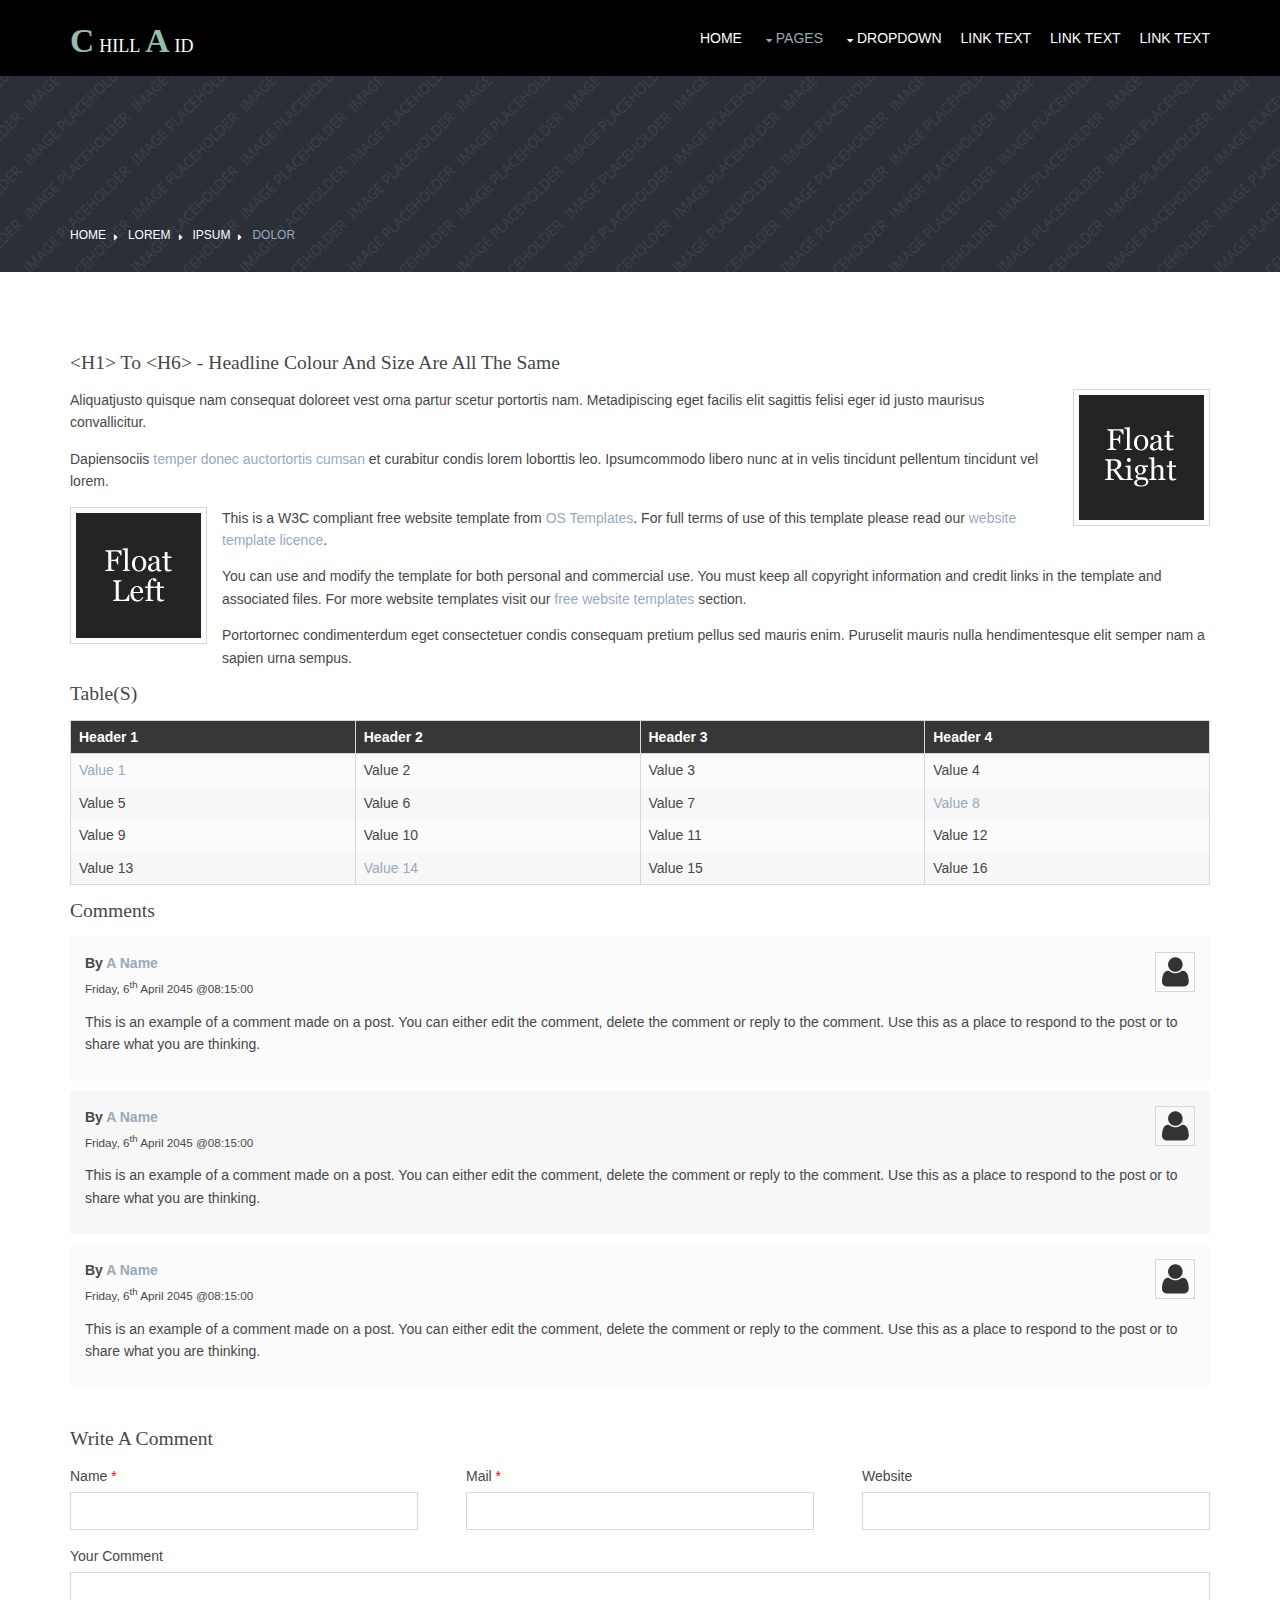
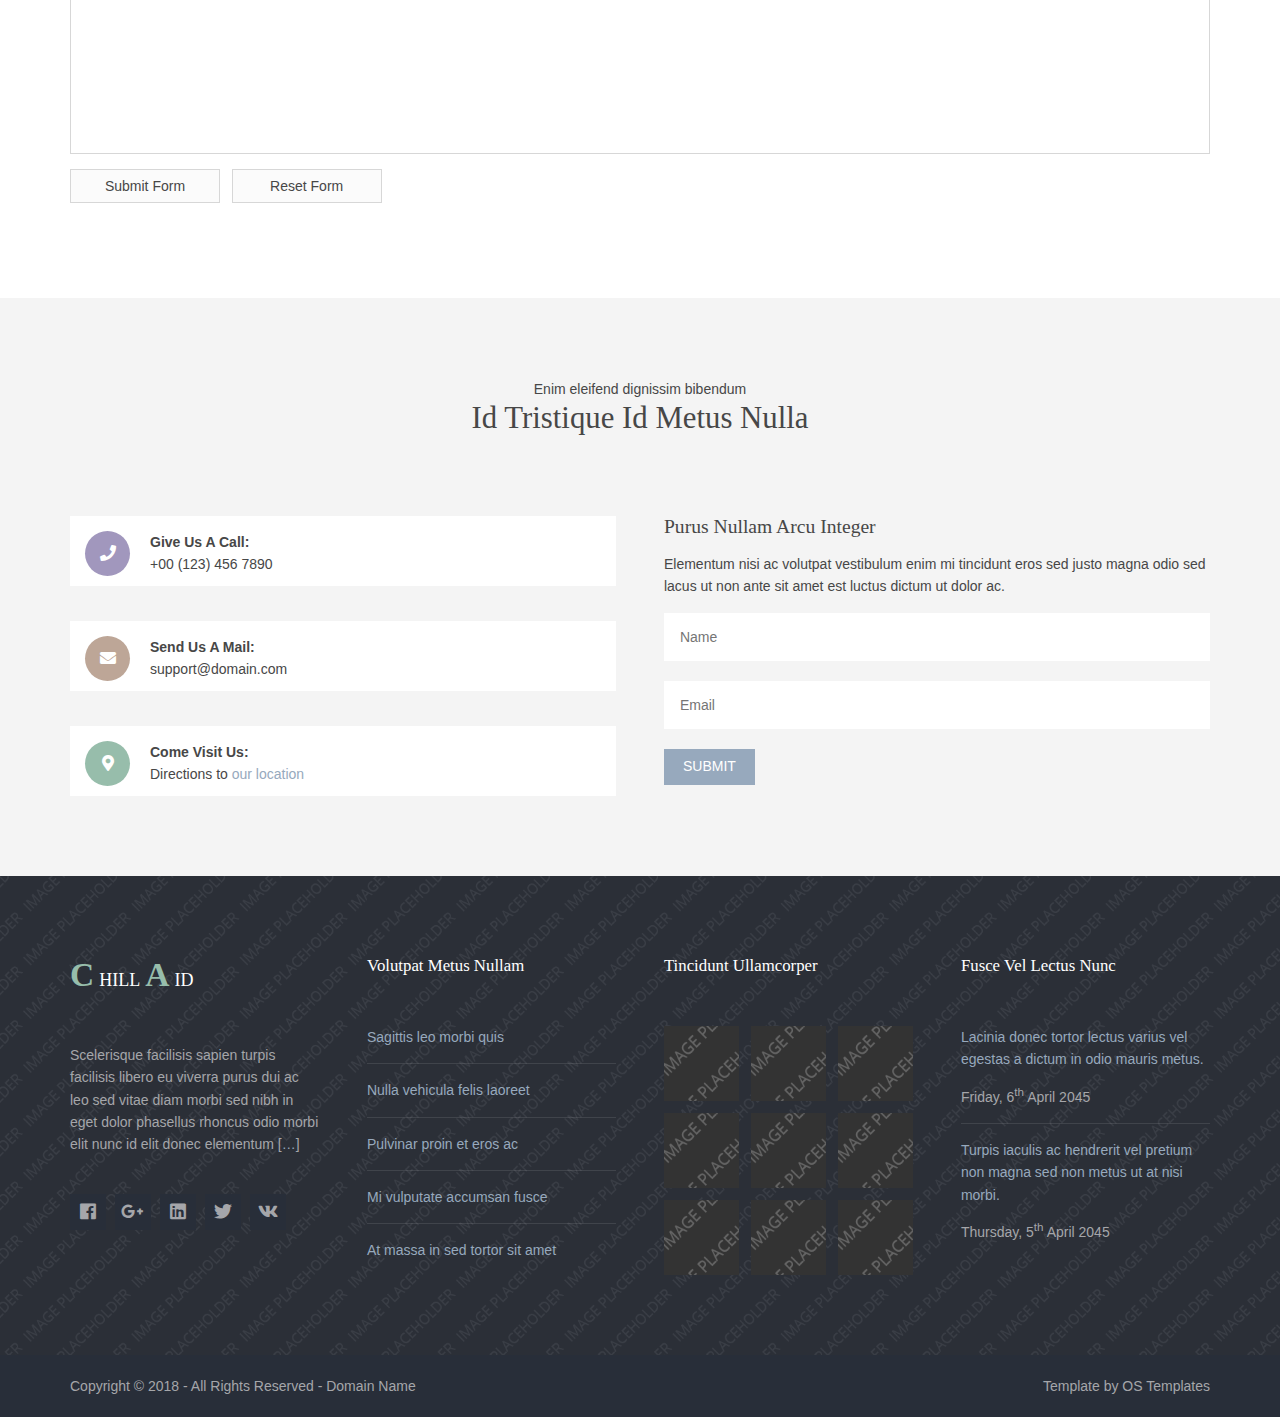
<file: pages/full-width.html>
<!DOCTYPE html>
<!--
Template Name: Chillaid
Author: <a href="https://www.os-templates.com/">OS Templates</a>
Author URI: https://www.os-templates.com/
Copyright: OS-Templates.com
Licence: Free to use under our free template licence terms
Licence URI: https://www.os-templates.com/template-terms
-->
<html lang="">
<!-- To declare your language - read more here: https://www.w3.org/International/questions/qa-html-language-declarations -->
<head>
<title>Chillaid | Pages | Full Width</title>
<meta charset="utf-8">
<meta name="viewport" content="width=device-width, initial-scale=1.0, maximum-scale=1.0, user-scalable=no">
<link href="../layout/styles/layout.css" rel="stylesheet" type="text/css" media="all">
</head>
<body id="top">
<!-- ################################################################################################ -->
<!-- ################################################################################################ -->
<!-- ################################################################################################ -->
<div class="wrapper row1">
  <header id="header" class="hoc clear">
    <div id="logo" class="fl_left"> 
      <!-- ################################################################################################ -->
      <h1 class="logoname"><a href="../index.html">Chill<span>a</span>id</a></h1>
      <!-- ################################################################################################ -->
    </div>
    <nav id="mainav" class="fl_right"> 
      <!-- ################################################################################################ -->
      <ul class="clear">
        <li><a href="../index.html">Home</a></li>
        <li class="active"><a class="drop" href="#">Pages</a>
          <ul>
            <li><a href="gallery.html">Gallery</a></li>
            <li class="active"><a href="full-width.html">Full Width</a></li>
            <li><a href="sidebar-left.html">Sidebar Left</a></li>
            <li><a href="sidebar-right.html">Sidebar Right</a></li>
            <li><a href="basic-grid.html">Basic Grid</a></li>
            <li><a href="font-icons.html">Font Icons</a></li>
          </ul>
        </li>
        <li><a class="drop" href="#">Dropdown</a>
          <ul>
            <li><a href="#">Level 2</a></li>
            <li><a class="drop" href="#">Level 2 + Drop</a>
              <ul>
                <li><a href="#">Level 3</a></li>
                <li><a href="#">Level 3</a></li>
                <li><a href="#">Level 3</a></li>
              </ul>
            </li>
            <li><a href="#">Level 2</a></li>
          </ul>
        </li>
        <li><a href="#">Link Text</a></li>
        <li><a href="#">Link Text</a></li>
        <li><a href="#">Link Text</a></li>
      </ul>
      <!-- ################################################################################################ -->
    </nav>
  </header>
</div>
<!-- ################################################################################################ -->
<!-- ################################################################################################ -->
<!-- ################################################################################################ -->
<div class="bgded overlay" style="background-image:url('../images/demo/backgrounds/01.png');">
  <div id="breadcrumb" class="hoc clear"> 
    <!-- ################################################################################################ -->
    <ul>
      <li><a href="#">Home</a></li>
      <li><a href="#">Lorem</a></li>
      <li><a href="#">Ipsum</a></li>
      <li><a href="#">Dolor</a></li>
    </ul>
    <!-- ################################################################################################ -->
  </div>
</div>
<!-- ################################################################################################ -->
<!-- ################################################################################################ -->
<!-- ################################################################################################ -->
<div class="wrapper row3">
  <main class="hoc container clear"> 
    <!-- main body -->
    <!-- ################################################################################################ -->
    <div class="content"> 
      <!-- ################################################################################################ -->
      <h1>&lt;h1&gt; to &lt;h6&gt; - Headline Colour and Size Are All The Same</h1>
      <img class="imgr borderedbox inspace-5" src="../images/demo/imgr.gif" alt="">
      <p>Aliquatjusto quisque nam consequat doloreet vest orna partur scetur portortis nam. Metadipiscing eget facilis elit sagittis felisi eger id justo maurisus convallicitur.</p>
      <p>Dapiensociis <a href="#">temper donec auctortortis cumsan</a> et curabitur condis lorem loborttis leo. Ipsumcommodo libero nunc at in velis tincidunt pellentum tincidunt vel lorem.</p>
      <img class="imgl borderedbox inspace-5" src="../images/demo/imgl.gif" alt="">
      <p>This is a W3C compliant free website template from <a href="https://www.os-templates.com/" title="Free Website Templates">OS Templates</a>. For full terms of use of this template please read our <a href="https://www.os-templates.com/template-terms">website template licence</a>.</p>
      <p>You can use and modify the template for both personal and commercial use. You must keep all copyright information and credit links in the template and associated files. For more website templates visit our <a href="https://www.os-templates.com/">free website templates</a> section.</p>
      <p>Portortornec condimenterdum eget consectetuer condis consequam pretium pellus sed mauris enim. Puruselit mauris nulla hendimentesque elit semper nam a sapien urna sempus.</p>
      <h1>Table(s)</h1>
      <div class="scrollable">
        <table>
          <thead>
            <tr>
              <th>Header 1</th>
              <th>Header 2</th>
              <th>Header 3</th>
              <th>Header 4</th>
            </tr>
          </thead>
          <tbody>
            <tr>
              <td><a href="#">Value 1</a></td>
              <td>Value 2</td>
              <td>Value 3</td>
              <td>Value 4</td>
            </tr>
            <tr>
              <td>Value 5</td>
              <td>Value 6</td>
              <td>Value 7</td>
              <td><a href="#">Value 8</a></td>
            </tr>
            <tr>
              <td>Value 9</td>
              <td>Value 10</td>
              <td>Value 11</td>
              <td>Value 12</td>
            </tr>
            <tr>
              <td>Value 13</td>
              <td><a href="#">Value 14</a></td>
              <td>Value 15</td>
              <td>Value 16</td>
            </tr>
          </tbody>
        </table>
      </div>
      <div id="comments">
        <h2>Comments</h2>
        <ul>
          <li>
            <article>
              <header>
                <figure class="avatar"><img src="../images/demo/avatar.png" alt=""></figure>
                <address>
                By <a href="#">A Name</a>
                </address>
                <time datetime="2045-04-06T08:15+00:00">Friday, 6<sup>th</sup> April 2045 @08:15:00</time>
              </header>
              <div class="comcont">
                <p>This is an example of a comment made on a post. You can either edit the comment, delete the comment or reply to the comment. Use this as a place to respond to the post or to share what you are thinking.</p>
              </div>
            </article>
          </li>
          <li>
            <article>
              <header>
                <figure class="avatar"><img src="../images/demo/avatar.png" alt=""></figure>
                <address>
                By <a href="#">A Name</a>
                </address>
                <time datetime="2045-04-06T08:15+00:00">Friday, 6<sup>th</sup> April 2045 @08:15:00</time>
              </header>
              <div class="comcont">
                <p>This is an example of a comment made on a post. You can either edit the comment, delete the comment or reply to the comment. Use this as a place to respond to the post or to share what you are thinking.</p>
              </div>
            </article>
          </li>
          <li>
            <article>
              <header>
                <figure class="avatar"><img src="../images/demo/avatar.png" alt=""></figure>
                <address>
                By <a href="#">A Name</a>
                </address>
                <time datetime="2045-04-06T08:15+00:00">Friday, 6<sup>th</sup> April 2045 @08:15:00</time>
              </header>
              <div class="comcont">
                <p>This is an example of a comment made on a post. You can either edit the comment, delete the comment or reply to the comment. Use this as a place to respond to the post or to share what you are thinking.</p>
              </div>
            </article>
          </li>
        </ul>
        <h2>Write A Comment</h2>
        <form action="#" method="post">
          <div class="one_third first">
            <label for="name">Name <span>*</span></label>
            <input type="text" name="name" id="name" value="" size="22" required>
          </div>
          <div class="one_third">
            <label for="email">Mail <span>*</span></label>
            <input type="email" name="email" id="email" value="" size="22" required>
          </div>
          <div class="one_third">
            <label for="url">Website</label>
            <input type="url" name="url" id="url" value="" size="22">
          </div>
          <div class="block clear">
            <label for="comment">Your Comment</label>
            <textarea name="comment" id="comment" cols="25" rows="10"></textarea>
          </div>
          <div>
            <input type="submit" name="submit" value="Submit Form">
            &nbsp;
            <input type="reset" name="reset" value="Reset Form">
          </div>
        </form>
      </div>
      <!-- ################################################################################################ -->
    </div>
    <!-- ################################################################################################ -->
    <!-- / main body -->
    <div class="clear"></div>
  </main>
</div>
<!-- ################################################################################################ -->
<!-- ################################################################################################ -->
<!-- ################################################################################################ -->
<div class="wrapper row2">
  <section id="ctdetails" class="hoc container clear"> 
    <!-- ################################################################################################ -->
    <div class="sectiontitle">
      <p class="nospace font-xs">Enim eleifend dignissim bibendum</p>
      <h6 class="heading font-x2">Id tristique id metus nulla</h6>
    </div>
    <figure class="one_half first">
      <ul class="nospace clear">
        <li class="block clear"><a href="#"><i class="fas fa-phone"></i></a> <span><strong>Give us a call:</strong> +00 (123) 456 7890</span></li>
        <li class="block clear"><a href="#"><i class="fas fa-envelope"></i></a> <span><strong>Send us a mail:</strong> support@domain.com</span></li>
        <li class="block clear"><a href="#"><i class="fas fa-map-marker-alt"></i></a> <span><strong>Come visit us:</strong> Directions to <a href="#">our location</a></span></li>
      </ul>
    </figure>
    <article class="one_half">
      <h6 class="heading">Purus nullam arcu integer</h6>
      <p class="nospace btmspace-15">Elementum nisi ac volutpat vestibulum enim mi tincidunt eros sed justo magna odio sed lacus ut non ante sit amet est luctus dictum ut dolor ac.</p>
      <form action="#" method="post">
        <fieldset>
          <legend>Newsletter:</legend>
          <input type="text" value="" placeholder="Name">
          <input type="text" value="" placeholder="Email">
          <button type="submit" value="submit">Submit</button>
        </fieldset>
      </form>
    </article>
    <!-- ################################################################################################ -->
  </section>
</div>
<!-- ################################################################################################ -->
<!-- ################################################################################################ -->
<!-- ################################################################################################ -->
<div class="bgded overlay row4" style="background-image:url('../images/demo/backgrounds/01.png');">
  <footer id="footer" class="hoc clear"> 
    <!-- ################################################################################################ -->
    <div class="one_quarter first">
      <h1 class="logoname"><a href="../index.html">Chill<span>a</span>id</a></h1>
      <p>Scelerisque facilisis sapien turpis facilisis libero eu viverra purus dui ac leo sed vitae diam morbi sed nibh in eget dolor phasellus rhoncus odio morbi elit nunc id elit donec elementum [<a href="#">&hellip;</a>]</p>
      <ul class="faico clear">
        <li><a class="faicon-facebook" href="#"><i class="fab fa-facebook"></i></a></li>
        <li><a class="faicon-google-plus" href="#"><i class="fab fa-google-plus-g"></i></a></li>
        <li><a class="faicon-linkedin" href="#"><i class="fab fa-linkedin"></i></a></li>
        <li><a class="faicon-twitter" href="#"><i class="fab fa-twitter"></i></a></li>
        <li><a class="faicon-vk" href="#"><i class="fab fa-vk"></i></a></li>
      </ul>
    </div>
    <div class="one_quarter">
      <h6 class="heading">Volutpat metus nullam</h6>
      <ul class="nospace linklist">
        <li><a href="#">Sagittis leo morbi quis</a></li>
        <li><a href="#">Nulla vehicula felis laoreet</a></li>
        <li><a href="#">Pulvinar proin et eros ac</a></li>
        <li><a href="#">Mi vulputate accumsan fusce</a></li>
        <li><a href="#">At massa in sed tortor sit amet</a></li>
      </ul>
    </div>
    <div class="one_quarter">
      <h6 class="heading">Tincidunt ullamcorper</h6>
      <ul class="nospace clear latestimg">
        <li><a class="imgover" href="#"><img src="../images/demo/100x100.png" alt=""></a></li>
        <li><a class="imgover" href="#"><img src="../images/demo/100x100.png" alt=""></a></li>
        <li><a class="imgover" href="#"><img src="../images/demo/100x100.png" alt=""></a></li>
        <li><a class="imgover" href="#"><img src="../images/demo/100x100.png" alt=""></a></li>
        <li><a class="imgover" href="#"><img src="../images/demo/100x100.png" alt=""></a></li>
        <li><a class="imgover" href="#"><img src="../images/demo/100x100.png" alt=""></a></li>
        <li><a class="imgover" href="#"><img src="../images/demo/100x100.png" alt=""></a></li>
        <li><a class="imgover" href="#"><img src="../images/demo/100x100.png" alt=""></a></li>
        <li><a class="imgover" href="#"><img src="../images/demo/100x100.png" alt=""></a></li>
      </ul>
    </div>
    <div class="one_quarter">
      <h6 class="heading">Fusce vel lectus nunc</h6>
      <ul class="nospace linklist">
        <li>
          <article>
            <p class="nospace btmspace-10"><a href="#">Lacinia donec tortor lectus varius vel egestas a dictum in odio mauris metus.</a></p>
            <time class="block font-xs" datetime="2045-04-06">Friday, 6<sup>th</sup> April 2045</time>
          </article>
        </li>
        <li>
          <article>
            <p class="nospace btmspace-10"><a href="#">Turpis iaculis ac hendrerit vel pretium non magna sed non metus ut at nisi morbi.</a></p>
            <time class="block font-xs" datetime="2045-04-05">Thursday, 5<sup>th</sup> April 2045</time>
          </article>
        </li>
      </ul>
    </div>
    <!-- ################################################################################################ -->
  </footer>
</div>
<!-- ################################################################################################ -->
<!-- ################################################################################################ -->
<!-- ################################################################################################ -->
<div class="wrapper row5">
  <div id="copyright" class="hoc clear"> 
    <!-- ################################################################################################ -->
    <p class="fl_left">Copyright &copy; 2018 - All Rights Reserved - <a href="#">Domain Name</a></p>
    <p class="fl_right">Template by <a target="_blank" href="https://www.os-templates.com/" title="Free Website Templates">OS Templates</a></p>
    <!-- ################################################################################################ -->
  </div>
</div>
<!-- ################################################################################################ -->
<!-- ################################################################################################ -->
<!-- ################################################################################################ -->
<a id="backtotop" href="#top"><i class="fas fa-chevron-up"></i></a>
<!-- JAVASCRIPTS -->
<script src="../layout/scripts/jquery.min.js"></script>
<script src="../layout/scripts/jquery.backtotop.js"></script>
<script src="../layout/scripts/jquery.mobilemenu.js"></script>
</body>
</html>
</file>
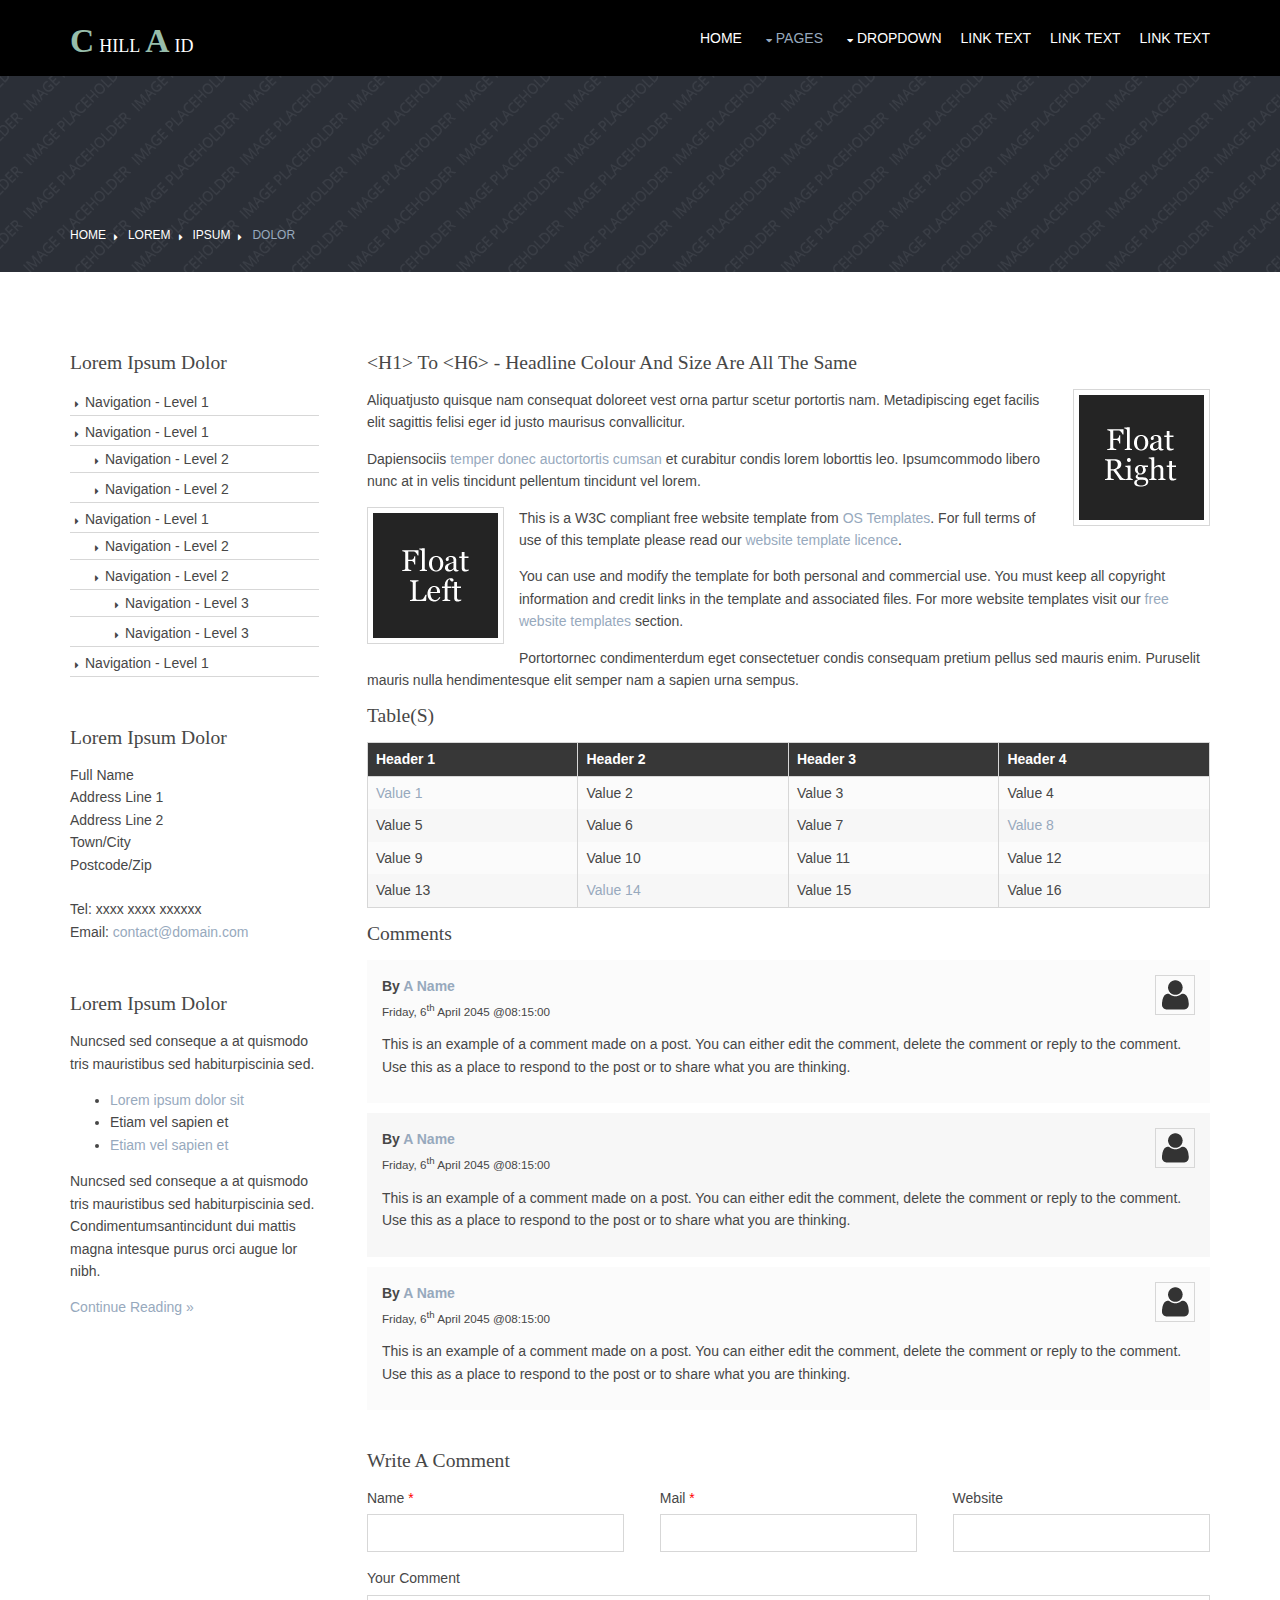
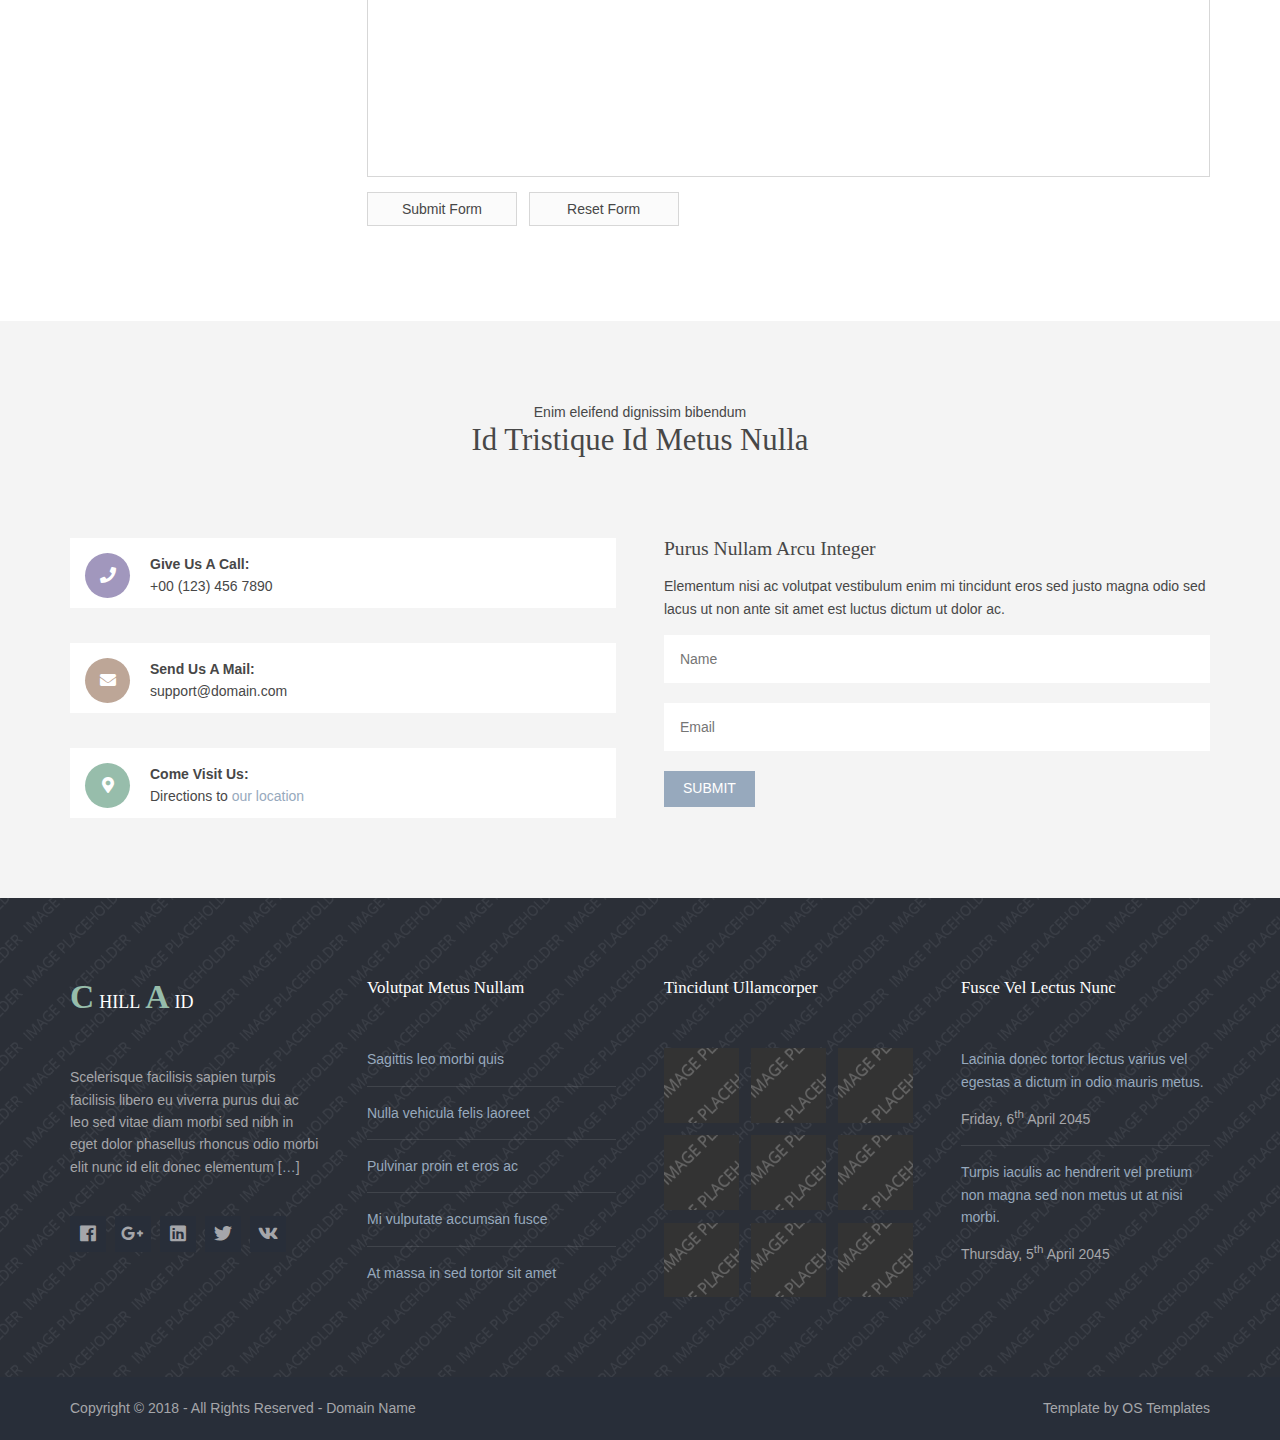
<file: pages/sidebar-left.html>
<!DOCTYPE html>
<!--
Template Name: Chillaid
Author: <a href="https://www.os-templates.com/">OS Templates</a>
Author URI: https://www.os-templates.com/
Copyright: OS-Templates.com
Licence: Free to use under our free template licence terms
Licence URI: https://www.os-templates.com/template-terms
-->
<html lang="">
<!-- To declare your language - read more here: https://www.w3.org/International/questions/qa-html-language-declarations -->
<head>
<title>Chillaid | Pages | Sidebar Left</title>
<meta charset="utf-8">
<meta name="viewport" content="width=device-width, initial-scale=1.0, maximum-scale=1.0, user-scalable=no">
<link href="../layout/styles/layout.css" rel="stylesheet" type="text/css" media="all">
</head>
<body id="top">
<!-- ################################################################################################ -->
<!-- ################################################################################################ -->
<!-- ################################################################################################ -->
<div class="wrapper row1">
  <header id="header" class="hoc clear">
    <div id="logo" class="fl_left"> 
      <!-- ################################################################################################ -->
      <h1 class="logoname"><a href="../index.html">Chill<span>a</span>id</a></h1>
      <!-- ################################################################################################ -->
    </div>
    <nav id="mainav" class="fl_right"> 
      <!-- ################################################################################################ -->
      <ul class="clear">
        <li><a href="../index.html">Home</a></li>
        <li class="active"><a class="drop" href="#">Pages</a>
          <ul>
            <li><a href="gallery.html">Gallery</a></li>
            <li><a href="full-width.html">Full Width</a></li>
            <li class="active"><a href="sidebar-left.html">Sidebar Left</a></li>
            <li><a href="sidebar-right.html">Sidebar Right</a></li>
            <li><a href="basic-grid.html">Basic Grid</a></li>
            <li><a href="font-icons.html">Font Icons</a></li>
          </ul>
        </li>
        <li><a class="drop" href="#">Dropdown</a>
          <ul>
            <li><a href="#">Level 2</a></li>
            <li><a class="drop" href="#">Level 2 + Drop</a>
              <ul>
                <li><a href="#">Level 3</a></li>
                <li><a href="#">Level 3</a></li>
                <li><a href="#">Level 3</a></li>
              </ul>
            </li>
            <li><a href="#">Level 2</a></li>
          </ul>
        </li>
        <li><a href="#">Link Text</a></li>
        <li><a href="#">Link Text</a></li>
        <li><a href="#">Link Text</a></li>
      </ul>
      <!-- ################################################################################################ -->
    </nav>
  </header>
</div>
<!-- ################################################################################################ -->
<!-- ################################################################################################ -->
<!-- ################################################################################################ -->
<div class="bgded overlay" style="background-image:url('../images/demo/backgrounds/01.png');">
  <div id="breadcrumb" class="hoc clear"> 
    <!-- ################################################################################################ -->
    <ul>
      <li><a href="#">Home</a></li>
      <li><a href="#">Lorem</a></li>
      <li><a href="#">Ipsum</a></li>
      <li><a href="#">Dolor</a></li>
    </ul>
    <!-- ################################################################################################ -->
  </div>
</div>
<!-- ################################################################################################ -->
<!-- ################################################################################################ -->
<!-- ################################################################################################ -->
<div class="wrapper row3">
  <main class="hoc container clear"> 
    <!-- main body -->
    <!-- ################################################################################################ -->
    <div class="sidebar one_quarter first"> 
      <!-- ################################################################################################ -->
      <h6>Lorem ipsum dolor</h6>
      <nav class="sdb_holder">
        <ul>
          <li><a href="#">Navigation - Level 1</a></li>
          <li><a href="#">Navigation - Level 1</a>
            <ul>
              <li><a href="#">Navigation - Level 2</a></li>
              <li><a href="#">Navigation - Level 2</a></li>
            </ul>
          </li>
          <li><a href="#">Navigation - Level 1</a>
            <ul>
              <li><a href="#">Navigation - Level 2</a></li>
              <li><a href="#">Navigation - Level 2</a>
                <ul>
                  <li><a href="#">Navigation - Level 3</a></li>
                  <li><a href="#">Navigation - Level 3</a></li>
                </ul>
              </li>
            </ul>
          </li>
          <li><a href="#">Navigation - Level 1</a></li>
        </ul>
      </nav>
      <div class="sdb_holder">
        <h6>Lorem ipsum dolor</h6>
        <address>
        Full Name<br>
        Address Line 1<br>
        Address Line 2<br>
        Town/City<br>
        Postcode/Zip<br>
        <br>
        Tel: xxxx xxxx xxxxxx<br>
        Email: <a href="#">contact@domain.com</a>
        </address>
      </div>
      <div class="sdb_holder">
        <article>
          <h6>Lorem ipsum dolor</h6>
          <p>Nuncsed sed conseque a at quismodo tris mauristibus sed habiturpiscinia sed.</p>
          <ul>
            <li><a href="#">Lorem ipsum dolor sit</a></li>
            <li>Etiam vel sapien et</li>
            <li><a href="#">Etiam vel sapien et</a></li>
          </ul>
          <p>Nuncsed sed conseque a at quismodo tris mauristibus sed habiturpiscinia sed. Condimentumsantincidunt dui mattis magna intesque purus orci augue lor nibh.</p>
          <p class="more"><a href="#">Continue Reading &raquo;</a></p>
        </article>
      </div>
      <!-- ################################################################################################ -->
    </div>
    <!-- ################################################################################################ -->
    <!-- ################################################################################################ -->
    <div class="content three_quarter"> 
      <!-- ################################################################################################ -->
      <h1>&lt;h1&gt; to &lt;h6&gt; - Headline Colour and Size Are All The Same</h1>
      <img class="imgr borderedbox inspace-5" src="../images/demo/imgr.gif" alt="">
      <p>Aliquatjusto quisque nam consequat doloreet vest orna partur scetur portortis nam. Metadipiscing eget facilis elit sagittis felisi eger id justo maurisus convallicitur.</p>
      <p>Dapiensociis <a href="#">temper donec auctortortis cumsan</a> et curabitur condis lorem loborttis leo. Ipsumcommodo libero nunc at in velis tincidunt pellentum tincidunt vel lorem.</p>
      <img class="imgl borderedbox inspace-5" src="../images/demo/imgl.gif" alt="">
      <p>This is a W3C compliant free website template from <a href="https://www.os-templates.com/" title="Free Website Templates">OS Templates</a>. For full terms of use of this template please read our <a href="https://www.os-templates.com/template-terms">website template licence</a>.</p>
      <p>You can use and modify the template for both personal and commercial use. You must keep all copyright information and credit links in the template and associated files. For more website templates visit our <a href="https://www.os-templates.com/">free website templates</a> section.</p>
      <p>Portortornec condimenterdum eget consectetuer condis consequam pretium pellus sed mauris enim. Puruselit mauris nulla hendimentesque elit semper nam a sapien urna sempus.</p>
      <h1>Table(s)</h1>
      <div class="scrollable">
        <table>
          <thead>
            <tr>
              <th>Header 1</th>
              <th>Header 2</th>
              <th>Header 3</th>
              <th>Header 4</th>
            </tr>
          </thead>
          <tbody>
            <tr>
              <td><a href="#">Value 1</a></td>
              <td>Value 2</td>
              <td>Value 3</td>
              <td>Value 4</td>
            </tr>
            <tr>
              <td>Value 5</td>
              <td>Value 6</td>
              <td>Value 7</td>
              <td><a href="#">Value 8</a></td>
            </tr>
            <tr>
              <td>Value 9</td>
              <td>Value 10</td>
              <td>Value 11</td>
              <td>Value 12</td>
            </tr>
            <tr>
              <td>Value 13</td>
              <td><a href="#">Value 14</a></td>
              <td>Value 15</td>
              <td>Value 16</td>
            </tr>
          </tbody>
        </table>
      </div>
      <div id="comments">
        <h2>Comments</h2>
        <ul>
          <li>
            <article>
              <header>
                <figure class="avatar"><img src="../images/demo/avatar.png" alt=""></figure>
                <address>
                By <a href="#">A Name</a>
                </address>
                <time datetime="2045-04-06T08:15+00:00">Friday, 6<sup>th</sup> April 2045 @08:15:00</time>
              </header>
              <div class="comcont">
                <p>This is an example of a comment made on a post. You can either edit the comment, delete the comment or reply to the comment. Use this as a place to respond to the post or to share what you are thinking.</p>
              </div>
            </article>
          </li>
          <li>
            <article>
              <header>
                <figure class="avatar"><img src="../images/demo/avatar.png" alt=""></figure>
                <address>
                By <a href="#">A Name</a>
                </address>
                <time datetime="2045-04-06T08:15+00:00">Friday, 6<sup>th</sup> April 2045 @08:15:00</time>
              </header>
              <div class="comcont">
                <p>This is an example of a comment made on a post. You can either edit the comment, delete the comment or reply to the comment. Use this as a place to respond to the post or to share what you are thinking.</p>
              </div>
            </article>
          </li>
          <li>
            <article>
              <header>
                <figure class="avatar"><img src="../images/demo/avatar.png" alt=""></figure>
                <address>
                By <a href="#">A Name</a>
                </address>
                <time datetime="2045-04-06T08:15+00:00">Friday, 6<sup>th</sup> April 2045 @08:15:00</time>
              </header>
              <div class="comcont">
                <p>This is an example of a comment made on a post. You can either edit the comment, delete the comment or reply to the comment. Use this as a place to respond to the post or to share what you are thinking.</p>
              </div>
            </article>
          </li>
        </ul>
        <h2>Write A Comment</h2>
        <form action="#" method="post">
          <div class="one_third first">
            <label for="name">Name <span>*</span></label>
            <input type="text" name="name" id="name" value="" size="22" required>
          </div>
          <div class="one_third">
            <label for="email">Mail <span>*</span></label>
            <input type="email" name="email" id="email" value="" size="22" required>
          </div>
          <div class="one_third">
            <label for="url">Website</label>
            <input type="url" name="url" id="url" value="" size="22">
          </div>
          <div class="block clear">
            <label for="comment">Your Comment</label>
            <textarea name="comment" id="comment" cols="25" rows="10"></textarea>
          </div>
          <div>
            <input type="submit" name="submit" value="Submit Form">
            &nbsp;
            <input type="reset" name="reset" value="Reset Form">
          </div>
        </form>
      </div>
      <!-- ################################################################################################ -->
    </div>
    <!-- ################################################################################################ -->
    <!-- / main body -->
    <div class="clear"></div>
  </main>
</div>
<!-- ################################################################################################ -->
<!-- ################################################################################################ -->
<!-- ################################################################################################ -->
<div class="wrapper row2">
  <section id="ctdetails" class="hoc container clear"> 
    <!-- ################################################################################################ -->
    <div class="sectiontitle">
      <p class="nospace font-xs">Enim eleifend dignissim bibendum</p>
      <h6 class="heading font-x2">Id tristique id metus nulla</h6>
    </div>
    <figure class="one_half first">
      <ul class="nospace clear">
        <li class="block clear"><a href="#"><i class="fas fa-phone"></i></a> <span><strong>Give us a call:</strong> +00 (123) 456 7890</span></li>
        <li class="block clear"><a href="#"><i class="fas fa-envelope"></i></a> <span><strong>Send us a mail:</strong> support@domain.com</span></li>
        <li class="block clear"><a href="#"><i class="fas fa-map-marker-alt"></i></a> <span><strong>Come visit us:</strong> Directions to <a href="#">our location</a></span></li>
      </ul>
    </figure>
    <article class="one_half">
      <h6 class="heading">Purus nullam arcu integer</h6>
      <p class="nospace btmspace-15">Elementum nisi ac volutpat vestibulum enim mi tincidunt eros sed justo magna odio sed lacus ut non ante sit amet est luctus dictum ut dolor ac.</p>
      <form action="#" method="post">
        <fieldset>
          <legend>Newsletter:</legend>
          <input type="text" value="" placeholder="Name">
          <input type="text" value="" placeholder="Email">
          <button type="submit" value="submit">Submit</button>
        </fieldset>
      </form>
    </article>
    <!-- ################################################################################################ -->
  </section>
</div>
<!-- ################################################################################################ -->
<!-- ################################################################################################ -->
<!-- ################################################################################################ -->
<div class="bgded overlay row4" style="background-image:url('../images/demo/backgrounds/01.png');">
  <footer id="footer" class="hoc clear"> 
    <!-- ################################################################################################ -->
    <div class="one_quarter first">
      <h1 class="logoname"><a href="../index.html">Chill<span>a</span>id</a></h1>
      <p>Scelerisque facilisis sapien turpis facilisis libero eu viverra purus dui ac leo sed vitae diam morbi sed nibh in eget dolor phasellus rhoncus odio morbi elit nunc id elit donec elementum [<a href="#">&hellip;</a>]</p>
      <ul class="faico clear">
        <li><a class="faicon-facebook" href="#"><i class="fab fa-facebook"></i></a></li>
        <li><a class="faicon-google-plus" href="#"><i class="fab fa-google-plus-g"></i></a></li>
        <li><a class="faicon-linkedin" href="#"><i class="fab fa-linkedin"></i></a></li>
        <li><a class="faicon-twitter" href="#"><i class="fab fa-twitter"></i></a></li>
        <li><a class="faicon-vk" href="#"><i class="fab fa-vk"></i></a></li>
      </ul>
    </div>
    <div class="one_quarter">
      <h6 class="heading">Volutpat metus nullam</h6>
      <ul class="nospace linklist">
        <li><a href="#">Sagittis leo morbi quis</a></li>
        <li><a href="#">Nulla vehicula felis laoreet</a></li>
        <li><a href="#">Pulvinar proin et eros ac</a></li>
        <li><a href="#">Mi vulputate accumsan fusce</a></li>
        <li><a href="#">At massa in sed tortor sit amet</a></li>
      </ul>
    </div>
    <div class="one_quarter">
      <h6 class="heading">Tincidunt ullamcorper</h6>
      <ul class="nospace clear latestimg">
        <li><a class="imgover" href="#"><img src="../images/demo/100x100.png" alt=""></a></li>
        <li><a class="imgover" href="#"><img src="../images/demo/100x100.png" alt=""></a></li>
        <li><a class="imgover" href="#"><img src="../images/demo/100x100.png" alt=""></a></li>
        <li><a class="imgover" href="#"><img src="../images/demo/100x100.png" alt=""></a></li>
        <li><a class="imgover" href="#"><img src="../images/demo/100x100.png" alt=""></a></li>
        <li><a class="imgover" href="#"><img src="../images/demo/100x100.png" alt=""></a></li>
        <li><a class="imgover" href="#"><img src="../images/demo/100x100.png" alt=""></a></li>
        <li><a class="imgover" href="#"><img src="../images/demo/100x100.png" alt=""></a></li>
        <li><a class="imgover" href="#"><img src="../images/demo/100x100.png" alt=""></a></li>
      </ul>
    </div>
    <div class="one_quarter">
      <h6 class="heading">Fusce vel lectus nunc</h6>
      <ul class="nospace linklist">
        <li>
          <article>
            <p class="nospace btmspace-10"><a href="#">Lacinia donec tortor lectus varius vel egestas a dictum in odio mauris metus.</a></p>
            <time class="block font-xs" datetime="2045-04-06">Friday, 6<sup>th</sup> April 2045</time>
          </article>
        </li>
        <li>
          <article>
            <p class="nospace btmspace-10"><a href="#">Turpis iaculis ac hendrerit vel pretium non magna sed non metus ut at nisi morbi.</a></p>
            <time class="block font-xs" datetime="2045-04-05">Thursday, 5<sup>th</sup> April 2045</time>
          </article>
        </li>
      </ul>
    </div>
    <!-- ################################################################################################ -->
  </footer>
</div>
<!-- ################################################################################################ -->
<!-- ################################################################################################ -->
<!-- ################################################################################################ -->
<div class="wrapper row5">
  <div id="copyright" class="hoc clear"> 
    <!-- ################################################################################################ -->
    <p class="fl_left">Copyright &copy; 2018 - All Rights Reserved - <a href="#">Domain Name</a></p>
    <p class="fl_right">Template by <a target="_blank" href="https://www.os-templates.com/" title="Free Website Templates">OS Templates</a></p>
    <!-- ################################################################################################ -->
  </div>
</div>
<!-- ################################################################################################ -->
<!-- ################################################################################################ -->
<!-- ################################################################################################ -->
<a id="backtotop" href="#top"><i class="fas fa-chevron-up"></i></a>
<!-- JAVASCRIPTS -->
<script src="../layout/scripts/jquery.min.js"></script>
<script src="../layout/scripts/jquery.backtotop.js"></script>
<script src="../layout/scripts/jquery.mobilemenu.js"></script>
</body>
</html>
</file>
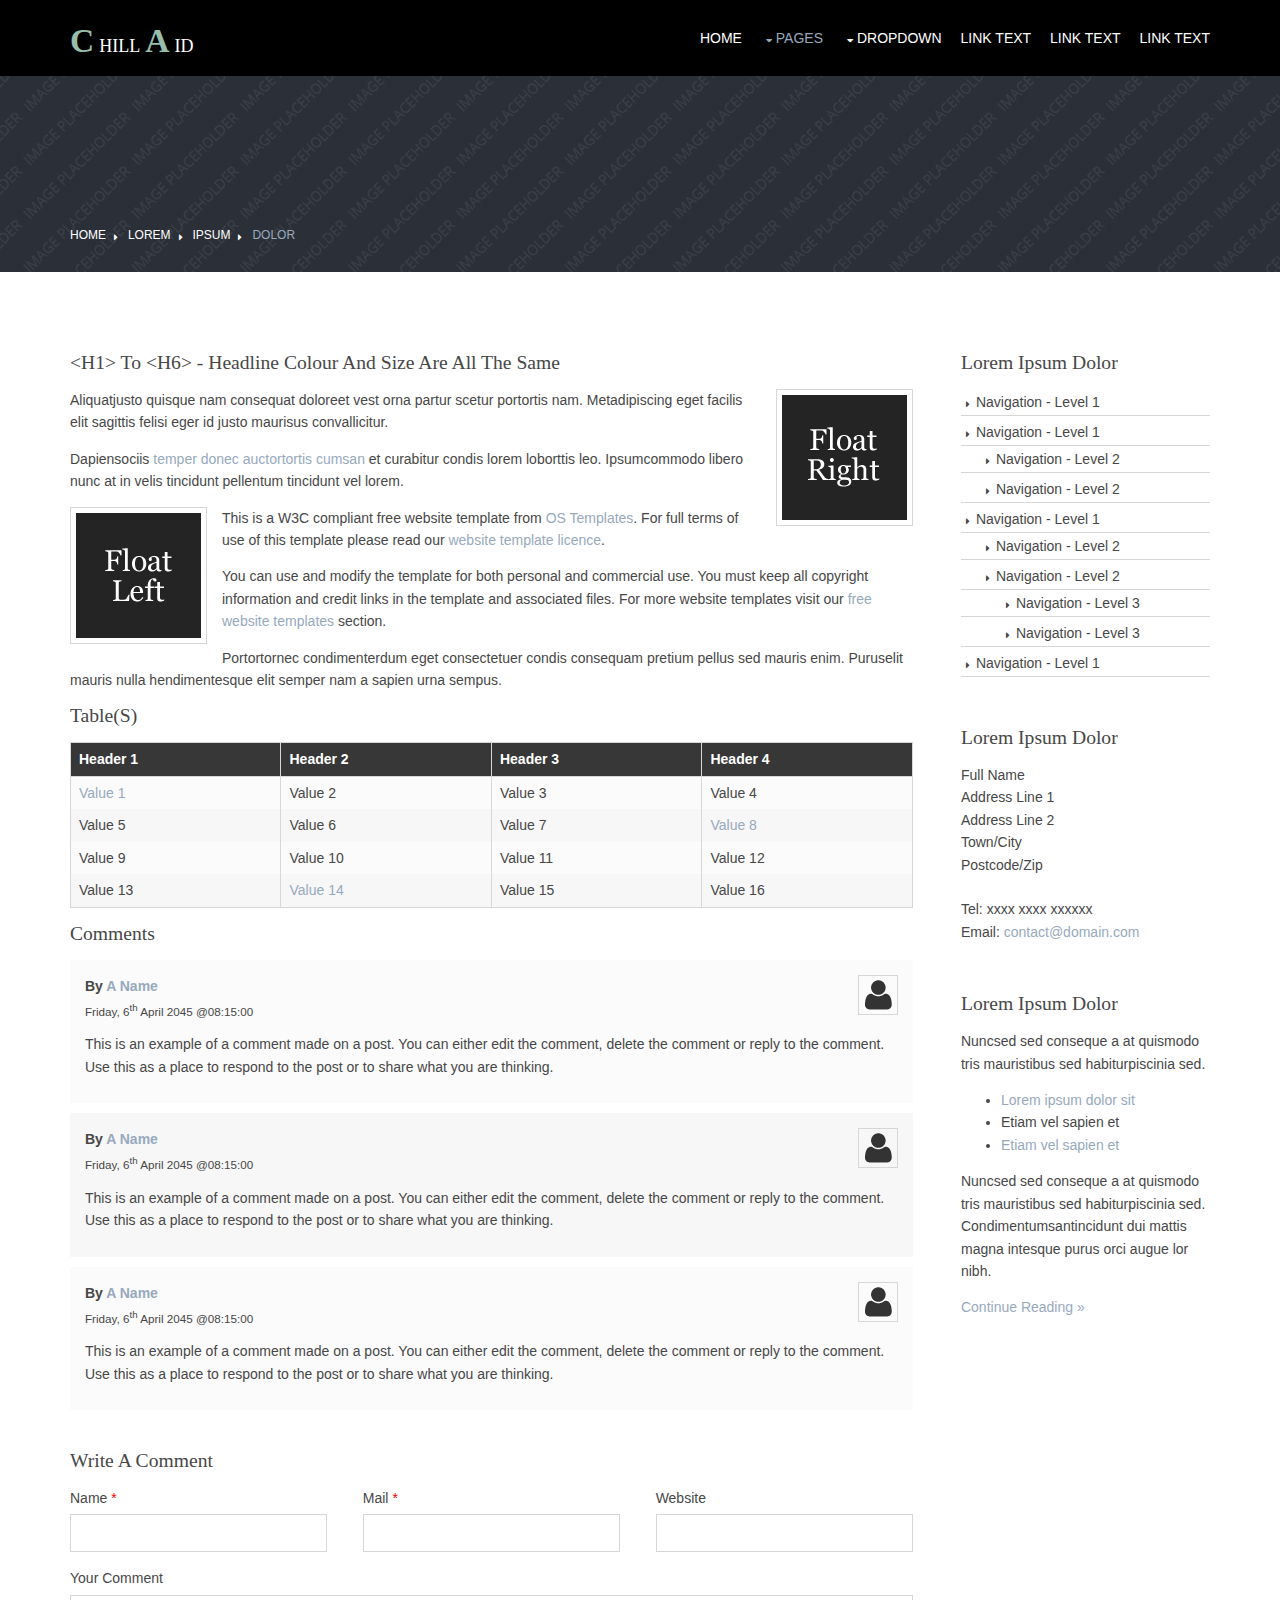
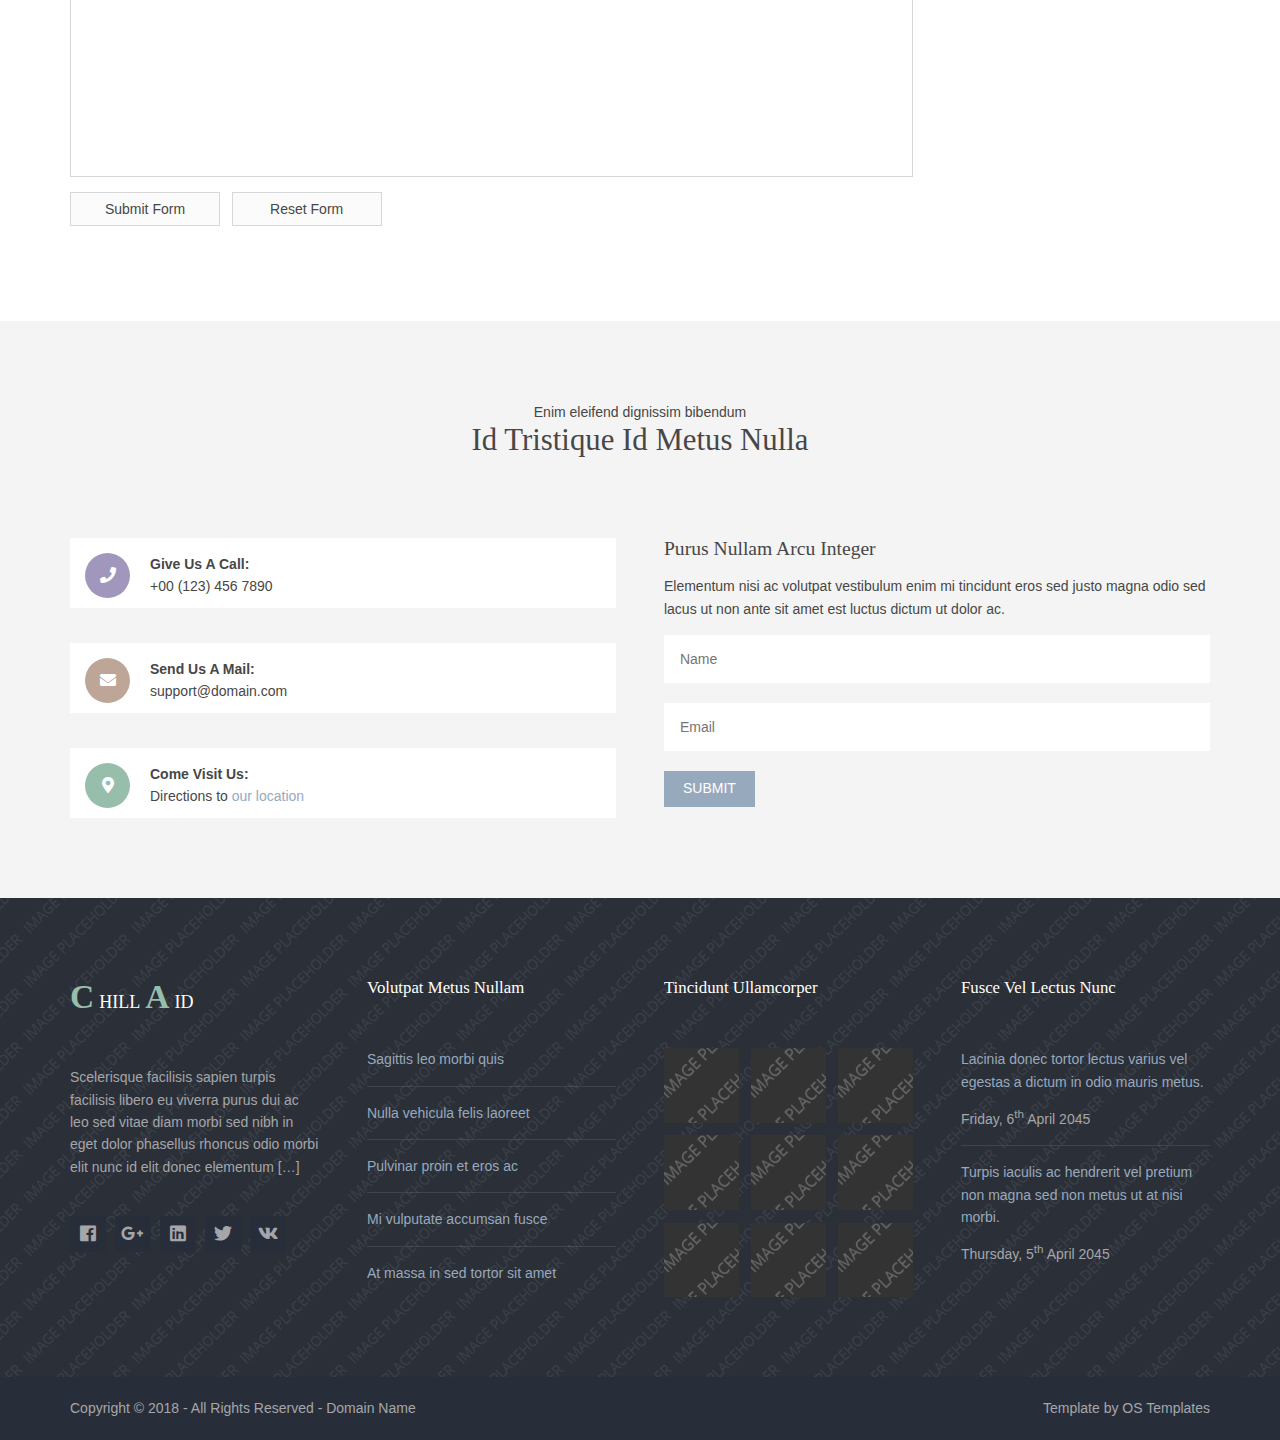
<file: pages/sidebar-right.html>
<!DOCTYPE html>
<!--
Template Name: Chillaid
Author: <a href="https://www.os-templates.com/">OS Templates</a>
Author URI: https://www.os-templates.com/
Copyright: OS-Templates.com
Licence: Free to use under our free template licence terms
Licence URI: https://www.os-templates.com/template-terms
-->
<html lang="">
<!-- To declare your language - read more here: https://www.w3.org/International/questions/qa-html-language-declarations -->
<head>
<title>Chillaid | Pages | Sidebar Right</title>
<meta charset="utf-8">
<meta name="viewport" content="width=device-width, initial-scale=1.0, maximum-scale=1.0, user-scalable=no">
<link href="../layout/styles/layout.css" rel="stylesheet" type="text/css" media="all">
</head>
<body id="top">
<!-- ################################################################################################ -->
<!-- ################################################################################################ -->
<!-- ################################################################################################ -->
<div class="wrapper row1">
  <header id="header" class="hoc clear">
    <div id="logo" class="fl_left"> 
      <!-- ################################################################################################ -->
      <h1 class="logoname"><a href="../index.html">Chill<span>a</span>id</a></h1>
      <!-- ################################################################################################ -->
    </div>
    <nav id="mainav" class="fl_right"> 
      <!-- ################################################################################################ -->
      <ul class="clear">
        <li><a href="../index.html">Home</a></li>
        <li class="active"><a class="drop" href="#">Pages</a>
          <ul>
            <li><a href="gallery.html">Gallery</a></li>
            <li><a href="full-width.html">Full Width</a></li>
            <li><a href="sidebar-left.html">Sidebar Left</a></li>
            <li class="active"><a href="sidebar-right.html">Sidebar Right</a></li>
            <li><a href="basic-grid.html">Basic Grid</a></li>
            <li><a href="font-icons.html">Font Icons</a></li>
          </ul>
        </li>
        <li><a class="drop" href="#">Dropdown</a>
          <ul>
            <li><a href="#">Level 2</a></li>
            <li><a class="drop" href="#">Level 2 + Drop</a>
              <ul>
                <li><a href="#">Level 3</a></li>
                <li><a href="#">Level 3</a></li>
                <li><a href="#">Level 3</a></li>
              </ul>
            </li>
            <li><a href="#">Level 2</a></li>
          </ul>
        </li>
        <li><a href="#">Link Text</a></li>
        <li><a href="#">Link Text</a></li>
        <li><a href="#">Link Text</a></li>
      </ul>
      <!-- ################################################################################################ -->
    </nav>
  </header>
</div>
<!-- ################################################################################################ -->
<!-- ################################################################################################ -->
<!-- ################################################################################################ -->
<div class="bgded overlay" style="background-image:url('../images/demo/backgrounds/01.png');">
  <div id="breadcrumb" class="hoc clear"> 
    <!-- ################################################################################################ -->
    <ul>
      <li><a href="#">Home</a></li>
      <li><a href="#">Lorem</a></li>
      <li><a href="#">Ipsum</a></li>
      <li><a href="#">Dolor</a></li>
    </ul>
    <!-- ################################################################################################ -->
  </div>
</div>
<!-- ################################################################################################ -->
<!-- ################################################################################################ -->
<!-- ################################################################################################ -->
<div class="wrapper row3">
  <main class="hoc container clear"> 
    <!-- main body -->
    <!-- ################################################################################################ -->
    <div class="content three_quarter first"> 
      <!-- ################################################################################################ -->
      <h1>&lt;h1&gt; to &lt;h6&gt; - Headline Colour and Size Are All The Same</h1>
      <img class="imgr borderedbox inspace-5" src="../images/demo/imgr.gif" alt="">
      <p>Aliquatjusto quisque nam consequat doloreet vest orna partur scetur portortis nam. Metadipiscing eget facilis elit sagittis felisi eger id justo maurisus convallicitur.</p>
      <p>Dapiensociis <a href="#">temper donec auctortortis cumsan</a> et curabitur condis lorem loborttis leo. Ipsumcommodo libero nunc at in velis tincidunt pellentum tincidunt vel lorem.</p>
      <img class="imgl borderedbox inspace-5" src="../images/demo/imgl.gif" alt="">
      <p>This is a W3C compliant free website template from <a href="https://www.os-templates.com/" title="Free Website Templates">OS Templates</a>. For full terms of use of this template please read our <a href="https://www.os-templates.com/template-terms">website template licence</a>.</p>
      <p>You can use and modify the template for both personal and commercial use. You must keep all copyright information and credit links in the template and associated files. For more website templates visit our <a href="https://www.os-templates.com/">free website templates</a> section.</p>
      <p>Portortornec condimenterdum eget consectetuer condis consequam pretium pellus sed mauris enim. Puruselit mauris nulla hendimentesque elit semper nam a sapien urna sempus.</p>
      <h1>Table(s)</h1>
      <div class="scrollable">
        <table>
          <thead>
            <tr>
              <th>Header 1</th>
              <th>Header 2</th>
              <th>Header 3</th>
              <th>Header 4</th>
            </tr>
          </thead>
          <tbody>
            <tr>
              <td><a href="#">Value 1</a></td>
              <td>Value 2</td>
              <td>Value 3</td>
              <td>Value 4</td>
            </tr>
            <tr>
              <td>Value 5</td>
              <td>Value 6</td>
              <td>Value 7</td>
              <td><a href="#">Value 8</a></td>
            </tr>
            <tr>
              <td>Value 9</td>
              <td>Value 10</td>
              <td>Value 11</td>
              <td>Value 12</td>
            </tr>
            <tr>
              <td>Value 13</td>
              <td><a href="#">Value 14</a></td>
              <td>Value 15</td>
              <td>Value 16</td>
            </tr>
          </tbody>
        </table>
      </div>
      <div id="comments">
        <h2>Comments</h2>
        <ul>
          <li>
            <article>
              <header>
                <figure class="avatar"><img src="../images/demo/avatar.png" alt=""></figure>
                <address>
                By <a href="#">A Name</a>
                </address>
                <time datetime="2045-04-06T08:15+00:00">Friday, 6<sup>th</sup> April 2045 @08:15:00</time>
              </header>
              <div class="comcont">
                <p>This is an example of a comment made on a post. You can either edit the comment, delete the comment or reply to the comment. Use this as a place to respond to the post or to share what you are thinking.</p>
              </div>
            </article>
          </li>
          <li>
            <article>
              <header>
                <figure class="avatar"><img src="../images/demo/avatar.png" alt=""></figure>
                <address>
                By <a href="#">A Name</a>
                </address>
                <time datetime="2045-04-06T08:15+00:00">Friday, 6<sup>th</sup> April 2045 @08:15:00</time>
              </header>
              <div class="comcont">
                <p>This is an example of a comment made on a post. You can either edit the comment, delete the comment or reply to the comment. Use this as a place to respond to the post or to share what you are thinking.</p>
              </div>
            </article>
          </li>
          <li>
            <article>
              <header>
                <figure class="avatar"><img src="../images/demo/avatar.png" alt=""></figure>
                <address>
                By <a href="#">A Name</a>
                </address>
                <time datetime="2045-04-06T08:15+00:00">Friday, 6<sup>th</sup> April 2045 @08:15:00</time>
              </header>
              <div class="comcont">
                <p>This is an example of a comment made on a post. You can either edit the comment, delete the comment or reply to the comment. Use this as a place to respond to the post or to share what you are thinking.</p>
              </div>
            </article>
          </li>
        </ul>
        <h2>Write A Comment</h2>
        <form action="#" method="post">
          <div class="one_third first">
            <label for="name">Name <span>*</span></label>
            <input type="text" name="name" id="name" value="" size="22" required>
          </div>
          <div class="one_third">
            <label for="email">Mail <span>*</span></label>
            <input type="email" name="email" id="email" value="" size="22" required>
          </div>
          <div class="one_third">
            <label for="url">Website</label>
            <input type="url" name="url" id="url" value="" size="22">
          </div>
          <div class="block clear">
            <label for="comment">Your Comment</label>
            <textarea name="comment" id="comment" cols="25" rows="10"></textarea>
          </div>
          <div>
            <input type="submit" name="submit" value="Submit Form">
            &nbsp;
            <input type="reset" name="reset" value="Reset Form">
          </div>
        </form>
      </div>
      <!-- ################################################################################################ -->
    </div>
    <!-- ################################################################################################ -->
    <!-- ################################################################################################ -->
    <div class="sidebar one_quarter"> 
      <!-- ################################################################################################ -->
      <h6>Lorem ipsum dolor</h6>
      <nav class="sdb_holder">
        <ul>
          <li><a href="#">Navigation - Level 1</a></li>
          <li><a href="#">Navigation - Level 1</a>
            <ul>
              <li><a href="#">Navigation - Level 2</a></li>
              <li><a href="#">Navigation - Level 2</a></li>
            </ul>
          </li>
          <li><a href="#">Navigation - Level 1</a>
            <ul>
              <li><a href="#">Navigation - Level 2</a></li>
              <li><a href="#">Navigation - Level 2</a>
                <ul>
                  <li><a href="#">Navigation - Level 3</a></li>
                  <li><a href="#">Navigation - Level 3</a></li>
                </ul>
              </li>
            </ul>
          </li>
          <li><a href="#">Navigation - Level 1</a></li>
        </ul>
      </nav>
      <div class="sdb_holder">
        <h6>Lorem ipsum dolor</h6>
        <address>
        Full Name<br>
        Address Line 1<br>
        Address Line 2<br>
        Town/City<br>
        Postcode/Zip<br>
        <br>
        Tel: xxxx xxxx xxxxxx<br>
        Email: <a href="#">contact@domain.com</a>
        </address>
      </div>
      <div class="sdb_holder">
        <article>
          <h6>Lorem ipsum dolor</h6>
          <p>Nuncsed sed conseque a at quismodo tris mauristibus sed habiturpiscinia sed.</p>
          <ul>
            <li><a href="#">Lorem ipsum dolor sit</a></li>
            <li>Etiam vel sapien et</li>
            <li><a href="#">Etiam vel sapien et</a></li>
          </ul>
          <p>Nuncsed sed conseque a at quismodo tris mauristibus sed habiturpiscinia sed. Condimentumsantincidunt dui mattis magna intesque purus orci augue lor nibh.</p>
          <p class="more"><a href="#">Continue Reading &raquo;</a></p>
        </article>
      </div>
      <!-- ################################################################################################ -->
    </div>
    <!-- ################################################################################################ -->
    <!-- / main body -->
    <div class="clear"></div>
  </main>
</div>
<!-- ################################################################################################ -->
<!-- ################################################################################################ -->
<!-- ################################################################################################ -->
<div class="wrapper row2">
  <section id="ctdetails" class="hoc container clear"> 
    <!-- ################################################################################################ -->
    <div class="sectiontitle">
      <p class="nospace font-xs">Enim eleifend dignissim bibendum</p>
      <h6 class="heading font-x2">Id tristique id metus nulla</h6>
    </div>
    <figure class="one_half first">
      <ul class="nospace clear">
        <li class="block clear"><a href="#"><i class="fas fa-phone"></i></a> <span><strong>Give us a call:</strong> +00 (123) 456 7890</span></li>
        <li class="block clear"><a href="#"><i class="fas fa-envelope"></i></a> <span><strong>Send us a mail:</strong> support@domain.com</span></li>
        <li class="block clear"><a href="#"><i class="fas fa-map-marker-alt"></i></a> <span><strong>Come visit us:</strong> Directions to <a href="#">our location</a></span></li>
      </ul>
    </figure>
    <article class="one_half">
      <h6 class="heading">Purus nullam arcu integer</h6>
      <p class="nospace btmspace-15">Elementum nisi ac volutpat vestibulum enim mi tincidunt eros sed justo magna odio sed lacus ut non ante sit amet est luctus dictum ut dolor ac.</p>
      <form action="#" method="post">
        <fieldset>
          <legend>Newsletter:</legend>
          <input type="text" value="" placeholder="Name">
          <input type="text" value="" placeholder="Email">
          <button type="submit" value="submit">Submit</button>
        </fieldset>
      </form>
    </article>
    <!-- ################################################################################################ -->
  </section>
</div>
<!-- ################################################################################################ -->
<!-- ################################################################################################ -->
<!-- ################################################################################################ -->
<div class="bgded overlay row4" style="background-image:url('../images/demo/backgrounds/01.png');">
  <footer id="footer" class="hoc clear"> 
    <!-- ################################################################################################ -->
    <div class="one_quarter first">
      <h1 class="logoname"><a href="../index.html">Chill<span>a</span>id</a></h1>
      <p>Scelerisque facilisis sapien turpis facilisis libero eu viverra purus dui ac leo sed vitae diam morbi sed nibh in eget dolor phasellus rhoncus odio morbi elit nunc id elit donec elementum [<a href="#">&hellip;</a>]</p>
      <ul class="faico clear">
        <li><a class="faicon-facebook" href="#"><i class="fab fa-facebook"></i></a></li>
        <li><a class="faicon-google-plus" href="#"><i class="fab fa-google-plus-g"></i></a></li>
        <li><a class="faicon-linkedin" href="#"><i class="fab fa-linkedin"></i></a></li>
        <li><a class="faicon-twitter" href="#"><i class="fab fa-twitter"></i></a></li>
        <li><a class="faicon-vk" href="#"><i class="fab fa-vk"></i></a></li>
      </ul>
    </div>
    <div class="one_quarter">
      <h6 class="heading">Volutpat metus nullam</h6>
      <ul class="nospace linklist">
        <li><a href="#">Sagittis leo morbi quis</a></li>
        <li><a href="#">Nulla vehicula felis laoreet</a></li>
        <li><a href="#">Pulvinar proin et eros ac</a></li>
        <li><a href="#">Mi vulputate accumsan fusce</a></li>
        <li><a href="#">At massa in sed tortor sit amet</a></li>
      </ul>
    </div>
    <div class="one_quarter">
      <h6 class="heading">Tincidunt ullamcorper</h6>
      <ul class="nospace clear latestimg">
        <li><a class="imgover" href="#"><img src="../images/demo/100x100.png" alt=""></a></li>
        <li><a class="imgover" href="#"><img src="../images/demo/100x100.png" alt=""></a></li>
        <li><a class="imgover" href="#"><img src="../images/demo/100x100.png" alt=""></a></li>
        <li><a class="imgover" href="#"><img src="../images/demo/100x100.png" alt=""></a></li>
        <li><a class="imgover" href="#"><img src="../images/demo/100x100.png" alt=""></a></li>
        <li><a class="imgover" href="#"><img src="../images/demo/100x100.png" alt=""></a></li>
        <li><a class="imgover" href="#"><img src="../images/demo/100x100.png" alt=""></a></li>
        <li><a class="imgover" href="#"><img src="../images/demo/100x100.png" alt=""></a></li>
        <li><a class="imgover" href="#"><img src="../images/demo/100x100.png" alt=""></a></li>
      </ul>
    </div>
    <div class="one_quarter">
      <h6 class="heading">Fusce vel lectus nunc</h6>
      <ul class="nospace linklist">
        <li>
          <article>
            <p class="nospace btmspace-10"><a href="#">Lacinia donec tortor lectus varius vel egestas a dictum in odio mauris metus.</a></p>
            <time class="block font-xs" datetime="2045-04-06">Friday, 6<sup>th</sup> April 2045</time>
          </article>
        </li>
        <li>
          <article>
            <p class="nospace btmspace-10"><a href="#">Turpis iaculis ac hendrerit vel pretium non magna sed non metus ut at nisi morbi.</a></p>
            <time class="block font-xs" datetime="2045-04-05">Thursday, 5<sup>th</sup> April 2045</time>
          </article>
        </li>
      </ul>
    </div>
    <!-- ################################################################################################ -->
  </footer>
</div>
<!-- ################################################################################################ -->
<!-- ################################################################################################ -->
<!-- ################################################################################################ -->
<div class="wrapper row5">
  <div id="copyright" class="hoc clear"> 
    <!-- ################################################################################################ -->
    <p class="fl_left">Copyright &copy; 2018 - All Rights Reserved - <a href="#">Domain Name</a></p>
    <p class="fl_right">Template by <a target="_blank" href="https://www.os-templates.com/" title="Free Website Templates">OS Templates</a></p>
    <!-- ################################################################################################ -->
  </div>
</div>
<!-- ################################################################################################ -->
<!-- ################################################################################################ -->
<!-- ################################################################################################ -->
<a id="backtotop" href="#top"><i class="fas fa-chevron-up"></i></a>
<!-- JAVASCRIPTS -->
<script src="../layout/scripts/jquery.min.js"></script>
<script src="../layout/scripts/jquery.backtotop.js"></script>
<script src="../layout/scripts/jquery.mobilemenu.js"></script>
</body>
</html>
</file>
<file: layout/styles/layout.css>
@charset "utf-8";
/*
Template Name: Chillaid
Author: <a href="https://www.os-templates.com/">OS Templates</a>
Author URI: https://www.os-templates.com/
Copyright: OS-Templates.com
Licence: Free to use under our free template licence terms
Licence URI: https://www.os-templates.com/template-terms
File: Layout CSS
*/

@import url("fontawesome-free/css/fontawesome-all.min.css");
@import url("framework.css");

/* Rows
--------------------------------------------------------------------------------------------------------------- */
.row0, .row0 a{}
.row1, .row1 a{}
.row2, .row2 a{}
.row3, .row3 a{}
.row4, .row4 a{}
.row5, .row5 a{}


/* Header
--------------------------------------------------------------------------------------------------------------- */
#header{}

#header #logo{margin:22px 0 0 0;}


/* Page Intro
--------------------------------------------------------------------------------------------------------------- */
#pageintro{padding:200px 0 280px;}/* 280px => 80px for #introblocks negative margin */

#pageintro article, #pageintro article p{display:block; max-width:75%; margin:0 auto; text-align:center;}
#pageintro article p{max-width:95%; line-height:2rem;}
#pageintro .heading{margin-bottom:18px; font-size:3.5rem;}
#pageintro footer{margin-top:50px;}


/* Content Area
--------------------------------------------------------------------------------------------------------------- */
.container{padding:80px 0;}

/* Content */
.container .content{}

.sectiontitle{display:block; max-width:55%; margin:0 auto 80px; text-align:center;}
.sectiontitle *{margin:0;}

.elements{}
.elements-three li, .elements-four li{margin-bottom:50px;}
.elements-three li:nth-last-child(-n+3), .elements-four li:nth-last-child(-n+4){margin-bottom:0;}/* Removes bottom margin from the last line of items - margin is restored in the media queries when items stack */
.elements-three li:nth-child(3n+1), .elements-four li:nth-child(4n+1){margin-left:0; clear:left;}/* Removes the need to add class="first" */
.elements article{display:block; padding:30px 15px; border-radius:50px 0; text-align:center;}
.elements article *{margin:0 0 15px 0; padding:0; line-height:1;}
.elements article i{width:60px; height:60px; line-height:60px; margin-bottom:30px; font-size:1.6rem; text-align:center; border-radius:50%;}
.elements article .heading{font-size:1.2rem; font-weight:700;}
.elements article p{margin:0; line-height:normal;}

/* Introblocks */
#introblocks{display:block; position:relative; margin:-130px 0 100px 0; z-index:1;}/* 160px => 80px + container padding */

/* Services */
#services{}
#services .elements article{border-radius:0;}

/* Shout */
.shout{}
.shout figure{display:block; max-width:546px;/* same width as the image - contains the caption */}
.shout figure img{}
.shout figure figcaption{display:block; position:relative;}
.shout figure figcaption a{display:block; position:relative; padding:15px; border:solid; border-width:0 1px 1px 1px;}
.shout figure figcaption a::after{position:absolute; top:12px; right:15px; width:30px; height:30px; line-height:30px; font-family:"Font Awesome\ 5 Free"; font-weight:900; content:"\f105";/* fa-angle-right */ text-align:center; border-radius:50%;}

/* Team Members */
.team{}
.team li:last-child{margin-bottom:0;}/* Used when elements stack in small viewports */
.team figure{display:block; text-align:center;}
.team figure *{margin:0; padding:0;}
.team figure a{}
.team figure img{}
.team figure figcaption{padding:20px 10px; line-height:1; border:solid; border-width:0 1px 1px 1px;}
.team figure strong{display:block; margin-bottom:8px; font-size:1.4rem; font-weight:400;}
.team figure em{display:block; font-style:normal; font-size:.8rem;}

/* Easy Pie Charts */
.pr-charts{}
.pr-charts .pr-chart-ctrl{display:block; float:left; width:25%; min-height:200px;}
.pr-charts .pr-chart-ctrl .pr-chart{display:block; position:relative; width:100%; margin:0 0 20px 0; text-align:center;}
.pr-charts .pr-chart-ctrl .pr-chart canvas{display:block; margin:0 auto; padding:0; vertical-align:top;}
.pr-charts .pr-chart-ctrl .pr-chart i{position:absolute; top:0; left:0; width:100%; height:200px; line-height:200px; font-size:18px; font-style:normal;}/* Must have same height & line height as set in the javascript size element to vertical align centre */
.pr-charts .pr-chart-ctrl p{margin:0; padding:0; text-transform:uppercase;}

/* Testimonials */
#testimonials{}
#testimonials article{text-align:center;}
#testimonials article *{margin:0; padding:0;}
#testimonials article figure{display:inline-block; margin-bottom:20px;}
#testimonials article figure img{float:left; margin-right:15px; border-radius:50%;}
#testimonials article figure figcaption{float:left; margin-top:30px; font-size:1.4rem; text-align:left;}
#testimonials article figure figcaption .heading{font-size:1.4rem;}
#testimonials article figure figcaption em{display:block; margin-top:-5px; font-size:.8rem; font-style:normal;}
#testimonials article blockquote{margin-bottom:20px; padding:20px; border-radius:25px 0;}
#testimonials article blockquote::before{top:15px; left:15px; font-size:30px; line-height:30px;}

/* Latest */
#latest{}
#latest > li:last-child{margin-bottom:0;}/* Used when elements stack in small viewports */
#latest article{}
#latest article figure{}
#latest article figure img{}
#latest article .meta{display:block; margin:0 0 15px 0; padding:5px 10px;}
#latest article .meta li{display:block; float:left; width:50%; font-size:.8rem;}
#latest article .meta li:last-child{text-align:right;}
#latest article .meta li i{margin-right:5px;}
#latest article .excerpt{display:block; max-width:85%; margin:0 auto; padding:15px 0 15px 15px; border-left:1px solid;}
#latest article .excerpt time{display:block; margin-bottom:8px; text-transform:uppercase; font-size:.8rem; font-style:normal; line-height:1;}
#latest article .excerpt .heading{margin:0; padding:0; font-size:1.2rem;}

/* Comments */
#comments ul{margin:0 0 40px 0; padding:0; list-style:none;}
#comments li{margin:0 0 10px 0; padding:15px;}
#comments .avatar{float:right; margin:0 0 10px 10px; padding:3px; border:1px solid;}
#comments address{font-weight:bold;}
#comments time{font-size:smaller;}
#comments .comcont{display:block; margin:0; padding:0;}
#comments .comcont p{margin:10px 5px 10px 0; padding:0;}

#comments form{display:block; width:100%;}
#comments input, #comments textarea{width:100%; padding:10px; border:1px solid;}
#comments textarea{overflow:auto;}
#comments div{margin-bottom:15px;}
#comments input[type="submit"], #comments input[type="reset"]{display:inline-block; width:auto; min-width:150px; margin:0; padding:8px 5px; cursor:pointer;}

/* Sidebar */
.container .sidebar{}

.sidebar .sdb_holder{margin-bottom:50px;}
.sidebar .sdb_holder:last-child{margin-bottom:0;}


/* Contact Details
--------------------------------------------------------------------------------------------------------------- */
#ctdetails{}

#ctdetails figure > ul{}
#ctdetails figure > ul li{position:relative; margin:0 0 35px 0; padding:15px 15px 15px 80px; line-height:1;}
#ctdetails figure > ul li:last-child{margin:0;}/* Used when elements stack in small viewports */
#ctdetails figure > ul li i{position:absolute; top:15px; left:15px; width:45px; height:45px; line-height:45px; font-size:16px; text-align:center; border-radius:50%;}
#ctdetails figure > ul li span{display:block; padding:4px 0 0 0;}
#ctdetails figure > ul li strong{display:block; margin:0 0 8px 0; text-transform:capitalize;}

#ctdetails article{margin-bottom:0;}/* Used when elements stack in small viewports */
#ctdetails input, #ctdetails button{border:1px solid;}
#ctdetails input{display:block; width:100%; padding:15px; margin-bottom:20px;}
#ctdetails button{padding:8px 18px 10px; text-transform:uppercase; font-weight:400; cursor:pointer;}


/* Footer
--------------------------------------------------------------------------------------------------------------- */
#footer{padding:80px 0;}

#footer .heading{margin-bottom:50px; font-size:1.2rem;}
#footer .logoname{margin-bottom:50px;}
#footer p + .faico{margin-top:30px;}

#footer .linklist li{display:block; margin-bottom:15px; padding:0 0 15px 0; border-bottom:1px solid;}
#footer .linklist li:last-child{margin:0; padding:0; border:none;}
#footer .linklist li::before, #footer .linklist li::after{display:table; content:"";}
#footer .linklist li, #footer .linklist li::after{clear:both;}

#footer .latestimg{}
#footer .latestimg > li{display:inline-block; float:left; width:30%; margin:0 0 5% 5%;}
#footer .latestimg > li:nth-last-child(-n+3){margin-bottom:0;}/* Removes bottom margin from the last three items - margin is restored in the media queries when items stack */
#footer .latestimg > li:nth-child(3n+1){margin-left:0; clear:left;}/* Removes the need to add class="first" */
#footer .latestimg > li img{width:100%;}/* Force the image to resize to take the full space - may have to be changed for tablets, depends on personal preference */
#footer .latestimg > li a.imgover{display:block;}


/* Copyright
--------------------------------------------------------------------------------------------------------------- */
#copyright{padding:20px 0;}
#copyright *{margin:0; padding:0;}


/* Transition Fade
This gives a smooth transition to "ALL" elements used in the layout - other than the navigation form used in mobile devices
If you don't want it to fade all elements, you have to list the ones you want to be faded individually
Delete it completely to stop fading
--------------------------------------------------------------------------------------------------------------- */
*, *::before, *::after{transition:all .3s ease-in-out;}
#mainav form *{transition:none !important;}


/* ------------------------------------------------------------------------------------------------------------ */
/* ------------------------------------------------------------------------------------------------------------ */
/* ------------------------------------------------------------------------------------------------------------ */
/* ------------------------------------------------------------------------------------------------------------ */
/* ------------------------------------------------------------------------------------------------------------ */


/* Navigation
--------------------------------------------------------------------------------------------------------------- */
nav ul, nav ol{margin:0; padding:0; list-style:none;}

#mainav, #breadcrumb, .sidebar nav{line-height:normal;}
#mainav .drop::after, #mainav li li .drop::after, #breadcrumb li a::after, .sidebar nav a::after{position:absolute; font-family:"Font Awesome\ 5 Free"; font-weight:900; font-size:10px; line-height:10px;}

/* Top Navigation */
#mainav{}
#mainav ul{text-transform:uppercase;}
#mainav ul ul{position:absolute; width:180px; text-transform:none; z-index:9999;}
#mainav ul ul ul{left:180px; top:0;}
#mainav li{display:inline-block; position:relative; margin:0 15px 0 0; padding:0;}
#mainav li:last-child{margin-right:0;}
#mainav li li{width:100%; margin:0;}
#mainav li a{display:block; padding:30px 0;}
#mainav li li a{border:solid; border-width:0 0 1px 0;}
#mainav .drop{padding-left:15px;}
#mainav li li a, #mainav li li .drop{display:block; margin:0; padding:10px 15px;}
#mainav .drop::after, #mainav li li .drop::after{content:"\f0d7";}
#mainav .drop::after{top:35px; left:5px;}
#mainav li li .drop::after{top:15px; left:5px;}
#mainav ul ul{visibility:hidden; opacity:0;}
#mainav ul li:hover > ul{visibility:visible; opacity:1;}

#mainav form{display:none; width:100%; margin:0; padding:0;}
#mainav form select, #mainav form select option{display:block; cursor:pointer; outline:none;}
#mainav form select{width:100%; padding:5px; border:none;}
#mainav form select option{margin:5px; padding:0; border:none;}

/* Breadcrumb */
#breadcrumb{padding:150px 0 30px;}
#breadcrumb ul{margin:0; padding:0; list-style:none; text-transform:uppercase;}
#breadcrumb li{display:inline-block; margin:0 6px 0 0; padding:0;}
#breadcrumb li a{display:block; position:relative; margin:0; padding:0 12px 0 0; font-size:12px;}
#breadcrumb li a::after{top:4px; right:0; content:"\f0da";}
#breadcrumb li:last-child a{margin:0; padding:0;}
#breadcrumb li:last-child a::after{display:none;}
#breadcrumb .heading{margin:0; font-size:2rem;}

/* Sidebar Navigation */
.sidebar nav{display:block; width:100%;}
.sidebar nav li{margin:0 0 3px 0; padding:0;}
.sidebar nav a{display:block; position:relative; margin:0; padding:5px 10px 5px 15px; text-decoration:none; border:solid; border-width:0 0 1px 0;}
.sidebar nav a::after{top:10px; left:5px; content:"\f0da";}
.sidebar nav ul ul a{padding-left:35px;}
.sidebar nav ul ul a::after{left:25px;}
.sidebar nav ul ul ul a{padding-left:55px;}
.sidebar nav ul ul ul a::after{left:45px;}

/* Pagination */
.pagination{display:block; width:100%; text-align:center; clear:both;}
.pagination li{display:inline-block; margin:0 2px 0 0;}
.pagination li:last-child{margin-right:0;}
.pagination a, .pagination strong{display:block; padding:8px 11px; border:1px solid; background-clip:padding-box; font-weight:normal;}

/* Back to Top */
#backtotop{z-index:999; display:inline-block; position:fixed; visibility:hidden; bottom:20px; right:20px; width:36px; height:36px; line-height:36px; font-size:16px; text-align:center; opacity:.2;}
#backtotop i{display:block; width:100%; height:100%; line-height:inherit;}
#backtotop.visible{visibility:visible; opacity:.5;}
#backtotop:hover{opacity:1;}


/* Tables
--------------------------------------------------------------------------------------------------------------- */
table, th, td{border:1px solid; border-collapse:collapse; vertical-align:top;}
table, th{table-layout:auto;}
table{width:100%; margin-bottom:15px;}
th, td{padding:5px 8px;}
td{border-width:0 1px;}


/* Gallery
--------------------------------------------------------------------------------------------------------------- */
#gallery{display:block; width:100%; margin-bottom:50px;}
#gallery figure figcaption{display:block; width:100%; clear:both;}
#gallery li{margin-bottom:30px;}


/* Font Awesome Social Icons
--------------------------------------------------------------------------------------------------------------- */
.faico{margin:0; padding:0; list-style:none;}
.faico li{display:inline-block; margin:8px 5px 0 0; padding:0; line-height:normal;}
.faico li:last-child{margin-right:0;}
.faico a{display:inline-block; width:36px; height:36px; line-height:36px; font-size:18px; text-align:center;}

.faico a{color:inherit; background-color:#282E39;}
.faico a:hover{color:#FFFFFF;}

.faicon-dribble:hover{background-color:#EA4C89;}
.faicon-facebook:hover{background-color:#3B5998;}
.faicon-google-plus:hover{background-color:#DB4A39;}
.faicon-linkedin:hover{background-color:#0E76A8;}
.faicon-twitter:hover{background-color:#00ACEE;}
.faicon-vk:hover{background-color:#4E658E;}


/* ------------------------------------------------------------------------------------------------------------ */
/* ------------------------------------------------------------------------------------------------------------ */
/* ------------------------------------------------------------------------------------------------------------ */
/* ------------------------------------------------------------------------------------------------------------ */
/* ------------------------------------------------------------------------------------------------------------ */


/* Colours
--------------------------------------------------------------------------------------------------------------- */
body{color:#A5A6AA; background-color:#282E39;}
a{color:#97A9BD;}
a:active, a:focus{background:transparent !important;}/* IE10 + 11 Bugfix - prevents grey background */
hr, .borderedbox{border-color:#D7D7D7;}
label span{color:#FF0000; background-color:inherit;}
input:focus, textarea:focus, *:required:focus{border-color:#97A9BD !important;}

.overlay{color:#FFFFFF; background-color:inherit;}
.overlay::after{color:inherit; background-color:rgba(40,46,57,.7);/* #282E39 */}
.overlay.light::after{background-color:rgba(151,169,189,.7);/* #97A9BD */}

.gradient{color:#474747; background:linear-gradient(to bottom, #F4F4F4 55%, #FFFFFF 50%, #FFFFFF 100%);}/* Overlap dark to make a hard transition */
@media screen and (max-width:750px){/* Only the colours height has been changed */
	.gradient{background:linear-gradient(to bottom, #F4F4F4 24%, #FFFFFF 19%, #FFFFFF 100%);}
}

.btn, .btn.inverse:hover{color:#FFFFFF; background-color:#97A9BD; border-color:#97A9BD;}
.btn:hover, .btn.inverse{color:inherit; background-color:transparent; border-color:inherit;}

.imgover:hover::before{background-color:rgba(151,169,189,.5);/* #97A9BD */}
.imgover, .imgover:hover::after{color:#FFFFFF;}

.logoname a{color:#FFFFFF;}
.logoname::first-letter, .logoname span{color:#97BDAB;}


/* Rows */
.row0, .row0 a{}
.row1{color:#FFFFFF; background-color:#000000;}
.row2{color:#474747; background-color:#F4F4F4;}
.row3{color:#474747; background-color:#FFFFFF;}
.row4{color:#A5A6AA; background-color:#000000;}
.row5, .row5 a{color:#A5A6AA; background-color:#282E39;}
.coloured{color:#FFFFFF; background-color:#97A9BD;}


/* Header */
#header #logo a{color:inherit;}


/* Page Intro */
#pageintro{color:#FFFFFF;}


/* Content Area */
.elements article{color:#474747; background-color:#FFFFFF; box-shadow:0px 0px 15px rgba(0,0,0,.3);}
.elements article:hover{color:#FFFFFF; background-color:#97A9BD;}/* Default */
.elements article a i{color:#FFFFFF; background-color:#97A9BD;}/* Default */
.elements article:hover a i{color:#97A9BD; background-color:#FFFFFF;}/* Default */

/* ###### DELETE THE FOLLOWING IF ONLY THE DEFAULT COLOUR IS REQUIRED ###### */
#introblocks .elements li article{color:#FFFFFF; background-color:#97A9BD;}/* Blue */
#introblocks .elements li article a i{color:#97A9BD; background-color:#FFFFFF;}/* Blue */
#introblocks .elements li article:hover{color:#474747; background-color:#FFFFFF !important;}
#introblocks .elements li article:hover a i{color:#FFFFFF !important; background-color:#97A9BD;}
#introblocks .elements li:nth-child(2) article, #introblocks .elements li:nth-child(2) article:hover a i{background-color:#A197BD;}/* Purple */
#introblocks .elements li:nth-child(2) article a i{color:#A197BD;}/* Purple */
#introblocks .elements li:nth-child(3) article, #introblocks .elements li:nth-child(3) article:hover a i{background-color:#BDA697;}/* Brown */
#introblocks .elements li:nth-child(3) article a i{color:#BDA697;}/* Brown */
#introblocks .elements li:nth-child(4) article, #introblocks .elements li:nth-child(4) article:hover a i{background-color:#97BDAB;}/* Green */
#introblocks .elements li:nth-child(4) article a i{color:#97BDAB;}/* Green */
/* ###### END DELETE ###### */

.shout figure figcaption a{color:inherit; background-color:inherit; border-color:#D7D7D7;}
.shout figure:hover figcaption a, .shout figure figcaption a::after{color:#FFFFFF; background-color:#97A9BD; border-color:#97A9BD;}
.shout figure:hover figcaption a::after{color:#97A9BD; background-color:#FFFFFF;}

.team figure figcaption{color:#474747; background-color:#FFFFFF; border-color:#D7D7D7;}

#testimonials article blockquote{color:#474747; background-color:#FFFFFF;}
#testimonials article blockquote::before{color:rgba(0,0,0,.05);}
#testimonials article blockquote::after{border-top-color:#FFFFFF;}

#latest article .meta, #latest article .meta *{color:#FFFFFF; background-color:#282E39;}
#latest article .excerpt{border-color:#D7D7D7;}


/* Contact Details */
#ctdetails figure > ul li{color:inherit; background-color:#FFFFFF;}
#ctdetails figure > ul li:hover a{color:#FFFFFF;}
#ctdetails figure > ul li:hover, #ctdetails figure > ul li a i{color:#FFFFFF; background-color:#97A9BD;}/* Default */
#ctdetails figure > ul li:hover a i{color:#97A9BD; background-color:#FFFFFF;}/* Default */

/* ###### DELETE THE FOLLOWING IF ONLY THE DEFAULT COLOUR IS REQUIRED ###### */
#ctdetails figure > ul li:hover, #ctdetails figure > ul li a i{color:#FFFFFF; background-color:#A197BD;}
#ctdetails figure > ul li:hover a i{color:#A197BD; background-color:#FFFFFF !important;}
#ctdetails figure > ul li:nth-child(2):hover, #ctdetails figure > ul li:nth-child(2) a i{background-color:#BDA697;}
#ctdetails figure > ul li:nth-child(2):hover a i{color:#BDA697;}
#ctdetails figure > ul li:nth-child(3):hover, #ctdetails figure > ul li:nth-child(3) a i{background-color:#97BDAB;}
#ctdetails figure > ul li:nth-child(3):hover a i{color:#97BDAB;}
/* ###### END DELETE ###### */

#ctdetails input, #ctdetails button{border-color:transparent;}
#ctdetails input{color:#474747; background-color:#FFFFFF;}
#ctdetails button{color:#FFFFFF; background-color:#97A9BD;}
#ctdetails button:hover{color:inherit; background-color:transparent; border-color:inherit;}


/* Footer */
#footer .heading{color:#FFFFFF;}
#footer hr, #footer .borderedbox, #footer .linklist li{border-color:rgba(255,255,255,.1);}


/* Navigation */
#mainav li a{color:inherit;}
#mainav .active a, #mainav a:hover, #mainav li:hover > a{color:#97A9BD; background-color:inherit;}
#mainav li li a, #mainav .active li a{color:#FFFFFF; background-color:rgba(151,169,189,.5); border-color:rgba(151,169,189,.5);/* #97A9BD */}
#mainav li li:hover > a, #mainav .active .active > a{color:#FFFFFF; background-color:#97A9BD;}
#mainav form select{color:#474747; background-color:#FFFFFF;}

#breadcrumb a{color:inherit; background-color:inherit;}
#breadcrumb li:last-child a{color:#97A9BD;}

.container .sidebar nav a{color:inherit; border-color:#D7D7D7;}
.container .sidebar nav a:hover{color:#97A9BD;}

.pagination a, .pagination strong{border-color:#D7D7D7;}
.pagination .current *{color:#FFFFFF; background-color:#97A9BD;}

#backtotop{color:#FFFFFF; background-color:#97A9BD;}


/* Tables + Comments */
table, th, td, #comments .avatar, #comments input, #comments textarea{border-color:#D7D7D7;}
th{color:#FFFFFF; background-color:#373737;}
tr, #comments li, #comments input[type="submit"], #comments input[type="reset"]{color:inherit; background-color:#FBFBFB;}
tr:nth-child(even), #comments li:nth-child(even){color:inherit; background-color:#F7F7F7;}
table a, #comments a{background-color:inherit;}


/* ------------------------------------------------------------------------------------------------------------ */
/* ------------------------------------------------------------------------------------------------------------ */
/* ------------------------------------------------------------------------------------------------------------ */
/* ------------------------------------------------------------------------------------------------------------ */
/* ------------------------------------------------------------------------------------------------------------ */


/* Media Queries
--------------------------------------------------------------------------------------------------------------- */
@-ms-viewport{width:device-width;}


/* Max Wrapper Width - Laptop, Desktop etc.
--------------------------------------------------------------------------------------------------------------- */
@media screen and (min-width:1140px){
	.hoc{max-width:1140px;}
}

@media screen and (min-width:978px) and (max-width:1140px){
	.hoc{max-width:95%;}
}


/* Mobile Devices
--------------------------------------------------------------------------------------------------------------- */
@media screen and (max-width:978px){
	.hoc{max-width:90%;}

	#header{padding:30px 0;}
	#header #logo{margin-top:0;}

	#mainav{}
	#mainav ul{display:none;}
	#mainav form{display:block; margin-top:2px;}

	#breadcrumb{}

	.container{}
	#comments input[type="reset"]{margin-top:10px;}
	.pagination li{display:inline-block; margin:0 5px 5px 0;}

	#footer{}

	#copyright{}
	#copyright p:first-of-type{margin-bottom:10px;}
}

@media screen and (max-width:750px){
	.imgl, .imgr{display:inline-block; float:none; margin:0 0 10px 0;}
	.fl_left, .fl_right{display:block; float:none;}
	.group .group > *:last-child, .clear .clear > *:last-child, .clear .group > *:last-child, .group .clear > *:last-child{margin-bottom:0;}/* Experimental - Needs more testing in different situations, stops double margin when stacking */
	.one_half, .one_third, .two_third, .one_quarter, .two_quarter, .three_quarter{display:block; float:none; width:auto; margin:0 0 30px 0;}

	#header{text-align:center;}
	#header #logo{margin:0 0 15px 0;}

	#pageintro article, #pageintro article p{max-width:none;}
	#pageintro .heading{font-size:2rem;}

	.sectiontitle{max-width:none;}
	.shout figure, .team li, #latest > li{margin:0 auto 50px;}
	.team li, #latest li{max-width:348px;}/* Restrict the width to the one_third grid element */
	.elements-three li:nth-last-child(-n+3), .elements-four li:nth-last-child(-n+4){margin-bottom:50px;}
	.elements-three li:last-child, .elements-four li:last-child, .shout figure:last-child{margin-bottom:0;}

	#ctdetails figure{margin-bottom:80px;}/* Gives good separation between the two elements */

	#footer{padding-bottom:50px;}/* Not needed - just looks better */
	#footer .latestimg > li, #footer .latestimg > li:nth-last-child(-n+3){display:inline-block; float:none; width:auto; margin:0 5% 5% 0;}
	#footer .latestimg > li:last-child{margin-bottom:0;}
	#footer .latestimg > li img{width:auto;}
}

@media screen and (min-width:451px) and (max-width:900px){
	.pr-charts .pr-chart-ctrl{width:50%; margin-bottom:50px;}
	.pr-charts .pr-chart-ctrl:nth-child(n+3){margin-bottom:0;}
}

@media screen and (max-width:450px){
	.pr-charts .pr-chart-ctrl{width:100%; margin-bottom:50px;}
	.pr-charts .pr-chart-ctrl:last-child{margin-bottom:0;}

	#testimonials article figure img{float:none; margin:0 0 20px 0;}
	#testimonials article figure figcaption{float:none; margin:0; text-align:center;}
}


/* Other
--------------------------------------------------------------------------------------------------------------- */
@media screen and (max-width:650px){
	.scrollable{display:block; width:100%; margin:0 0 30px 0; padding:0 0 15px 0; overflow:auto; overflow-x:scroll;}
	.scrollable table{margin:0; padding:0; white-space:nowrap;}

	.inline li{display:block; margin-bottom:10px;}
	.pushright li{margin-right:0;}

	.font-x2{font-size:1.6rem;}
	.font-x3{font-size:1.8rem;}
}
</file>
